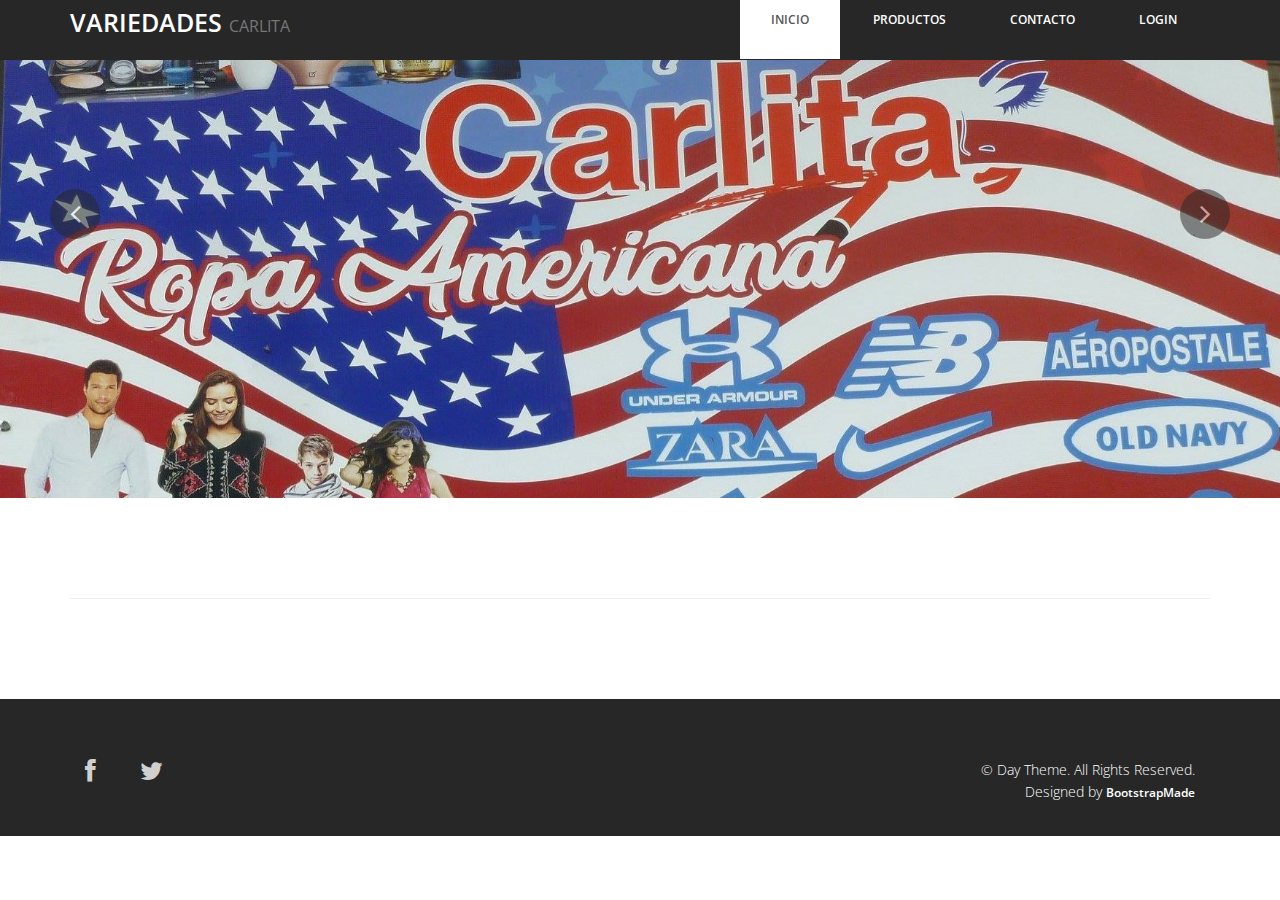
<file: inventario/web/index.html>
<!DOCTYPE html>
<html lang="en">

<head>
  <meta charset="utf-8">
  <meta http-equiv="X-UA-Compatible" content="IE=edge">
  <meta name="viewport" content="width=device-width, initial-scale=1">
  <!-- The above 3 meta tags *must* come first in the head; any other head content must come *after* these tags -->
  <title>INDEX</title>

  <!-- Bootstrap -->
  <link href="css/bootstrap.min.css" rel="stylesheet">
  <link rel="stylesheet" href="css/font-awesome.min.css">
  <link rel="stylesheet" href="css/animate.css">
  <link href="css/animate.min.css" rel="stylesheet">
  <link href="css/style.css" rel="stylesheet" />
  <!-- =======================================================
    Theme Name: Day
    Theme URL: https://bootstrapmade.com/day-multipurpose-html-template-for-free/
    Author: BootstrapMade
    Author URL: https://bootstrapmade.com
  ======================================================= -->
</head>

<body>
  <header id="header">
    <nav class="navbar navbar-default navbar-static-top" role="banner">
      <div class="container">
        <div class="navbar-header">
          <button type="button" class="navbar-toggle" data-toggle="collapse" data-target=".navbar-collapse">
                        <span class="sr-only">Barra de navegación</span>
                        <span class="icon-bar"></span>
                        <span class="icon-bar"></span>
                        <span class="icon-bar"></span>
                    </button>
          <div class="navbar-brand">
            <a href="index.html"><h1> Variedades <small> Carlita</small></h1></a>
            
          </div>
        </div>
        <div class="navbar-collapse collapse">
          <div class="menu">
            <ul class="nav nav-tabs" role="tablist">
              <li role="presentation"><a href="index.html" class="active">Inicio</a></li>
    
             
              <li role="presentation"><a href="gallery.html">Productos</a></li>
              <li role="presentation"><a href="contact.html">Contacto</a></li>
              <li role="presentation"><a href="login.jsp">Login</a></li>
             
            </ul>
          </div>
        </div>
      </div>
      <!--/.container-->
    </nav>
    <!--/nav-->
  </header>
  <!--/header-->

  <div class="slider">
    <div id="about-slider">
      <div id="carousel-slider" class="carousel slide" data-ride="carousel">
        <!-- Indicators -->
        <ol class="carousel-indicators visible-xs">
          <li data-target="#carousel-slider" data-slide-to="0" class="active"></li>
          <li data-target="#carousel-slider" data-slide-to="1"></li>
          <li data-target="#carousel-slider" data-slide-to="2"></li>
        </ol>

        <div class="carousel-inner">
          <div class="item active">
             
            <img src="img/inicio1.jpg" class="img-responsive" alt="">
            <div class="carousel-caption">
              <div class="wow fadeInUp" data-wow-offset="0" data-wow-delay="0.3s">
           
              </div>
              <div class="col-md-10 col-md-offset-1">
                <!--<div class="wow fadeInUp" data-wow-offset="0" data-wow-delay="0.6s">
                  <p>Todo lo que necesitas lo tenemos aqui!!</p>
                </div>-->
              </div>
              <!--<div class="wow fadeInUp" data-wow-offset="0" data-wow-delay="0.9s">
                <form class="form-inline">
                  <div class="form-group">
                    <button type="livedemo" name="Live Demo" class="btn btn-primary btn-lg" required="required">Ropas</button>
                  </div>
                  <div class="form-group">
                    <button type="getnow" name="Get Now" class="btn btn-primary btn-lg" required="required">Cosmeticos</button>
                  </div>
                </form>
              </div>-->
            </div>
          </div>

         <div class="item">
            <img src="img/logominiatura.jpg" class="img-responsive" alt="">
            <div class="carousel-caption">
              <!--<div class="wow fadeInUp" data-wow-offset="0" data-wow-delay="1.0s">
                <h2>No te lo puedes perder</h2>
              </div>
              <div class="col-md-10 col-md-offset-1">
                <div class="wow fadeInUp" data-wow-offset="0" data-wow-delay="0.6s">
                  <p>Ofrecemos prendas de vestir en las mejores marcas!!</p>
                </div>-->
              </div>
              
            </div>
          </div>
          

        <a class="left carousel-control hidden-xs" href="#carousel-slider" data-slide="prev">
					<i class="fa fa-angle-left"></i>
				</a>

        <a class=" right carousel-control hidden-xs" href="#carousel-slider" data-slide="next">
					<i class="fa fa-angle-right"></i>
				</a>
      </div>
      <!--/#carousel-slider-->
    </div>
    <!--/#about-slider-->
  </div>
  <!--/#slider-->

  <div class="about">
    <div class="container">
     
  <hr>

      </div>
      </div>

    </div>
  </footer>

  <div class="sub-footer">
    <div class="container">
      <div class="social-icon">
        <div class="col-md-4">
          <ul class="social-network">
            <li><a href="https://www.facebook.com/groups/190852865118270/?ref=br_rs" class="fb tool-tip" title="Facebook"><i class="fa fa-facebook"></i></a></li>
            <li><a href="#" class="twitter tool-tip" title="Twitter"><i class="fa fa-twitter"></i></a></li>
            <!--<li><a href="#" class="gplus tool-tip" title="Google Plus"><i class="fa fa-google-plus"></i></a></li>
            <li><a href="#" class="linkedin tool-tip" title="Linkedin"><i class="fa fa-linkedin"></i></a></li>
            <li><a href="#" class="ytube tool-tip" title="You Tube"><i class="fa fa-youtube-play"></i></a></li>-->
          </ul>
        </div>
      </div>

      <div class="col-md-4 col-md-offset-4">
        <div class="copyright">
          &copy; Day Theme. All Rights Reserved.
          <div class="credits">
            <!--
              All the links in the footer should remain intact.
              You can delete the links only if you purchased the pro version.
              Licensing information: https://bootstrapmade.com/license/
              Purchase the pro version with working PHP/AJAX contact form: https://bootstrapmade.com/buy/?theme=Day
            -->
            Designed by <a href="https://bootstrapmade.com/">BootstrapMade</a>
          </div>
        </div>
      </div>
    </div>
  </div>

  <!-- jQuery (necessary for Bootstrap's JavaScript plugins) -->
  <script src="js/jquery.js"></script>
  <!-- Include all compiled plugins (below), or include individual files as needed -->
  <script src="js/bootstrap.min.js"></script>
  <script src="js/wow.min.js"></script>
  <script>
    wow = new WOW({}).init();
  </script>
</body>

</html>
</file>
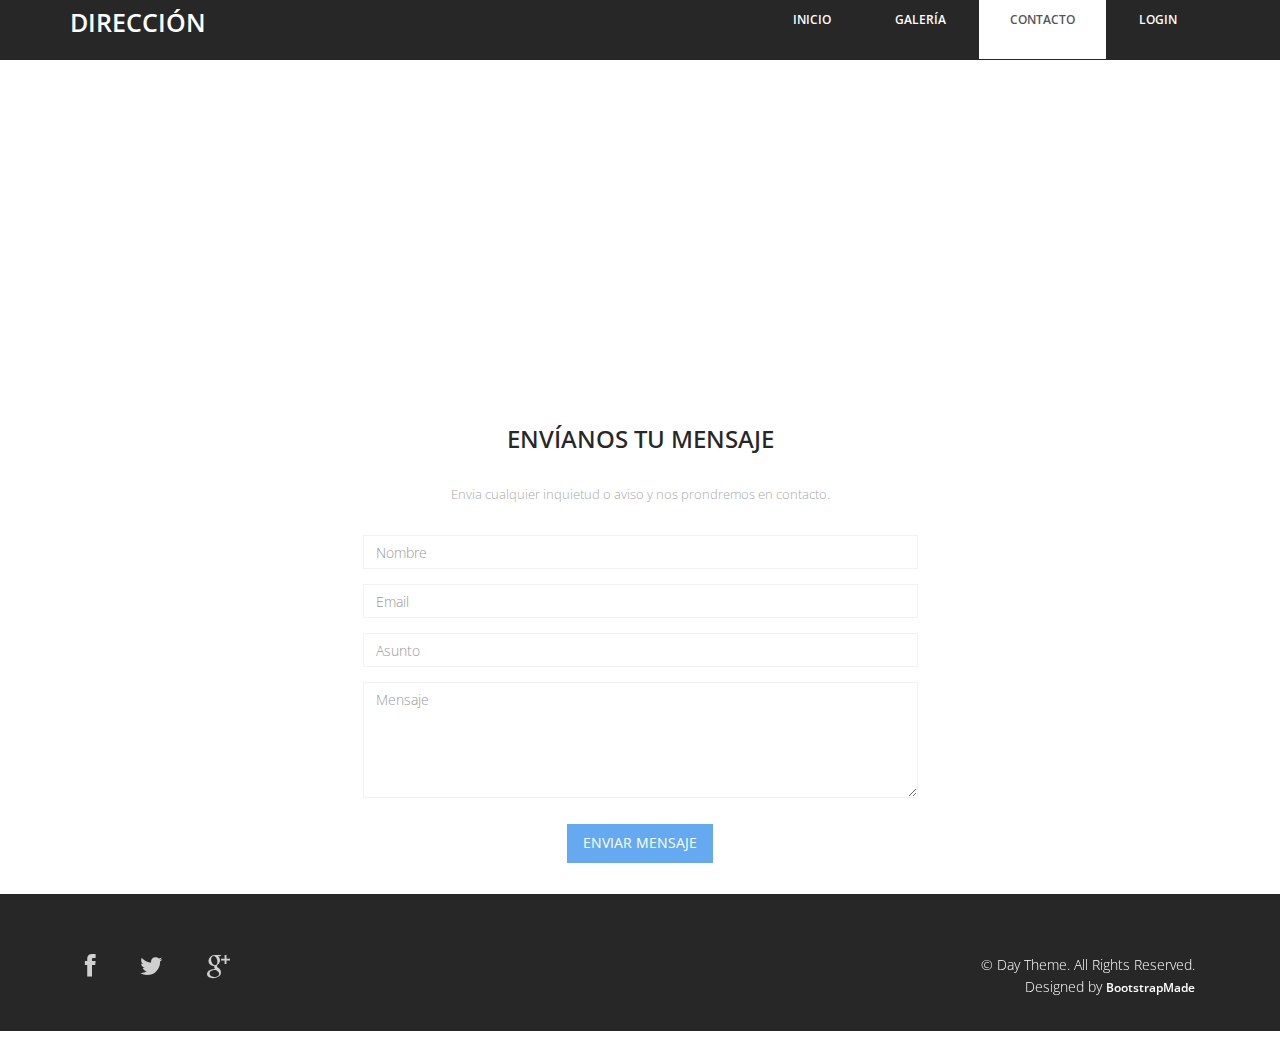
<file: inventario/web/contact.html>
<!DOCTYPE html>
<html lang="en">

<head>
  <meta charset="utf-8">
  <meta http-equiv="X-UA-Compatible" content="IE=edge">
  <meta name="viewport" content="width=device-width, initial-scale=1">
  <!-- The above 3 meta tags *must* come first in the head; any other head content must come *after* these tags -->
  <title>Contacto</title>

  <!-- Bootstrap -->
  <link href="css/bootstrap.min.css" rel="stylesheet">
  <link rel="stylesheet" href="css/font-awesome.min.css">
  <link rel="stylesheet" href="css/animate.css">
  <link href="css/animate.min.css" rel="stylesheet">
  <link href="css/style.css" rel="stylesheet" />
  <!-- =======================================================
    Theme Name: Day
    Theme URL: https://bootstrapmade.com/day-multipurpose-html-template-for-free/
    Author: BootstrapMade
    Author URL: https://bootstrapmade.com
  ======================================================= -->
</head>

<body>
  <header id="header">
    <nav class="navbar navbar-default navbar-static-top" role="banner">
      <div class="container">
        <div class="navbar-header">
          <button type="button" class="navbar-toggle" data-toggle="collapse" data-target=".navbar-collapse">
            <span class="sr-only">Toggle navigation</span>
            <span class="icon-bar"></span>
            <span class="icon-bar"></span>
            <span class="icon-bar"></span>
          </button>
          <div class="navbar-brand">
            <a href="index.html">
              <h1>Dirección</h1>
            </a>
          </div>
        </div>
        <div class="navbar-collapse collapse">
          <div class="menu">
            <ul class="nav nav-tabs" role="tablist">
              <li role="presentation"><a href="index.html">Inicio</a></li>
              <li role="presentation"><a href="gallery.html">Galería</a></li>
              <li role="presentation"><a href="contact.html" class="active">Contacto</a></li>
              <li role="presentation"><a href="login.jsp">Login</a></li>
            </ul>
          </div>
        </div>
      </div>
      <!--/.container-->
    </nav>
    <!--/nav-->
  </header>
  <!--/header-->

  <div class="map">
      <iframe src="https://www.google.com/maps/embed?pb=!1m18!1m12!1m3!1d7976.225847129645!2d-78.6577463283988!3d-1.675287160087406!2m3!1f0!2f0!3f0!3m2!1i1024!2i768!4f13.1!3m3!1m2!1s0x91d3a829a8a93737%3A0x8532538172c01be6!2sGarc%C3%ADa+Moreno+%26+Esmeraldas%2C+Riobamba!5e0!3m2!1ses!2sec!4v1549915942931" width="100%" height="380" frameborder="0" style="border:0" allowfullscreen></iframe>
   </div>

  <section class="contact-page">
    <div class="container">
      <div class="text-center">
        <h2>Envíanos tu mensaje</h2>
        <p>Envia cualquier inquietud o aviso y nos prondremos en contacto.</p>
      </div>
      <div class="row contact-wrap">
        <div class="col-md-6 col-md-offset-3">
          <div id="sendmessage">Tu mensaje fue enviado,Gracias!</div>
          <div id="errormessage"></div>
          <form action="" method="post" role="form" class="contactForm">
            <div class="form-group">
              <input type="text" name="name" class="form-control" id="name" placeholder="Nombre" data-rule="minlen:4"
                data-msg="Por favor ingresa mas de cuatro carácteres" />
              <div class="validation"></div>
            </div>
            <div class="form-group">
              <input type="email" class="form-control" name="email" id="email" placeholder="Email" data-rule="email"
                data-msg="Por favor ingresa un email valido" />
              <div class="validation"></div>
            </div>
            <div class="form-group">
              <input type="text" class="form-control" name="subject" id="subject" placeholder="Asunto" data-rule="minlen:4"
                data-msg="  Por favor ingresa mas de 8 carácteres" />
              <div class="validation"></div>
            </div>
            <div class="form-group">
              <textarea class="form-control" name="message" rows="5" data-rule="required" data-msg="Por favor escribe aqui tu mensaje"
                placeholder="Mensaje"></textarea>
              <div class="validation"></div>
            </div>
            <div class="text-center"><button type="submit" name="submit" class="btn btn-primary btn-lg" required="required"> Enviar
                Mensaje</button></div>
          </form>
        </div>
      </div>
      <!--/.row-->
    </div>
    <!--/.container-->
  </section>
  <!--/#contact-page-->


  <!--<footer>
    <div class="container">
      <div class="col-md-4 wow fadeInDown" data-wow-duration="1000ms" data-wow-delay="300ms">
        <h4>About Us</h4>
        <p>Day is tellus ac cursus commodo, mauesris condime ntum nibh, ut fermentum mas justo sitters.</p>
        <div class="contact-info">
          <ul>
            <li><i class="fa fa-home fa"></i>Suite 54 Elizebth Street, Victoria State Newyork, USA </li>
            <li><i class="fa fa-phone fa"></i> +38 000 129900</li>
            <li><i class="fa fa-envelope fa"></i> info@domain.net</li>
          </ul>
        </div>
      </div>

      <div class="col-md-4 wow fadeInDown" data-wow-duration="1000ms" data-wow-delay="600ms">
        <div class="text-center">
          <h4>Photo Gallery</h4>
          <ul class="sidebar-gallery">
            <li><a href="#"><img src="img/gallery1.png" alt="" /></a></li>
            <li><a href="#"><img src="img/gallery2.png" alt="" /></a></li>
            <li><a href="#"><img src="img/gallery3.png" alt="" /></a></li>
            <li><a href="#"><img src="img/gallery4.png" alt="" /></a></li>
            <li><a href="#"><img src="img/gallery5.png" alt="" /></a></li>
            <li><a href="#"><img src="img/gallery6.png" alt="" /></a></li>
          </ul>
        </div>
      </div>

      <div class="col-md-4 wow fadeInDown" data-wow-duration="1000ms" data-wow-delay="900ms">
        <h4>Newsletter Registration</h4>
        <p>Subscribe today to receive the latest Day news via email. You may unsubscribe from this service at any time</p>
        <div class="btn-gamp">
          <input type="email" class="form-control" id="exampleInputEmail3" placeholder="Enter Email">
        </div>
        <div class="btn-gamp">
          <a type="submit" class="btn btn-default">Subscribe</a>
        </div>
      </div>
    </div>
  </footer>-->

  <div class="sub-footer">
    <div class="container">
      <div class="social-icon">
        <div class="col-md-4">
          <ul class="social-network">
            <li><a href="https://www.facebook.com/groups/190852865118270/?ref=br_rs" class="fb tool-tip" title="Facebook"><i class="fa fa-facebook"></i></a></li>
            <li><a href="#" class="twitter tool-tip" title="Twitter"><i class="fa fa-twitter"></i></a></li>
            <li><a href="#" class="gplus tool-tip" title="Google Plus"><i class="fa fa-google-plus"></i></a></li>
            <!--<li><a href="#" class="linkedin tool-tip" title="Linkedin"><i class="fa fa-linkedin"></i></a></li>
            <li><a href="#" class="ytube tool-tip" title="You Tube"><i class="fa fa-youtube-play"></i></a></li>-->
          </ul>
        </div>
      </div>

      <div class="col-md-4 col-md-offset-4">
        <div class="copyright">
          &copy; Day Theme. All Rights Reserved.
          <div class="credits">
            <!--
              All the links in the footer should remain intact.
              You can delete the links only if you purchased the pro version.
              Licensing information: https://bootstrapmade.com/license/
              Purchase the pro version with working PHP/AJAX contact form: https://bootstrapmade.com/buy/?theme=Day
            -->
            Designed by <a href="https://bootstrapmade.com/">BootstrapMade</a>
          </div>
        </div>
      </div>
    </div>
  </div>

  <!-- jQuery (necessary for Bootstrap's JavaScript plugins) -->
  <script src="js/jquery.js"></script>
  <!-- Include all compiled plugins (below), or include individual files as needed -->
  <script src="js/bootstrap.min.js"></script>
  <script src="js/wow.min.js"></script>
  <script>
    wow = new WOW({}).init();
  </script>
  <script src="contactform/contactform.js"></script>

</body>

</html>
</file>
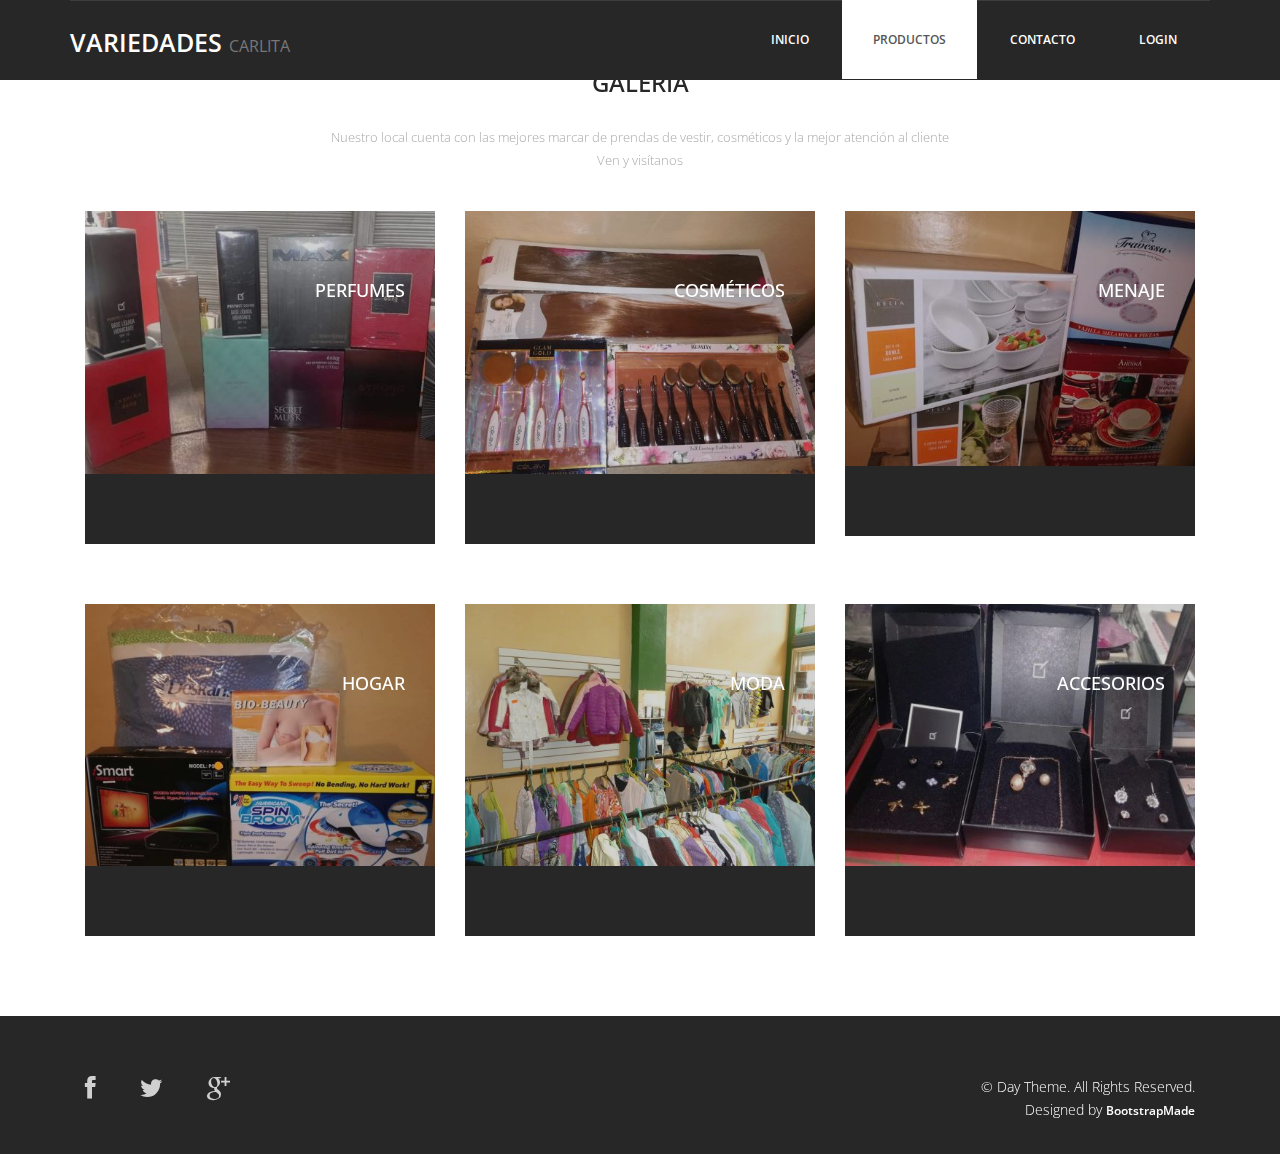
<file: inventario/web/gallery.html>
<!DOCTYPE html>
<html lang="en">

<head>
  <meta charset="utf-8">
  <meta http-equiv="X-UA-Compatible" content="IE=edge">
  <meta name="viewport" content="width=device-width, initial-scale=1">
  <!-- The above 3 meta tags *must* come first in the head; any other head content must come *after* these tags -->
  <title>Productos</title>

  <!-- Bootstrap -->
  <link href="css/bootstrap.min.css" rel="stylesheet">
  <link rel="stylesheet" href="css/font-awesome.min.css">
  <link rel="stylesheet" href="css/animate.css">
  <link href="css/animate.min.css" rel="stylesheet">
  <link href="css/style.css" rel="stylesheet" />
  <!-- =======================================================
    Theme Name: Day
    Theme URL: https://bootstrapmade.com/day-multipurpose-html-template-for-free/
    Author: BootstrapMade
    Author URL: https://bootstrapmade.com
  ======================================================= -->
</head>

<body>
  <header id="header">
    <nav class="navbar navbar-default navbar-static-top" role="banner">
      <div class="container">
        <div class="navbar-header">
          <button type="button" class="navbar-toggle" data-toggle="collapse" data-target=".navbar-collapse">
                        <span class="sr-only">Toggle navigation</span>
                        <span class="icon-bar"></span>
                        <span class="icon-bar"></span>
                        <span class="icon-bar"></span>
                    </button>
          <div class="navbar-brand">
            <a href="index.html"><h1> Variedades <small>Carlita</small></h1></a>
          </div>
        </div>
        <div class="navbar-collapse collapse">
          <div class="menu">
            <ul class="nav nav-tabs" role="tablist">
              <li role="presentation"><a href="index.html">Inicio</a></li>
              <li role="presentation"><a href="gallery.html" class="active">Productos</a></li>
              <li role="presentation"><a href="contact.html">Contacto</a></li>
               <li role="presentation"><a href="login.jsp">Login</a></li>
            </ul>
          </div>
        </div>
      </div>
      <!--/.container-->
    </nav>
    <!--/nav-->
  </header>
  <!--/header-->

  <div class="gallery">
    <div class="text-center">
      <h2>Galería</h2>
      <p>Nuestro local cuenta con las mejores marcar de prendas de vestir, cosméticos y la mejor atención al cliente<br> Ven y visítanos </p>
    </div>
    <div class="container">
      <div class="col-md-4">
        <figure class="effect-marley">
          <img src="img/perfumes.jpg" alt="" class="img-responsive" />
          <figcaption>
            <h4>Perfumes</h4>
            <p>Yanbal, esika,cyzone, l´bel</p>
          </figcaption>
        </figure>
      </div>
      <div class="col-md-4">
        <figure class="effect-marley">
          <img src="img/galeria2.1.jpg" alt="" class="img-responsive" />
          <figcaption>
            <h4>Cosméticos</h4>
            <p>Maquillaje, extensiones </p>
          </figcaption>
        </figure>
      </div>
      <div class="col-md-4">
        <figure class="effect-marley">
          <img src="img/galeria3.1.jpg" alt="" class="img-responsive" />
          <figcaption>
            <h4>Menaje</h4>
            <p>Vajilla, copas </p>
          </figcaption>
        </figure>
      </div>
    </div>

    <div class="container">
      <div class="col-md-4">
        <figure class="effect-marley">
          <img src="img/galeria4.1.jpg" alt="" class="img-responsive" />
          <figcaption>
            <h4>Hogar</h4>
            <p>Edredones, aspiradora</p>
          </figcaption>
        </figure>
      </div>
      <div class="col-md-4">
        <figure class="effect-marley">
          <img src="img/galeria6.1.jpg" alt="" class="img-responsive" />
          <figcaption>
            <h4>Moda</h4>
            <p>Hombre, mujer y niños</p>
          </figcaption>
        </figure>
      </div>
      <div class="col-md-4">
        <figure class="effect-marley">
          <img src="img/galeria5.1.jpg" alt="" class="img-responsive" />
          <figcaption>
            <h4>Accesorios</h4>
            <p>Aretes, cadenas, anillos </p>
          </figcaption>
        </figure>
      </div>
    </div>
  </div>

 

  <div class="sub-footer">
    <div class="container">
      <div class="social-icon">
        <div class="col-md-4">
          <ul class="social-network">
            <li><a href="https://www.facebook.com/groups/190852865118270/?ref=br_rs" class="fb tool-tip" title="Facebook"><i class="fa fa-facebook"></i></a></li>
            <li><a href="#" class="twitter tool-tip" title="Twitter"><i class="fa fa-twitter"></i></a></li>
            <li><a href="#" class="gplus tool-tip" title="Google Plus"><i class="fa fa-google-plus"></i></a></li>
            <!--<li><a href="#" class="linkedin tool-tip" title="Linkedin"><i class="fa fa-linkedin"></i></a></li>
            <li><a href="#" class="ytube tool-tip" title="You Tube"><i class="fa fa-youtube-play"></i></a></li>-->
          </ul>
        </div>
      </div>

      <div class="col-md-4 col-md-offset-4">
        <div class="copyright">
          &copy; Day Theme. All Rights Reserved.
          <div class="credits">
            <!--
              All the links in the footer should remain intact.
              You can delete the links only if you purchased the pro version.
              Licensing information: https://bootstrapmade.com/license/
              Purchase the pro version with working PHP/AJAX contact form: https://bootstrapmade.com/buy/?theme=Day
            -->
            Designed by <a href="https://bootstrapmade.com/">BootstrapMade</a>
          </div>
        </div>
      </div>
    </div>
  </div>

  <!-- jQuery (necessary for Bootstrap's JavaScript plugins) -->
  <script src="js/jquery.js"></script>
  <!-- Include all compiled plugins (below), or include individual files as needed -->
  <script src="js/bootstrap.min.js"></script>
  <script src="js/wow.min.js"></script>
  <script>
    wow = new WOW({}).init();
  </script>

</body>

</html>
</file>
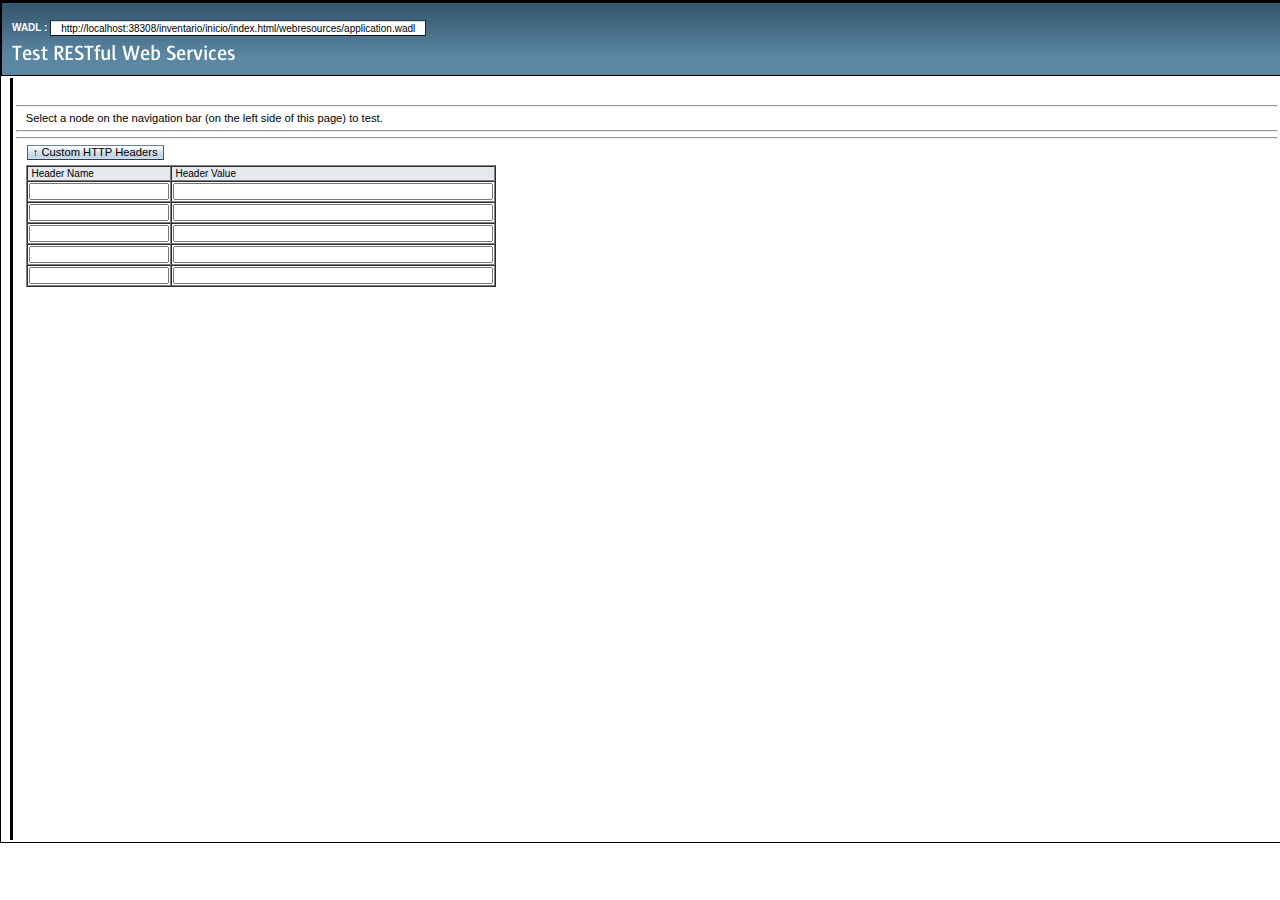
<file: inventario/web/test-resbeans.html>
<?xml version="1.0" encoding="UTF-8"?>
<!DOCTYPE html PUBLIC "-//W3C//DTD XHTML 1.0 Transitional//EN"
"http://www.w3.org/TR/xhtml1/DTD/xhtml1-transitional.dtd">

<html xmlns="http://www.w3.org/1999/xhtml">
    <head>
        <title>Test RESTful Web Services</title>
        <meta http-equiv="Content-Type" content="text/html; charset=UTF-8" />
        <link rel="stylesheet" href="test-resbeans.css" type="text/css"/>
        <link rel="stylesheet" href="css_master-all.css" type="text/css"/>
        <script type="text/javascript">
            //___ BASE_URL ___ will get replaced by the base url of application
            //whose resource beans needs to be tested For eg:- http://localhost:8080/SimpleServlet/
            var baseURL = "http://localhost:38308/inventario/inicio/index.html/||/webresources";
        </script>
        <script type="text/javascript" src="test-resbeans.js"></script>
    </head>
    <body>
        <div class="outerBorder">
            <div class="header">
                <div id="subheader" class="subheader"></div> <!-- sub-header -->
                <div class="banner"><img src="./images/pname.png" alt="Test RESTful Web Services banner"/></div>
            </div> <!-- header -->
            <div id="main" class="main hide">
                <table style="width:100%;">
                    <tr>
                        <td id="leftSidebar" style="vertical-align:top;"></td>
                        <td class="seperator" style="vertical-align:top;"></td>
                        <td id="content" class="content" style="vertical-align:top;">
                            <div id="navigation" class="details"></div><hr/>
                            <div id="request">Select a node on the navigation bar (on the left side of this page) to test.</div><hr/>
                            <div id="testaction" class="ConMgn_sun4"></div>
                            <div id="testinput" class="ConMgn_sun4"></div>
                            <hr/>
                            <div id="req_headers" class="ConMgn_sun4">
                                <input id = "headers_btn" class="Btn1_sun4 Btn1Hov_sun4" type="button" name="" value="&uarr; Custom HTTP Headers" 
                                       onclick="toggleHeadersBlock('headers_block', 'headers_btn', 'Custom Request Headers');"/>
                                <div id = "headers_block" style="padding-top: 5px;">
                                    <table id="headers_tbl" cellspacing="0" border="1">
                                      <thead>
                                        <tr>
                                          <th style="font-size:10px;text-align: left; background-color: #E5E9ED;">&nbsp;Header Name</th>
                                          <th style="font-size:10px; text-align: left; background-color: #E5E9ED;">&nbsp;Header Value</th>
                                        </tr>
                                      </thead>
                                      <tbody>
                                        <tr>
                                            <td><input style="font-size:10px;" id="req_hdr_1" type="text" size="20"></input></td>
                                            <td><input style="font-size:10px;" id="req_hdr_val_1" type="text" size="50"></input></td>
                                        </tr>
                                        <tr>
                                            <td><input style="font-size:10px;" id="req_hdr_2" type="text" size="20" value=""></input></td>
                                            <td><input style="font-size:10px;" id="req_hdr_val_2" type="text" size="50" value=""></input></td>
                                        </tr>
                                        <tr>
                                            <td><input style="font-size:10px;" id="req_hdr_3" type="text" size="20" value=""></input></td>
                                            <td><input style="font-size:10px;" id="req_hdr_val_3" type="text" size="50" value=""></input></td>
                                        </tr>
                                        <tr>
                                            <td><input style="font-size:10px;" id="req_hdr_4" type="text" size="20" value=""></input></td>
                                            <td><input style="font-size:10px;" id="req_hdr_val_4" type="text" size="50" value=""></input></td>
                                        </tr>
                                        <tr>
                                            <td><input style="font-size:10px;" id="req_hdr_5" type="text" size="20" value=""></input></td>
                                            <td><input style="font-size:10px;" id="req_hdr_val_5" type="text" size="50" value=""></input></td>
                                        </tr>
                                      </tbody>
                                    </table>
                                </div>
                            </div>
                            <div class="ConMgn_sun4">
                                <table class="details">
                                    <tr><td><div id="result"></div></td></tr><tr><td style="height:10px;">&nbsp;</td></tr>
                                    <tr><td><div id="resultheaders" class="ml20"></div></td></tr><tr><td style="height:10px;">&nbsp;</td></tr>
                                </table>
                            </div>
                        </td>
                    </tr>
                </table>
            </div> <!-- main -->
        </div> <!-- outerborder -->
	<!--<script type="text/javascript">
            var rjsConfig = {
                    isDebug: true
            };
	</script>-->
        <script type="text/javascript">
            var ts = new TestSupport();
            ts.init();
            
            // global request headers section toggle function (hiding and opening headers table)
            function toggleHeadersBlock(id, buttonId, buttonText) {
              var o = toggleHeadersBlock.cache;
              var obj = document.getElementById(id);
              var tbdy = obj.getElementsByTagName('table')[0];
              if (obj) {
                if (!o) {
                  o = toggleHeadersBlock.cache = {
                    tbdy: tbdy
                  };
                }
                if (tbdy) {
                  ts.storeRequestHeaders();
                  obj.removeChild(o.tbdy);
                  document.getElementById(buttonId).value = '\u2193 '+buttonText;
                } else {
                  obj.appendChild(o.tbdy);
                  document.getElementById(buttonId).value = '\u2191 '+buttonText;
                }
              }
            }
            
            ts.restoreRequestHeaders();
            toggleHeadersBlock('headers_block', 'headers_btn', 'Custom Request Headers');
            document.getElementById("req_headers").style.visibility="hidden";
            
        </script>
    </body>
</html>
</file>
<file: inventario/web/test-resbeans.css>
/*
DO NOT ALTER OR REMOVE COPYRIGHT NOTICES OR THIS HEADER.

Copyright (c) 2007, 2016 Oracle and/or its affiliates. All rights reserved.

Oracle and Java are registered trademarks of Oracle and/or its affiliates.
Other names may be trademarks of their respective owners.

The contents of this file are subject to the terms of either the GNU
General Public License Version 2 only ("GPL") or the Common
Development and Distribution License("CDDL") (collectively, the
"License"). You may not use this file except in compliance with the
License. You can obtain a copy of the License at
http://www.netbeans.org/cddl-gplv2.html
or nbbuild/licenses/CDDL-GPL-2-CP. See the License for the
specific language governing permissions and limitations under the
License.  When distributing the software, include this License Header
Notice in each file and include the License file at
nbbuild/licenses/CDDL-GPL-2-CP.  Oracle designates this
particular file as subject to the "Classpath" exception as provided
by Oracle in the GPL Version 2 section of the License file that
accompanied this code. If applicable, add the following below the
License Header, with the fields enclosed by brackets [] replaced by
your own identifying information:
"Portions Copyrighted [year] [name of copyright owner]"

If you wish your version of this file to be governed by only the CDDL
or only the GPL Version 2, indicate your decision by adding
"[Contributor] elects to include this software in this distribution
under the [CDDL or GPL Version 2] license." If you do not indicate a
single choice of license, a recipient has the option to distribute
your version of this file under either the CDDL, the GPL Version 2 or
to extend the choice of license to its licensees as provided above.
However, if you add GPL Version 2 code and therefore, elected the GPL
Version 2 license, then the option applies only if the new code is
made subject to such option by the copyright holder.

Contributor(s):
 */

body{
    /*font: 10pt Verdana, sans-serif;*/
    font-family: Arial,Helvetica,sans-serif;
    font-size: 12pt;
    color: navy;
}
.category{
    cursor: pointer;
    display: block;
}
.item{
    display: none;
    margin-left: 16px;
    color: #000000;
}

/*div#testinput*/ div#navigation, div#request {
    overflow: auto;
    /*width: 500px;*/
}

/*div#testinput {
    height: 20px;
}*/

.fxdHeight {
    height: 150px;
    overflow: auto;
}

div#navigation {
    height: 20px;
    margin-left:10px;
}

div#request {
    width: 520px;
    margin-left:10px;
}

.outerBorder {
    width: 100%;
    border: 1px solid #000000;
}

.header {
    height:30%;
    border: 1px solid #000000;
    background-image: url(images/masthead.png);
}

.banner {
    vertical-align:middle;
    padding: 10px;
}

.subheader {
    clear:both;
    height: 10px;
    color: #FFFFFF;
    font-size:10px;
    padding: 10px;
}

.subheader div {
    float:right;
}

.main {
    position: relative;
    width: 100%;
}

.content {
    margin: 0 0 0 0px;
    height: 760px;
    background-color: #FFFFFF;
    color: #000000;
    overflow: auto;
}

.seperator {
    background-color: #000000;
    width: 1px;
}

.details {
    /*margin: 0 0 0 20px;*/
    width: 100%;
}

.leftSidebar {
    float: left;
    height: 760px;
    font-size: 10px;
    background-color: #FFFFFF;
    color: #000000;
    overflow: auto;
}       

.tableheader {
    background-color: #54809D;
    color: #FFFFFF;
}

.col
{
    width: 21%;
    float: left;
    margin-top: 0px;
}

.resultHeader
{
    background-color: #164A78;
    color: #FF9933;
    font-family: Arial, Verdana, Helvetica;
    font-size: 11px;
}

.results
{
    width: 720px;
    margin-left: 0%;
    border: 1px solid #e0e7ec;
    font-family: verdana, arial;
    background-color: #ffffff;
    cellpadding: 10px;
    font-size:12px;
}

.stext
{
    color: #000000;
}

a.tab {
  background-image: url(images/tbuns.png);
  border: 1px solid #000000;
  border-color: #000000 #000000 #ffffff #000000;
  text-decoration: none;
  z-index: 100;
  position: relative;
  top: 2px;
}

a.tab, a.tab:visited {
  color: #8060b0;
}

a.tab:hover {
  background-color: #a080d0;
  border-color: #c0a0f0 #8060b0 #8060b0 #c0a0f0;
  color: #ffe0ff;
}

a.tab.activeTab, a.tab.activeTab:hover, a.tab.activeTab:visited {
  background-image: url(images/tbsel.png);
  border-color: #000000 #000000 #ffffff #000000;
  color: #ffe0ff;
}

a.tab.activeTab {
  padding-bottom: 1px;
  z-index: 102;
}

.menu
{
    margin-top: 0px;
}

div.tabMain {
  z-index: 101;
  /*padding: 0.5em;*/
  border-style: solid;
  border-width: 1px;
  border-color: #80929B;
  /*width: 540px;*/
  width: 100%;
  height: 300px;
}

.frame {
  z-index: 101;
  /*padding: 0.5em;*/
  border-style: solid;
  border-width: 1px;
  border-color: #80929B;
  /*width: 540px;*/
  width: 100%;
  height: 300px;
  overflow: hidden;
}

div.tabMain {
  background-color: #ffffff;
  position: relative;
}

/*.frame
{
    background-color: #FFFFFF;
    border: 8px solid #000000;
    border-color: #9070c0;
    position: absolute;
    margin-left: -9px;
    margin-top: -6px;
}*/

div.button {
  background-image: url(images/pbena.png);
  background-repeat:  repeat-x;
  color: #000000;
  border: 1px solid #000000;
  text-decoration: none;
  width: 50px;
  text-align: center;
}

div.button:hover {
  background-image: url(images/pbmou.png);
}

div.button:visited {
  background-image: url(images/pbsel.png);
  color: #ffffff;
}

div#tableContent, div#headerInfo, div#structureInfo, div#rawContent, div#monitorContent{
    background-color: #ffffff;
    height: 300px;
    overflow: auto;
}

.item1, .item2
{
   font-size: 12px;
   margin-top: -16px;
}

.item1
{
   margin-left: 50px;
}

.item2 {
    margin-left: 45px;
}

.font10
{
    font-size: 10px;
}

.ml20
{
    margin-left:20px;
}

.nodisp
{
    display: none;
}

.hide
{
    visibility: hidden;
}

.wht 
{
   color: #FFFFFF
}

.bld
{
   font-weight: bold
}
</file>
<file: inventario/web/css_master-all.css>
/*
 * DO NOT ALTER OR REMOVE COPYRIGHT NOTICES OR THIS HEADER.
 *
 * Copyright (c) 2008, 2016 Oracle and/or its affiliates. All rights reserved.
 *
 * Oracle and Java are registered trademarks of Oracle and/or its affiliates.
 * Other names may be trademarks of their respective owners.
 *
 * The contents of this file are subject to the terms of either the GNU
 * General Public License Version 2 only ("GPL") or the Common
 * Development and Distribution License("CDDL") (collectively, the
 * "License"). You may not use this file except in compliance with the
 * License. You can obtain a copy of the License at
 * http://www.netbeans.org/cddl-gplv2.html
 * or nbbuild/licenses/CDDL-GPL-2-CP. See the License for the
 * specific language governing permissions and limitations under the
 * License.  When distributing the software, include this License Header
 * Notice in each file and include the License file at
 * nbbuild/licenses/CDDL-GPL-2-CP.  Oracle designates this
 * particular file as subject to the "Classpath" exception as provided
 * by Oracle in the GPL Version 2 section of the License file that
 * accompanied this code. If applicable, add the following below the
 * License Header, with the fields enclosed by brackets [] replaced by
 * your own identifying information:
 * "Portions Copyrighted [year] [name of copyright owner]"
 *
 * If you wish your version of this file to be governed by only the CDDL
 * or only the GPL Version 2, indicate your decision by adding
 * "[Contributor] elects to include this software in this distribution
 * under the [CDDL or GPL Version 2] license." If you do not indicate a
 * single choice of license, a recipient has the option to distribute
 * your version of this file under either the CDDL, the GPL Version 2 or
 * to extend the choice of license to its licensees as provided above.
 * However, if you add GPL Version 2 code and therefore, elected the GPL
 * Version 2 license, then the option applies only if the new code is
 * made subject to such option by the copyright holder.
 *
 * Contributor(s):
 */
/* CSS Document */

body {
	margin:0;
}
.form_sun4 {
	margin:0;
}
.hidden_sun4 {
	display:none;
}

.clear_sun4 {
	clear:both;
}
.float_sun4 {
	float:left;
}

.ConMgn_sun4 {
	margin:0px 10px;
}
/*---*/
/* SKIP NAVIGATION LINK */
.SkpWht_sun4, .SkpMedGry1_sun4 {
	height:0px;
}
/*---*/
/* ADDREMOVE [originalName: ADD-REMOVE-IDIOM]*/
.AddRmvBtnTbl_sun4 .Btn1_sun4, .AddRmvBtnTbl_sun4 .Btn1Hov_sun4, .AddRmvBtnTbl_sun4 .Btn1Dis_sun4,
.AddRmvBtnTbl_sun4 .Btn2_sun4, .AddRmvBtnTbl_sun4 .Btn2Hov_sun4, .AddRmvBtnTbl_sun4 .Btn2Dis_sun4 {
	width:100%;
	margin:0px;
}
.AddRmvVrtDiv_sun4 .Btn1_sun4, .AddRmvVrtDiv_sun4 .Btn1Hov_sun4, .AddRmvVrtDiv_sun4 .Btn1Dis_sun4,
.AddRmvVrtDiv_sun4 .Btn2_sun4, .AddRmvVrtDiv_sun4 .Btn2Hov_sun4, .AddRmvVrtDiv_sun4 .Btn2Dis_sun4 {
	width:9em;
	margin:0px;
}
.AddRmvBtnTbl_sun4 {
	margin-top:1.6em;
}
.AddRmvVrtFst_sun4 {
	margin:5px 0px 10px 5px;
	float:left;
}
.AddRmvVrtWin_sun4 {
	margin:5px 0px 10px 5px;
	float:left;
}
.AddRmvVrtBwn_sun4 {
	margin:5px 0px 10px 10px;
	float:left;
}
.AddRmvHrzWin_sun4 {
	margin-top:3px;
	min-width:100px;
}
.AddRmvHrzBwn_sun4 {
	margin-top:8px;
	min-width:100px;
}
.AddRmvHrzDiv_sun4 {
	margin:5px 7px 10px 0px;
}
.AddRmvVrtDiv_sun4 {
	clear:left;
}
.AddRmvHrzLst_sun4 {
	clear:both;
}
.AddRmvVrtBtn_sun4 {
	width:120px;
}
.AddRmvLbl_sun4 {
	margin-left: 0px;
}
.AddRmvLbl2_sun4 {
	padding-left: 5px;
	display: block;
}
.AddRmvLbl2ReadOnly_sun4 {
	padding-left: 0px;
}
.AddRmvLbl2_sun4, .AddRmvLbl2ReadOnly_sun4 {
	height: 1.6em;
}
/*---*/

/* BREADCRUMBS */
.BcmWhtDiv_sun4 {
	margin:10px 10px 0px 10px;
        padding: 0px;  /* must nullify BcmGryDiv.padding */
}
.BcmGryDiv_sun4 {
	padding:13px 10px 10px 10px;
        margin: 0px;  /* must nullify BcmWhtDiv.margin */
}
.BcmSep_sun4 {
	margin:0px 5px;
}
/*---*/

/* CHECKBOXES AND RADIO BUTTONS */
.RbSpn_sun4 input, .RbSpnDis_sun4 input {
	vertical-align: -1px;
}
.CbSpn_sun4 input, .CbSpnDis_sun4 input {
	vertical-align: -1px;
}

.CbReadOnly_sun4, .RbReadOnly_sun4 {
        opacity:.45;  -moz-opacity: 0.45;
}

.CbDis_sun4, .RbDis_sun4 {
        opacity:.40;  -moz-opacity: 0.4;    
}
.RbLbl_sun4, .RbLblDis_sun4 {
	vertical-align: 1px;
}
.CbLbl_sun4, .CbLblDis_sun4 {
	vertical-align: 4px;
}
.RbImg_sun4, .RbImgDis_sun4 {
	vertical-align: -5px
}
.CbImg_sun4, .CbImgDis_sun4 {
	vertical-align: -3px
}
.CbGrp_sun4 td, .RbGrp_sun4 td {
	text-align: left;
}
.CbGrp_sun4 label, .RbGrp_sun4 label {
	vertical-align: 6px;
}

/* DnD styles */

.dojoDndItem { 
	padding:3px; 
}

.dndOuterSpan_sun4 {
    position: relative;
}

.dndContainer_sun4 {
    position:relative; 
    top:0px; 
    right:0px; 
    bottom:0px; 
    left:0px;
}
/* HORIZONTAL AND VERTICAL CHECKBOX GROUP AND RADIO BUTTON GROUP */
.RBGRPVert_sun4, .RBGRPHoriz_sun4, .CBGRPVert_sun4, .CBGRPHoriz_sun4 {
    padding:0;
}
.RBGRPVert_sun4 ul, .RBGRPHoriz_sun4 ul, .CBGRPVert_sun4 ul, .CBGRPHoriz_sun4 ul {
    clear:left;
    float:left;
    list-style:none;
    margin:0;
    padding:0;
    text-align:left;
}
.RBGRPClear_sun4, .CBGRPClear_sun4  {
    clear:both;
}
.RBGRPCaption_sun4, .CBGRPCaption_sun4 {
    vertical-align:top;
}
.RBGRPHoriz_sun4 ul li, .CBGRPHoriz_sun4 ul li {
    float:left;
    margin:0 10px 0 0;
}

/*---*/

/* EDITABLE LIST */
/* [check overwrite classes on ie.css] */
.EdtLstTbl_sun4 .EdtLstAddLblTd_sun4 {
	padding:2px 10px 0px 0px;
}
.EdtLstTbl_sun4 .EdtLstRmvLblTd_sun4 {
	padding:6px 10px 0px 0px;
	vertical-align:top;
}
.EdtLstTbl_sun4 .EdtLstAddTxtTd_sun4 {
	padding:2px 14px 0px 0px;
	vertical-align:top;
	margin-top: 3px;
}
.EdtLstTbl_sun4 .EdtLstRmvLstTd_sun4 {
	padding:2px 10px 1px 0px;
	vertical-align:top;
}
.EdtLstTbl_sun4 .EdtLstRmvLstTd_sun4 .Lst_sun4,
.EdtLstTbl_sun4 .EdtLstRmvLstTd_sun4 .LstDis_sun4 {
	margin-bottom: 3px;
}
.EdtLstTbl_sun4 .EdtLstAddTxtTd_sun4 .TxtFld_sun4,
.EdtLstTbl_sun4 .EdtLstAddTxtTd_sun4 .TxtFldDis_sun4 {
	height: 1.3em;
}
.EdtLstTbl_sun4 .EdtLstAddBtnTd_sun4 {
	padding:2px 10px 0px 0px;
	vertical-align:top;
	width:100px;
}
.EdtLstTbl_sun4 .EdtLstRmvBtnTd_sun4 {
	padding:2px 10px 1px 0px;
	vertical-align:top;
	width:100px;
}
.EdtLstTbl_sun4 .EdtLstBtnWin_sun4 {
	margin-top:3px;
}
.EdtLstTbl_sun4 .EdtLstBtnBwn_sun4 {
	margin-top:9px;
}
.EdtLstTbl_sun4 .TxtFld_sun4, .EdtLstTbl_sun4 .TxtFldDis_sun4,
.EdtLstTbl_sun4 .Btn1_sun4, .EdtLstTbl_sun4 .Btn1Hov_sun4, .EdtLstTbl_sun4 .Btn1Dis_sun4,
.EdtLstTbl_sun4 .Btn2_sun4, .EdtLstTbl_sun4 .Btn2Hov_sun4, .EdtLstTbl_sun4 .Btn2Dis_sun4 {
	width:100%;
	margin:0px;
}
/*---*/

/* BUTTONS */
.Btn1_sun4, .Btn1Hov_sun4, .Btn1Mni_sun4, .Btn1MniHov_sun4, .Btn2_sun4, .Btn2Hov_sun4, .Btn2Mni_sun4, .Btn2MniHov_sun4, .Btn1Dis_sun4, .Btn2Dis_sun4, .Btn1MniDis_sun4, .Btn2MniDis_sun4 {
	border-style:solid;
	border-width:1px;
}
.Btn1_sun4, .Btn1Hov_sun4, .Btn1Mni_sun4, .Btn1MniHov_sun4, .Btn2Mni_sun4, .Btn2MniHov_sun4, .Btn2_sun4, .Btn2Hov_sun4 {
	background-repeat:repeat-x;
	background-position:center center;
}
.Btn1_sun4, .Btn1Hov_sun4, .Btn1Dis_sun4, .Btn1Mni_sun4, .Btn1MniHov_sun4, .Btn1MniDis_sun4, .Btn2_sun4, .Btn2Hov_sun4, .Btn2Dis_sun4, .Btn2Mni_sun4, .Btn2MniHov_sun4, .Btn2MniDis_sun4 {
	padding:0 5px 1px 5px;
	margin:0 2px 0 1px;
}

/* for arrays where buttons need to be of equal width */
.BtnTbl_sun4 .Btn1_sun4, .BtnTbl_sun4 .Btn1Hov_sun4, .BtnTbl_sun4 .Btn1Dis_sun4, .BtnTbl_sun4 .Btn2_sun4, .BtnTbl_sun4 .Btn2Hov_sun4, .BtnTbl_sun4 .Btn2Dis_sun4 {
	width:100%;
	margin:0px
}
.BtnAryDiv_sun4 {
	margin:5px 8px;
}
/*revised borders for masthead  */
.MstDiv_sun4 .Btn1_sun4, .MstDiv_sun4 .Btn1Mni_sun4, .MstDiv_sun4 .Btn1Hov_sun4, .MstDiv_sun4 .Btn1MniHov_sun4, .MstDiv_sun4 .Btn2_sun4, .MstDiv_sun4 .Btn2Mni_sun4, .MstDiv_sun4 .Btn2Hov_sun4, .MstDiv_sun4 .Btn2MniHov_sun4 {
	border-width:0;
	vertical-align:middle;
	margin:0;
	padding-bottom:1px;
}
.mastheadButton_4_sun4 a:link, .mastheadButton_4_sun4 a:visited, .mastheadButton_4_sun4 a:hover {
	padding:1px 7px 1px 9px;
}
.mastheadButton_4_sun4 {
	display:inline;
	border-style:solid;
	border-top-width:1px;
	border-right-width:0;
	border-bottom-width:1px;
	border-left-width:0;
	margin:0;
	padding:0 1px 2px 1px;
	text-align:center;
}
/*---*/

/* FILE CHOOSER */
/* [check overwrite classes on ie.css] */
.ChoNavBtnGrpDiv_sun4 {
	float: left;
	margin-top: 5px;
	margin-bottom: 5px;
}
.ChoImgBtn_sun4 {
	padding-right: 6px;
}
.ChoSortByDiv_sun4 {
	margin-top: 5px;
	margin-bottom: 11px;
	float: right;
}
.ChoFltHlpDiv_sun4 {
	float: left;
	margin-bottom: 5px;
	margin-left: 7em;
}
.ChoSortByDiv_sun4 .LblLev2Txt_sun4 {
	padding-right: 35px;
}
.ChoMultiHlpDiv_sun4 {
	float: left;
	margin-top: 0px;
	margin-bottom: 0px;
}
.ChoLev2Div_sun4 {
	float: left;
	width: 7em;
}
.ChoLookinDiv_sun4 {
	float: left;
	margin-top: 2px;
	margin-bottom: 2px;
}
.ChoFltDiv_sun4 {
	float: left;
	margin-top: 2px;
	margin-bottom: 2px;
}
.ChoSelFileDiv_sun4 {
	float: left;
	margin-top: 8px;
	margin-bottom: 7px;
}
.ChoSelFileLev2Div_sun4 {
	float: left;
	width: 8.7em;
}
.ChoSrvDiv_sun4 {
	float: left;
	margin-top: 10px;
	margin-bottom: 2px;
}
.ChoFltDiv_sun4 .TxtFld_sun4, .ChoLookinDiv_sun4 .TxtFld_sun4, .ChoSelFileDiv_sun4 .TxtFld_sun4, .ChoSrvDiv_sun4 .ChoSrvTxt_sun4, .ChoFltHlpDiv_sun4 .inlineFieldHelp_sun4 {
	margin-left: 10px;
}
.ChoLookinDiv_sun4 .TxtFld_sun4, .ChoSelFileDiv_sun4 .TxtFld_sun4 {
	width: 32em;
}
.ChoFltHlpDiv_sun4 .inlineFieldHelp_sun4 {
	padding-top: 4px;
}
.ChoLstHdr_sun4 {
	margin-bottom: 0px;
	height: 1.6em;
	line-height: 1.6em;
}
.ChoLstHdr_sun4 .ChoNameHdr_sun4 {
	height: 1.6em;
	padding-left: 5px;
	width: 56%;
	float: left;
}
.ChoLstHdr_sun4 .ChoSizeHdr_sun4 {
	height: 1.6em;
	padding-left: 5px;
	width: 16%;
	float: left;
}
.ChoLstHdr_sun4 .ChoDateTimeHdr_sun4 {
	height: 1.6em;
	padding-left: 5px;
	float: left;
}
.ChoLstDiv_sun4 .LstMno_sun4 {
	margin-bottom: 0;
}
/*---*/

/* HELP WINDOW */
.HlpStpTab_sun4 {
	margin:0px 0px 5px 0px;
}
.HlpTtlDiv_sun4 {
	margin:15px 0px 0px 10px;
}
.HlpSchDiv_sun4, .HlpIdxDiv_sun4 {
	margin:5px 5px 5px 10px;
}
.HlpRltDiv_sun4 {
	margin-top:6px;
}
body.HlpBdy_sun4 {
	border-left-style:solid;
	border-left-width:1px;
	padding:10px;
}
body.HlpBdy_sun4 h1 {
	margin-bottom:-3px;
}
body.HlpBdy_sun4 h2, body.HlpBdy_sun4 h3, body.HlpBdy_sun4 h4, body.HlpBdy_sun4 h5, H6 {
	margin-bottom:-5px;
}
.HlpBtnDiv_sun4 {
	padding:7px 10px 1px 0;
	vertical-align:middle;
}
/*---*/

/* PAGEALERT [originalName: FULL ALERTS]*/
.FulAlrtHdrDiv_sun4 {
	margin:7px 10px 5px 37px;
}
.FulAlrtMsgDiv_sun4 {
	margin:5px 10px 0px 37px;
}
.FulAlrtFrmDiv_sun4 {
	margin:10px 10px 5px 37px;
}


/*---*/
/* INLINE ALERT */
.inlineAlert_4_sun4 {
	margin:0 20px 0 20px;
	text-align:center;
}
.inlineAlert_4_sun4 table {
	display: inline;	
}
.inlineAlert_4_sun4 .topLeftCorner_sun4, .inlineAlert_4_sun4 .topRightCorner_sun4, .inlineAlert_4_sun4 .bottomLeftCorner_sun4, .inlineAlert_4_sun4 .bottomRightCorner_sun4 {
	width:8px;
	height:8px;
}
.inlineAlert_4_sun4 .topMiddle_sun4 {
	height:8px;
}
.inlineAlert_4_sun4 .leftMiddle_sun4 {
	width:7px;
	vertical-align:top;
	border-left-style:solid;
	border-left-width:1px;
} 
.inlineAlert_4_sun4 .middle_sun4 {
	padding:0 13px;
}
.inlineAlert_4_sun4 .middle_sun4 .header_sun4{
	vertical-align:middle;
	text-align:center;
}
.inlineAlert_4_sun4 .middle_sun4 .header_sun4 img{
	vertical-align:middle;
	padding:0 4px 0 0;
}
.inlineAlert_4_sun4 .middle_sun4  .header_sun4 .label_sun4{
	vertical-align:middle;
}
.inlineAlert_4_sun4 .middle_sun4 .details_sun4 {
	margin:7px 0 0 0;
	vertical-align:middle;
	text-align:center;
}
.inlineAlert_4_sun4 .middle_sun4 .details_sun4 img{
	padding:0 1px 0 10px;
}
.inlineAlert_4_sun4 .rightMiddle_sun4 {
	width:7px;
	vertical-align:top;
	border-right-style:solid;
	border-right-width:1px;
}
.inlineAlert_4_sun4 .bottomMiddle_sun4 {
	height:7px;
	border-bottom-style:solid;
	border-bottom-width:1px;
}
/*---*/
/* LEFT PANE HELP */
.LftHlpHlp_sun4 {
	position:absolute;
	top:0px;
	right:70%;
	bottom:34px;
	left:0px;
	overflow:auto;
}
.LftHlpBdy_sun4 {
	position:absolute;
	top:0px;
	bottom:34px;
	left:30%;
	right:0px;
	overflow:auto;
	border-left:1px solid;
}
.LftHlpDiv_sun4 {
	margin:15px 10px 5px;
}
.LftHlpBtm_sun4 {
	position:absolute;
	bottom:0px;
	border-top:1px solid;
	padding:0 13px 0 30%;
	height:33px;
}
.LftHlpBtnBtm_sun4 {
	float:right;
	margin: 7px 0 8px;
	padding: 0 0 0 13px;
	text-align:right;
}
/*---*/
/* LISTS */
.Lst_sun4, .LstDis_sun4, .LstMno_sun4, .LstMnoDis_sun4 {
	border-width:1px;
	border-style:solid;
}
.LstAln_sun4 {
	vertical-align:top;
	padding-right:5px;
} 
/*---*/
/* HELPINLINE [originalName: INLINE HELP]*/
.inlineFieldHelp_sun4 {
	padding:2px 0 0 0;
}
/*---*/

/* PROPERTY SHEET */
.LblRqdDiv_sun4 {
	line-height:1.0em;
}
.ConFldSetDiv_sun4 {
	margin:7px 10px 0px;
}
.ConFldSetLgdDiv_sun4 {
	margin-bottom:10px;
	line-height:1.1em;
}
.ConSubSecDiv_sun4 {
	padding:0px 10px 5px 0px;
}
.ConTblCl1Div_sun4 {
	margin:8px 6px 0px 15px;
}
.ConTblCl2Div_sun4 {
	margin:8px 6px 0px 0px;
	padding:1px 0 0 0;
}
.ConEmbTblCl1Div_sun4 {
	margin:6px 10px 0px 30px;
}
.ConEmbTblCl2Div_sun4 {
	margin:3px 10px 0px 0px;
}
.ConJmpScnDiv_sun4 {
	margin:17px 10px 0px 0;
}
.ConJmpLnkDiv_sun4 {
	margin:0 25px 0 10px;
}
.ConRqdDiv_sun4 {
	text-align:right;
	margin:5px 10px 5px 0px;
}
.ConJmpTopDiv_sun4 {
	line-height:.7em;
	margin:15px 10px 10px 10px;
}
.ConEmbTblCl1Div_sun4 input[type=checkbox], .ConEmbTblCl1Div_sun4 input[type=radio] {
	margin-left:-5px;
	vertical-align:middle;
}
div.ConTblCl2Div_sun4 input, div.ConTblCl2Div_sun4 select {
	vertical-align:middle;
} 
div.ConTblCl2Div_sun4 .CbSpn_sun4 input[type=checkbox] {
	 margin-top:-8px;
}
.ConFldSetLgdDiv_sun4 {
	margin-bottom:10px;
}
.ConSubSecTtlTxt_sun4 {
	margin:15px 0px 0px 15px;
}
/*---*/
/* CONTENTPAGETITLE [originalName: PAGE TITLE]*/
.TtlTxtDiv_sun4 {
	margin:12px 0px 0px 10px;
} 
.TtlTxtDiv_sun4 img {
	vertical-align:text-bottom;
	margin-right:5px;
} 
.TtlTxt_sun4 {
	margin:0px;
}

.TtlActDiv_sun4, .TtlVewDiv_sun4  {
	margin:8px 10px 0px 10px;
}
.TtlHlpDiv_sun4 {
	margin:5px 10px 0px 10px;
}
.TtlBtnDiv_sun4 {
	margin:0px 8px 0px 10px;
}
.TtlBtnBtmDiv_sun4 {
	padding:10px 8px 0px 10px;
}
/*---*/

/* SCHEDULER [originalName: DATE AND TIME]*/
.DatCalDiv_sun4 {
	border-right-width:1px;
	border-right-style:solid;
	border-bottom-width:1px;
	border-bottom-style:solid;
	border-left-width:1px;
	border-left-style:solid;
	text-align:center;
	padding:2px 0 0 0;
	clear:both;
}
.DatCalDiv_sun4 .DatSelDiv_sun4 {
	float:left;
	clear:right;
}
.DatCalDiv_sun4 .DatCalLeft_sun4 {
	float:left;
	clear:none;
}

.DatCalDiv_sun4 .DatCalLeft_sun4 img {
	vertical-align:middle;
}
.DatCalDiv_sun4 .DatCalLeft_sun4 select {
	margin:2px 1px 2px 2px;
	vertical-align:top;
}

.DatCalDiv_sun4 .DatCalRight_sun4 {
	float:right;
	clear:right;
}
.DatCalDiv_sun4 .DatCalRight_sun4 select {
	margin:2px 1px 2px 0;
	vertical-align:top;
}

.DatCalDiv_sun4 .DatCalDiv_sun4 {
	border:0;
	padding:0;
	margin:0 2px 2px 3px;
}
.DatCalDiv_sun4 .DatCalDiv_sun4 table, .DatCalTbl_sun4 {
	border-collapse:collapse;
}
a.DatLnk_sun4:link, a.DatLnk_sun4:visited, a.DatLnk_sun4:hover, a.DatBldLnk_sun4:link, a.DatBldLnk_sun4:visited, a.DatCurLnk_sun4:link, a.DatCurLnk_sun4:visited,
a.DatCurLnk_sun4:hover, a.DatOthLnk_sun4:link, a.DatOthLnk_sun4:visited, a.DatOthLnk_sun4:hover, a.DatOthBldLnk_sun4:link, a.DatOthBldLnk_sun4:visited,
.DatCalTbl_sun4 td, .DatCalTbl_sun4 th {
	border-style:solid;
	border-width:1px;
}
a.DatLnk_sun4:link, a.DatLnk_sun4:visited {
	display:block;
	padding:5px 0px 3px;
}
a.DatBldLnk_sun4:link, a.DatBldLnk_sun4:visited {
	display:block;
	padding:5px 0px 3px;
}
a.DatCurLnk_sun4:link, a.DatCurLnk_sun4:visited {
	display:block;
	padding:5px 0px 3px;
}
a.DatOthLnk_sun4:link, a.DatOthLnk_sun4:visited {
	display:block;
	padding:5px 0px 3px;
}
a.DatOthBldLnk_sun4:link, a.DatOthBldLnk_sun4:visited {
	display:block;
	padding:5px 0px 3px;
}
.DateSelContainer_sun4 {
	border-top-style:solid;
	border-left-style:solid;
	border-right-style:solid;
	border-top-width:1px;
	border-left-width:1px;
	border-right-width:1px;
}
.DatSelTopMiddle_sun4 {
	border-top-width:1px;
	border-top-style:solid;
	height:4px;
}
.DatSelContent_sun4 {
	border-right-width:1px;
	border-right-style:solid;
	border-left-width:1px;
	border-left-style:solid;
	padding:0 0 6px 8px;
	line-height:.9em;
}
.DatSelDiv_sun4 {
	text-align:left;
	padding:0 1px
}
.DatSelDiv_sun4 span {
	/* no attributes specified */
}
.DatSelDiv_sun4 input {
	padding-top:1px;
}
.DatDayHdrTxt_sun4 {
	display:block;
	padding:2px 0px;
}
.DatCalTbl_sun4 td, .DatCalTbl_sun4 th {
	width:29px;
}
.DatFieldTable_sun4 td {
	padding:1px 0;
}
/*---*/
/*CALENDAR */
.CalPopDiv_sun4 {
	padding:0 4px 0 0;
	display:block;
	position:relative;
	float:left;
	top:0;
	left:0;
}
.CalPopDiv_sun4 .DatCalDiv_sun4 {
	position:relative;
	top: -3px;	
	padding:0 0 0 0;
	margin-bottom:0;
}
.CalPopShdDiv_sun4 {
	display:none;
	position:absolute;
	z-index:1000;
	margin:-9px 0 0 -22px;
	width:20em;
        left:5px;
        top:24px;
}
.CalPopShd2Div_sun4 {
}
.CalPopDiv_sun4 .DatSelContent_sun4 {
	border-right-width:1px;
	border-right-style:solid;
	border-left-width:1px;
	border-left-style:solid;
	position:relative;
	float:left;
	top: -3px;
	left:0;
	padding:0 0 3px 0;
}
.CalPopDiv_sun4 .DatCalTbl_sun4 {
	border-left-style:solid;
	border-left-width:1px;
	border-right-style:solid;
	border-right-width:1px;
}
.CalPopDiv_sun4 .DatCalTbl_sun4 th {
	border-bottom-style:solid;
	border-bottom-width:1px;
	border-left:none;
	border-right:none;
	border-top-style:solid;
	border-top-width:1px;
}
.CalPopDiv_sun4 .DatCalTbl_sun4 td.CalPopFtr_sun4, .CalPopDiv_sun4 .CalPopFtr_sun4Div_sun4 {
	border:0;
}
.CalPopDiv_sun4  a.DatCurLnk_sun4:link, .CalPopDiv_sun4 a.DatCurLnk_sun4:visited,.CalPopDiv_sun4  a.DatLnk_sun4:link,.CalPopDiv_sun4 a.DatLnk_sun4:visited,.CalPopDiv_sun4 a.DatBldLnk_sun4:link,.CalPopDiv_sun4 a.DatBldLnk_sun4:visited,
.CalPopDiv_sun4 a.DatOthLnk_sun4:link,.CalPopDiv_sun4 a.DatOthLnk_sun4:visited,.CalPopDiv_sun4 a.DatOthBldLnk_sun4:link,.CalPopDiv_sun4 a.DatOthBldLnk_sun4:visited {
	display:block;
	padding:2px 0px 2px;
}
.CalPopDiv_sun4 .DatSelDiv_sun4 {
	margin:0 0 5px 0;
	text-align:left;
	padding: 2px 1px 0 0;
}
.CalPopDiv_sun4 .DatDayHdrTxt_sun4 {
	display:block;
	padding:2px 0px;
}
.CalPopDiv_sun4 .DatCalTbl_sun4 {
	border-collapse:collapse;
}
.CalPopDiv_sun4 .DatCalTbl_sun4 td, .CalPopDiv_sun4 .DatCalTbl_sun4 th {
	width:25px;
}
.CalPopDiv_sun4 .DatCalTbl_sun4 th {
	padding-top:2px;
}
.CalPopDiv_sun4 .DatSelContent_sun4 .closeBtn_sun4 {
	display:block;
	float:right;
	margin: 0 3px 0 0;
}
.CalPopDiv_sun4 .DatSelContent_sun4 .DatSelDate_sun4 {
	float:left;
	line-height:.9em;
	padding:3px 0 3px 8px;
}
.CalPopDiv_sun4 .DatCalTbl_sun4 td.CalPopFtr_sun4 {
	width:auto;
}
.CalPopDiv_sun4 .CalPopFtrDiv_sun4 {
	float:left;
	width:100%;
}
.CalPopDiv_sun4 .CurDayTxt_sun4 {
	float:left;
	clear:right;
	padding:4px 0px 4px 4px;
}
.CalPopFldLbl_sun4 {
	display:block;
	margin-right:8px;
	padding-top:3px;
}
.CalPopFldImg_sun4 img {
	margin-left:5px;
}
/* Override pluto portal server rule */
.CalRootTbl_sun4 {
	width: auto;
 }
.CalPopBtnDiv_sun4 {
        position: relative;
}
.CalPopTxt_sun4 {
        width:12em;
        padding-left:4px;
}
/*---*/


/* TEXT, TEXTAREAS AND PASSWORD FIELDS */
.TxtFld_sun4, .TxtFldDis_sun4, .TxtAra_sun4, .TxtAraDis_sun4 {
	border-style:solid;
	border-width:1px;
	padding:1px 0 0 2px;
}
.TxtFld_ReadOnly_sun4, .TxtAra_ReadOnly_sun4{
	border: none;
	border-width:0px;
}
.TxtAra_sun4, .TxtAraDis_sun4 {
	padding-left:2px;
}


.TxtAraLabel_sun4 span , .TxtAraLabel_sun4 span > img { vertical-align: top; }



/*---*/

/* EDITABLE FIELDS */
.EdtFld_Edt_sun4 {
	border: none;
	border-width:0px;
	padding:1px 0 0 2px;
        background-color: #CCCCEE;        
}
.EdtFldDis_sun4 {
	border: none;
	border-width:0px;
	padding:1px 0 0 2px;
        background-color: #CCCCEE;        
}
.EdtFld_ReadOnly_sun4 {
	border: none;
	border-width:0px;
	padding:1px 0 0 2px;
        background-color: #DDDDDD;        
}

/*---*/


/* MENUS */
.MnuJmpOpt_sun4:hover {text-decoration:underline;}
.MnuJmp_sun4, .MnuStd_sun4, .MnuJmp_sun4Dis, .MnuStdDis_sun4 {

	border-width:1px;

	border-style:solid;
}
.MnuJmpOptSel_sun4 {font-weight:normal;}
.MnuJmpOptGrp_sun4, .MnuStdOptGrp_sun4 {font-weight:normal;font-style:normal;}
/*---*/

/* MASTHEAD */
a.MstLnk_sun4:link, a.MstLnk_sun4:visited, a.MstLnkRt_sun4:link, a.MstLnkRt_sun4:visited {
	border-width:1px;
	border-style:solid;
}
a.MstLnkLft_sun4:link, a.MstLnkLft_sun4:visited, a.MstLnkCen_sun4:link, a.MstLnkCen_sun4:visited {
	border-top-width:1px;
	border-top-style:solid;
	border-bottom-width:1px;
	border-bottom-style:solid;
	border-left-width:1px;
	border-left-style:solid;
}
td.MstTdTtl_sun4 {
	padding:0px 10px 0px 10px;
	vertical-align:top;
	white-space:nowrap;
}
td.MstTdAlm_sun4 {
	vertical-align:top;
}
td.MstTdLogo_sun4 {
	vertical-align:top;
	padding:6px 13px 8px 20px;
}
div.MstDivTtl_sun4 {
	padding-top:4px;
}
.MstFooter_sun4 {
	padding:3px 10px 3px 0;
	border-style:solid;
	border-width:1px;
	min-width:590px;
}
.MstSec_sun4 {
	height:54px;
	border-style:solid;
	border-width:1px;
	min-width:600px;
}
.MstSec_sun4 div {
	padding:15px 0 16px 0;
	vertical-align:middle;
}
.MstSec_sun4 td {
	padding:0 10px;
}
div.MstDivUsr_sun4 {
	padding:4px 0 0 0;
}
.MstLbl_sun4, .MstTxt_sun4, 
.MstUsrLnk_sun4, .MstAlmLnk_sun4, 
span.MstAlmDwnTxt_sun4, span.MstAlmCrtTxt_sun4,
span.MstAlmMajTxt_sun4, span.MstAlmMinTxt_sun4 {
	vertical-align:top;
	line-height:1.0em;
}
a.MstLnk_sun4:link, a.MstLnk_sun4:visited {
	background-repeat:repeat-x;
	background-position:center center;
	padding:2px 10px 1px;
	vertical-align:middle
}
a.MstLnk_sun4:hover,a.MstLnkLft_sun4:hover, a.MstLnkRt_sun4:hover, a.MstLnkCen_sun4:hover {
	background-repeat:repeat-x;
	background-position:center center;
}
.MstSpcImg_sun4 {
	display:none;
}
.MstBdy_sun4 {
	margin:0px;
}
.MstDiv_sun4 {
	border-style:solid;
	border-width:1px;
	min-width:600px;
}
.MstTblTop_sun4 td {
	padding:6px 10px 4px;
}
.MstTblTop_sun4 .TxtFld_sun4, .MstTblTop_sun4 .MnuStd_sun4 {
	margin:0 6px 0 0;
	vertical-align:middle;
}
.MstTblTop_sun4 img {
	vertical-align:middle;
}
.MstTblEnd_sun4 {
	background-repeat:repeat-x;
	background-position:left top;
}
.MstTblEnd_sun4  td {
	padding:1px 0 2px 0;
}
td.MstTblEnd_sun4 {
	padding-left:10px;
}
.MstTblBot_sun4 .hrule_sun4 {
	margin:0 0 1px 0;
	border-top-style:solid;
	border-top-width:1px;
	height:1px;
}	
.MstStatDiv_sun4 a, .MstTmeDiv_sun4 span, .MstAlmDiv_sun4 a {
	vertical-align:top;
	line-height:1.0em;
}
a.MstLnkLft_sun4:link, a.MstLnkLft_sun4:visited, a.MstLnkRt_sun4:link, a.MstLnkRt_sun4:visited, a.MstLnkCen_sun4:link, a.MstLnkCen_sun4:visited {
	background-repeat:repeat-x;
	background-position:center center;
	padding:2px 10px 1px;
	vertical-align:middle;
	white-space:nowrap;
}

/*---*/

/* TABSET [originalName: LEVEL TABS]*/
.Tab1Div_sun4 td {
	border-style:solid;
	border-width:1px;
}
.Tab1Div_sun4 {
	padding:6px 10px 0px;
} 
a.Tab1Lnk_sun4:link, a.Tab1Lnk_sun4:visited  {
	display:block;
	padding:8px 15px 7px;
	text-align:center;
}
.Tab1Div_sun4 table {
	border-collapse:collapse;
}
.Tab1Div_sun4 td.Tab1TblSpcTd_sun4 {
	border:none;
}
.Tab1Div_sun4 td.Tab1TblSelTd_sun4 {
	background-repeat:repeat-x;
	background-position:left top;
	border-bottom:none;
}
.Tab1Div_sun4 .Tab1SelTxtLeft_sun4 {
	position: absolute;
	width: 2px;
	height: 2.8em;
	background-position: top left;
	background-repeat: no-repeat;
}
.Tab1Div_sun4 .Tab1SelTxtNew_sun4 {
	display:block;
	padding:0px 13px 2px 13px;
	text-align:center;
	background-position: top right;
	background-repeat: no-repeat;
}
.Tab1Div_sun4 td a.TabPad_sun4 {
	padding:8px 20px 7px;
}
.Tab1Div_sun4 td.Tab1TblSelTd_sun4 div.TabPad_sun4 {
	padding:8px 20px 7px;
}
/* LEVEL 2 TABS */
.Tab2Div_sun4 td {
	border-style:solid;
	border-width:1px;
}
table.Tab2TblNew_sun4 td.Tab2TblSelTd_sun4 {
	border-top-width:1px;
	border-top-style:solid;
	border-right-width:1px;
	border-right-style:solid;
	border-left-width:1px;
	border-left-style:solid;
}
table.Tab2Tbl3New_sun4 td.Tab2TblSelTd_sun4 {
	border-top-width:1px;
	border-top-style:solid;
	border-right-width:1px;
	border-right-style:solid;
	border-left-width:1px;
	border-left-style:solid;
}
.Tab2Div_sun4 {
	padding:6px 0px 0px 10px;
}
a.Tab2Lnk_sun4:link, a.Tab2Lnk_sun4:visited {
	display:block;
	padding:5px 15px 4px;
	text-align:center;
}
.Tab2Div_sun4 table {
	border-collapse:collapse;
}
.Tab2Div_sun4 .Tab2SelTxtLeft_sun4 {
	position: absolute;
	width: 2px;
	height: 2.1em;
	background-position: top left;
	background-repeat: no-repeat;
}
.Tab2Div_sun4 .Tab2SelTxt_sun4 {
	display:block;
	padding:5px 15px 4px;
	text-align:center;
	background-position: top right;
	background-repeat: no-repeat;
}
.Tab2Div_sun4 td.Tab2TblSelTd_sun4 {
	border-bottom:none;
}
.Tab2Div_sun4 td a.TabPad_sun4, .Tab2Div_sun4 td.Tab2TblSelTd_sun4 div.TabPad_sun4 {
	padding:5px 20px 4px;
}
/* LEVEL 3 TABS*/
.Tab3Div_sun4 {
	padding:6px 0px 0px 10px;
}
.Tab3Div_sun4 td {
	border-style:solid;
	border-width:1px;
}
a.Tab3Lnk_sun4:link,a.Tab3Lnk_sun4:visited {
	display:block;
	padding:4px 15px 3px;
	text-align:center;
}
table.Tab3TblNew_sun4 td {
	border-bottom-style:solid;
	border-bottom-width:1px;
}
table.Tab3TblNew_sun4 div.Tab3SelTxt_sun4 {
	padding:4px 15px 3px;
	text-align:center;
}
table.Tab3TblNew_sun4 td.Tab3TblSelTd_sun4 {
	border-top-width:1px;
	border-top-style:solid;
	border-right-width:1px;
	border-right-style:solid;
	border-left-width:1px;
	border-left-style:solid;
	border-bottom:none;
}
.Tab3Div_sun4 td a.TabPad_sun4, .Tab3Div_sun4 td.Tab3TblSelTd_sun4 div.TabPad_sun4 {
	padding:5px 20px 4px;
}
/* Hide Styles */
.Tab1Div_sun4 td.hidden_sun4, .Tab2Div_sun4 td.hidden_sun4, .Tab3Div_sun4 td.hidden_sun4 {
	display:none;
}
/* MINI-TABS */
.MniTabDiv_sun4 {
	padding:7px 0px 0px 10px;
}
.MniTabDiv_sun4 td.hidden_sun4 {
	display:none;
}
table.MniTabTbl_sun4 {
	border-collapse:collapse;
}
table.MniTabTbl_sun4 td {
	border-style:solid;
	border-width:1px;
}
a.MniTabLnk_sun4:link,a.MniTabLnk_sun4:visited {
	display:block;
	padding:5px 15px 4px;
}
table.MniTabTbl_sun4 td.MniTabTblSelTd_sun4 {
	border-top-width:1px;
	border-top-style:solid;
	border-right-width:1px;
	border-right-style:solid;
	border-left-width:1px;
	border-left-style:solid;
	border-bottom:none;
}
.MniTabSelTxt_sun4 {
	display:block;
	padding:5px 15px 4px;
}
/* MINI-TABS - LIGHTWEIGHT */
.TabGrp_sun4 .TabGrpBox_sun4 {
	border-right-width:1px;
	border-right-style:solid;
	border-bottom-width:1px;
	border-bottom-style:solid;
	border-left-width:1px;
	border-left-style:solid;
	border-top:none;
	padding:10px;
}
.TabGrp_sun4 a.MniTabLnk_sun4:link, .TabGrp_sun4 a.MniTabLnk_sun4:visited, .TabGrp_sun4 .MniTabSelTxt_sun4 {
	padding:4px 10px 3px;
}
.TabGrp_sun4 .MniTabDiv_sun4 td.hidden_sun4 {
	display:none;
}

/*---*/
/* TABLE [originalName: ACTION TABLE] */
table.Tbl_sun4 {
	border-style:solid;
	border-width:1px;
	padding:6px;
	width:100%;
	empty-cells:show;
}
table.Tbl_sun4 td, table.Tbl_sun4 th {
	border-right:none;
	border-top:none;
	padding:3px 5px 1px 5px;
	border-left-style:solid;
	border-left-width:1px;
	border-bottom-style:solid;
	border-bottom-width:1px; 
	margin:0;
}
/* Table Caption/Title */
table.Tbl_sun4 caption.TblTtlTxt_sun4 {
	text-align:left;
	background-position:3px 3px;
	-moz-border-radius-topleft:5px;
	-moz-border-radius-topright:5px;
	padding:3px 10px 2px 10px;
}
.TblTtlTxtSpn_sun4 {
	padding:0;
	float:left;
}
.TblTtlMsgSpn_sun4 {
	padding:0 0 0 3px;
	float:right;
}
/* Action Bar */
table.Tbl_sun4 td.TblActTdLst_sun4 {
	border-top-style:solid; 
	border-top-width:1px;
}
table.Tbl_sun4 td.TblActTd_sun4 {
	border-left:none;
	border-bottom:none;
	padding:0px 0px 6px 0px;
	vertical-align:middle;
}
table.Tbl_sun4 td.TblActTdLst_sun4 {
	border-left:none;
	border-bottom:none;
	padding:6px 0px 2px 0px;
	vertical-align:middle;
}
.TblPgnTxtBld_sun4 {
	margin:0px 5px 0px 10px;
}
.TblPgnTxt_sun4 {
	margin:0px 3px 0px 3px;
}
.TblPgnLftBtn_sun4 {
	margin:0px;
}
.TblPgnRtBtn_sun4 {
	margin-right:10px;
}
.TblPgnGoBtn_sun4 {
	margin-right:8px;
}
/* Selection Column - Headers */
table.Tbl_sun4 th.TblColHdrSel_sun4 {
	border-top-width:1px; 
	border-top-style:solid;
	border-left-width:1px; 
	border-left-style:solid; 
	border-bottom-width:1px; 
	border-bottom-style:solid;
	vertical-align:bottom;
	padding:0;
}
table.Tbl_sun4 th.TblColHdrSel_sun4 a.TblHdrLnk_sun4:link {
	display:block;
	padding:3px 0px;
}
table.Tbl_sun4 th.TblColHdrSel_sun4 a.TblHdrLnk_sun4:visited {
	display:block;
	padding:3px 0px;
}
table.Tbl_sun4 th.TblColHdrSrtSel_sun4 {
	border-top-width:1px; 
	border-top-style:solid;
	border-left-width:1px; 
	border-left-style:solid; 
	border-bottom-width:1px; 
	border-bottom-style:solid; 
	text-align:center;
	border-right:none;
	padding:0px;
	vertical-align:bottom;
}
table.Tbl_sun4 th.TblColHdrSrtSel_sun4 a.TblHdrImgLnk_sun4:link, 
table.Tbl_sun4 th.TblColHdrSrtSel_sun4 a.TblHdrImgLnk_sun4:visited {
	border-left-width:1px; 
	border-left-style:solid;
}
table.Tbl_sun4 th.TblColHdrSrtSel_sun4 a.TblHdrImgLnk_sun4:link, 
table.Tbl_sun4 th.TblColHdrSrtSel_sun4 a.TblHdrImgLnk_sun4:visited {
	display:block;
	text-align:left;
	padding-bottom:1px;
	width:21px;
}
table.Tbl_sun4 th.TblColHdrSrtSel_sun4 a.TblHdrImgLnk_sun4:hover {
	width:21px;
}
table.Tbl_sun4 th.TblColHdrSrtSel_sun4 a.TblHdrLnk_sun4:link,
table.Tbl_sun4 th.TblColHdrSrtSel_sun4 a.TblHdrLnk_sun4:visited {
	display:block;
	padding:3px 0px 2px;
}
/* Selection Column - Cells */
table.Tbl_sun4 td.TblTdSel_sun4, 
table.Tbl_sun4 td.TblTdSrtSel_sun4 {
	text-align:center;
	vertical-align:middle;
	padding:0px 3px;
}
/* Regular Column Headers */
table.Tbl_sun4 th.TblColHdr_sun4 {
	border-top-width:1px; 
	border-top-style:solid;
	border-left-width:1px; 
	border-left-style:solid; 
	border-bottom-width:1px; 
	border-bottom-style:solid; 
	vertical-align:bottom;
	padding:0;
}
table.Tbl_sun4 a.TblHdrImgLnk_sun4:link, 
table.Tbl_sun4 a.TblHdrImgLnk_sun4:visited {
	border-left-width:1px; 
	border-left-style:solid;
}
.TblHdrTxt_sun4 {
	display:block;
	padding:4px 5px 3px;
	min-height:11px;
}
table.TblHdrTbl_sun4 {
	width:100%;
	border:0;
	height:1.7em;
}
table.TblHdrTbl_sun4 td, 
table.TblHdrTbl_sun4 th {
	border:0;
	padding:0;
	vertical-align:bottom;
	width:100%;
}
table.TblHdrTbl_sun4 img {
	margin:0;
	padding-right:5px;
	padding-left:5px;
}
table.Tbl_sun4 a.TblHdrLnk_sun4:link, 
table.Tbl_sun4 a.TblHdrLnk_sun4:visited {
	display:block;
	padding:3px 0 3px 5px;
}
table.Tbl_sun4 a.TblHdrImgLnk_sun4:link, 
table.Tbl_sun4 a.TblHdrImgLnk_sun4:visited {
	display:block;
	white-space:nowrap;
	padding:4px 2px 2px 0px;
	width:21px;
}
table.Tbl_sun4 a.TblHdrImgLnk_sun4:hover {
	white-space:nowrap;
	width:21px;
}
table.Tbl_sun4 a.TblHdrImgLnk_sun4 img {
	padding-right:2px;
}
/* Current Sort Column */
table.Tbl_sun4 th.TblColHdrSrt_sun4 {
	border-top-width:1px; 
	border-top-style:solid;
	border-left-width:1px; 
	border-left-style:solid; 
	border-bottom-width:1px; 
	border-bottom-style:solid;
}
table.Tbl_sun4 th.TblColHdrSrt_sun4 a.TblHdrImgLnk_sun4:link,
table.Tbl_sun4 th.TblColHdrSrt_sun4 a.TblHdrImgLnk_sun4:visited {
	border-left-width:1px; 
	border-left-style:solid;
}
table.Tbl_sun4 span.TblColHdrSrtDis_sun4 {
	border-left-width:1px; 
	border-left-style:solid;
}
table.Tbl_sun4 span.TblColHdrSelDis_sun4 {
	border-left-width:1px; 
	border-left-style:solid;
}
table.Tbl_sun4 th.TblColHdrSrt_sun4 {
	vertical-align:bottom;
	padding:0px;
}
table.Tbl_sun4 th.TblColHdrSrt_sun4 table.TblHdrTbl_sun4 {
	width:100%;
	border:none;
}
table.Tbl_sun4 th.TblColHdrSrt_sun4 a.TblHdrLnk_sun4:link, 
table.Tbl_sun4 th.TblColHdrSrt_sun4 a.TblHdrLnk_sun4:visited {
	display:block;
	padding:4px 5px 3px 5px;
}
table.Tbl_sun4 th.TblColHdrSrt_sun4 a.TblHdrImgLnk_sun4:link,
table.Tbl_sun4 th.TblColHdrSrt_sun4 a.TblHdrImgLnk_sun4:visited {
	display:block;
	border-left-style:solid;
	border-left-width:1px;
	padding-bottom:1px;
	width:21px;
}
table.Tbl_sun4 .TblHdrSrtNum_sun4 {
	margin-left:-1px;
	width:21px;
}
table.Tbl_sun4 span.TblColHdrSrtDis_sun4 {
	display:block;
	text-align:left;
	padding:0px 2px 0px 0px;
}
table.Tbl_sun4 span.TblColHdrSrtDis_sun4 img, 
span.TblColHdrSelDis_sun4 img {
	padding-right:2px;
}
table.Tbl_sun4 span.TblColHdrSelDis_sun4 {
	display:block;
	white-space:nowrap;
	padding:4px 2px 2px 0px;
	width:21px;
}
/* Multi-Column Headers */ 
table.Tbl_sun4 th.TblMultColHdr_sun4 {
	border-top:none;
	border-left-style:solid;
	border-left-width:1px;
	border-bottom-style:solid; 
	border-bottom-width:1px;
	padding:0px;
	margin:0px;
	vertical-align:bottom;
}
table.Tbl_sun4 th.TblMultHdr_sun4 {
	border-bottom:none;
	border-top-width:1px;
	border-top-style:solid;
	border-left-width:1px;
	border-left-style:solid;
	text-align:center;
	padding:0 5px;
}
table.Tbl_sun4 th.TblMultColHdr_sun4 a.TblHdrLnk_sun4:link, 
table.Tbl_sun4 th.TblMultColHdr_sun4 a.TblHdrLnk_sun4:visited {
	border-top:none;
}
table.Tbl_sun4 th.TblMultColHdr_sun4 a.TblHdrLnk_sun4:link img, 
table.Tbl_sun4 th.TblMultColHdr_sun4 a.TblHdrLnk_sun4:visited img, 
table.Tbl_sun4 th.TblMultColHdr_sun4 .TblHdrTxt_sun4 img, 
table.Tbl_sun4 th.TblMultColHdrSrt_sun4 a.TblHdrLnk_sun4:link img, 
table.Tbl_sun4 th.TblMultColHdrSrt_sun4 a.TblHdrLnk_sun4:visited img {
	margin:1px 0px;
}
table.Tbl_sun4 th.TblMultColHdr_sun4 a.TblHdrLnk_sun4:hover {
	border-top:none;
}
table.Tbl_sun4 th.TblMultColHdrSrt_sun4 {
	border-top:none;
	border-left-width:1px; 
	border-left-style:solid; 
	border-bottom-width:1px; 
	border-bottom-style:solid;
	padding:0px;
	margin:0px;
	vertical-align:bottom;
}
table.Tbl_sun4 th.TblMultColHdrSrt_sun4 a.TblHdrImgLnk_sun4:link, 
table.Tbl_sun4 th.TblMultColHdrSrt_sun4 a.TblHdrImgLnk_sun4:visited {
	border-left-width:1px; 
	border-left-style:solid;
}
/* Sorted Cells */
table.Tbl_sun4 .TblColFtrSpc_sun4 {
	border-left:none;
	border-bottom-style:solid; 
	border-bottom-width:1px;
	border-top-width:2px; 
	border-top-style:solid;
}
table.Tbl_sun4 .TblColFtrSpc_sun4 {
	padding:4px 5px 1px 5px;
}
/* Spacer Colums */
table.Tbl_sun4 th.TblTdSpc_sun4 {
	border-top-width:1px; 
	border-top-style:solid;
	border-left:none; 
	border-bottom-width:1px; 
	border-bottom-style:solid;
	vertical-align:bottom;
	padding:0;
}
table.Tbl_sun4 td.TblTdSpc_sun4 { 
	border-left:none;
}
/*Table Sub-Grouping */
table.Tbl_sun4 .TblGrpRow_sun4 {
	border-left-style:solid;
	border-left-width:1px;
	border-bottom-style:solid; 
	border-bottom-width:1px;
	border-top-width:0px;
	border-top-style:solid;
}
table.Tbl_sun4 .TblGrpRow_sun4 {
	vertical-align:bottom;
}
table.Tbl_sun4 .TblGrpLft_sun4 input {
	margin:2px 1px 1px 2px;
}
table.Tbl_sun4 .TblGrpLft_sun4 {
	float:left;
}
table.Tbl_sun4 .TblGrpCbImg_sun4 img {
	margin-left:-4px;
	margin-bottom:-3px;
}
table.Tbl_sun4 .TblGrpRt_sun4 {
	float:right;
}
table.Tbl_sun4 .TblGrpRow_sun4 {
	vertical-align:bottom;
	min-height:12px;
	padding:4px 5px 3px;
}
/* Table Footers */
/* Table Column-level Footer */
table.Tbl_sun4 .TblColFtr_sun4 {
	border-bottom-style:solid;
	border-bottom-width:1px;
	border-top-width:2px;
	border-top-style:solid;
}
table.Tbl_sun4 .TblColFtrSrt_sun4 {
	border-bottom-style:solid;
	border-bottom-width:1px;
	border-top-width:2px;
	border-top-style:solid;
}
/*Table Group Column-Level Footer */
table.Tbl_sun4 .TblGrpColFtr_sun4 {
	border-bottom-style:solid;
	border-bottom-width:1px;
}
table.Tbl_sun4 .TblGrpColFtrSrt_sun4 {
	border-bottom-style:solid;
	border-bottom-width:1px;}
table.Tbl_sun4 .TblColFtr_sun4 {
	padding:4px 5px 1px 5px;
}
/* Embedded Table Panels */
.TblPnlLytDiv_sun4 {
	border-top-width:1px; 
	border-top-style:solid;
}
.TblPnlShd1Div_sun4 {}
.TblPnlDiv_sun4 {}
.TblMgn_sun4 {
	margin:0px 10px;
}
/*Other Table Content Styles*/
table.Tbl_sun4 .TblTdLyt_sun4 img, 
table.Tbl_sun4 .TblTdSrt_sun4 img, 
table.Tbl_sun4 .TblTdAlm_sun4 img,  
table.Tbl_sun4 .TblTdSrtAlm_sun4 img {
	vertical-align:middle;
	margin-bottom:2px;
}
table.Tbl_sun4 .TblTdSel_sun4 img, 
table.Tbl_sun4 .TblTdSrtSel_sun4 img {
	vertical-align:middle;
	margin:3px 0px 0px 8px;
}
.TblTdLyt_sun4 {} 
/* Mouseover and Row Selection Styles */
table.Tbl_sun4 tr.TblHovRow_sun4 td {}
table.Tbl_sun4 tr.TblHovRow_sun4 th {}
/* Table Overall Footer */ 
table.Tbl_sun4 td.TblFtrRow_sun4 {
	padding:6px 3px 3px 0px;
	border-left:none;
	border-bottom:none;
	vertical-align:middle;
	text-align:center;
}
table.Tbl_sun4 .TblFtrLft_sun4 {
	float:left;
}
table.Tbl_sun4 .TblFtrMsgSpn_sun4 {
	float:right;
}
/* Table Group Overall Footer */
table.Tbl_sun4 .TblGrpFtrRow_sun4 {
	padding:4px 5px 3px;
}
/* Embedded Table Panels */
table.Tbl_sun4 td.TblPnlTd_sun4 {
	border:none;
	padding:0px;
	vertical-align:middle;
}
.TblPnlLytDiv_sun4 {
	display:none;
	padding:4px 0px;
	margin-left:-3px;
}
.TblPnlShd3Div_sun4 {}
.TblPnlShd2Div_sun4 {}
.TblPnlShd1Div_sun4 {
	border-width:1px;
	border-style:solid;
	margin: 0 0 10px 0;
}
.TblPnlDiv_sun4 {
	border-top-width:1px;
	border-top-style:solid;
	padding:1px 15px 1px 15px;
}
table.Tbl_sun4 div.TblPnlDiv_sun4 td {
	border:none;
	padding-left:0px;
}
.TblPnlTtl_sun4 {
	margin:8px 0 0 0;
	padding:0 0px 5px;
}
.TblPnlBtnDiv_sun4 {
	text-align:left;
	margin:10px 0;
	padding-top:8px;
	margin-right:3px;
	border-top-width:1px;
       	border-top-style:solid;
}
.TblPnlHlpTxt_sun4 {
	margin:10px 0;
	padding:7px 12px;
        border-style:solid;
   	border-width:1px;
	white-space:normal;
   	-moz-border-radius-topleft:5px;
   	-moz-border-radius-topright:5px;
   	-moz-border-radius-bottomleft:5px;
   	-moz-border-radius-bottomright:5px; 
}
.TblPnlSrtTbl_sun4 td {
	padding:3px;
}
/* For when appearing in titledbox*/
.TtldBoxInrDiv_sun4 .TblMgn_sun4 {
	margin:0px;
}
/*---*/

/* LIGHTWEIGHT TABLE DESIGN */
/* Table Caption/Title 
table.Tbl_sun4 .TblLt_sun4 .TblTtlTxt_sun4 {
	padding:5px 5px 5px 0px;
}
.TblLt_sun4 .TblTtlTxt_sun4 .TblTtlMsgSpn_sun4 {
	margin-top:1px;
}*/
/*---*/

/* LIGHTWEIGHT TABLE DESIGN */
table.TblLt_sun4 {
	width:100%;
	padding:0px;
	border-bottom:none;
	empty-cells:show;
	border-collapse:collapse;
}
/* Table Caption/Title */
table.TblLt_sun4 caption.TblTtlTxt_sun4 {
	text-align:left;
	padding:5px 5px 5px 0px;
	border:none;
}
table.TblLt_sun4 caption.TblTtlTxt_sun4 span.TblTtlTxtSpn_sun4 {
	float:left;
}
table.TblLt_sun4 caption.TblTtlTxt_sun4 span.TblTtlMsgSpn_sun4 {
	float:right;
	margin-top:1px;
}
/* Action Bar */
table.TblLt_sun4 td.TblActTd_sun4 {
	padding:8px 5px;
	vertical-align:middle;
	border-style:solid;
	border-width:1px;
}
table.TblLt_sun4 td.TblActTdLst_sun4 {
	padding:5px 5px;
	vertical-align:middle;
	border-style:solid;
	border-width:1px;
}
/* Selection Column - Headers */
table.TblLt_sun4 th.TblColHdrSel_sun4 {
	border-top-width:1px; 
	border-top-style:solid;
	border-left-width:1px; 
	border-left-style:solid;
	border-bottom-width:1px; 
	border-bottom-style:solid;
}
table.TblLt_sun4 th.TblColHdrSrtSel_sun4 {
	border-top-width:1px; 
	border-top-style:solid;
	border-left-width:1px; 
	border-left-style:solid;
	border-bottom-width:1px; 
	border-bottom-style:solid;
}
/* Regular Column Headers */
table.TblLt_sun4 th.TblColHdr_sun4 {
	border-top-width:1px; 
	border-top-style:solid;
	border-left-width:1px; 
	border-left-style:solid;
	border-bottom-width:1px; 
	border-bottom-style:solid;
}
table.TblLt_sun4 table.TblHdrTbl_sun4 td {
	border:none;
	padding:0px;
	margin:0px;
	vertical-align:
	bottom;width:100%;
}
table.TblLt_sun4 a.TblHdrLnk_sun4:link, 
table.TblLt_sun4 a.TblHdrLnk_sun4:visited {
	padding:5px 5px 3px;
	min-height:12px;
}
table.TblLt_sun4 a.TblHdrImgLnk_sun4:link, 
table.TblLt_sun4 a.TblHdrImgLnk_sun4:visited {
	border-left-width:1px; 
	border-left-style:solid;
}
table.TblLt_sun4 span.TblColHdrSelDis_sun4 {
	border-left-width:1px; 
	border-left-style:solid;
}
/* Current Sort Column */
table.TblLt_sun4 th.TblColHdrSrt_sun4 {
	border-top-width:1px; 
	border-top-style:solid;
	border-left-width:1px; 
	border-left-style:solid;
	border-bottom-width:1px; 
	border-bottom-style:solid;
}
table.TblLt_sun4 th.TblColHdrSrt_sun4 a.TblHdrImgLnk_sun4:link, 
table.Tbl_sun4 th.TblColHdrSrt_sun4 a.TblHdrImgLnk_sun4:visited {
	border-left-width:1px; 
	border-left-style:solid;
}
/* Multi-Column Headers */
table.TblLt_sun4 th.TblMultColHdr_sun4 {
	border-top:none;
	border-left-width:1px; 
	border-left-style:solid;
	border-bottom-width:1px; 
	border-bottom-style:solid;
	padding:0px;margin:0px;
	vertical-align:bottom;
}
table.TblLt_sun4 th.TblMultHdr_sun4 {
	border-bottom:none;
	border-top-width:1px; 
	border-top-style:solid;
	border-left-width:1px; 
	border-left-style:solid;
	text-align:center;
	padding:4px 5px;
}
/*Table Sub-Grouping */
table.TblLt_sun4 .TblGrpRow_sun4 {
	border-left-width:1px; 
	border-left-style:solid; 
	border-top-width:3px; 
	border-top-style:double;
	padding:4px 5px 3px;
}
/* Table Footers */ 
table.TblLt_sun4 td.TblFtrRow_sun4 {
	padding:6px 5px 3px;
	border:none;
	vertical-align:middle;
	text-align:center;
	border-left:none;
	border-right:none;
}
table.TblLt_sun4 .TblColFtr_sun4 {
	border-bottom-width:1px; 
	border-bottom-style:solid;
	border-top-width:3px; 
	border-top-style:double;
}
table.TblLt_sun4 .TblColFtrSrt_sun4 {
	border-bottom-width:1px; 
	border-bottom-style:solid;
	border-top-width:3px; 
	border-top-style:double;
}
table.TblLt_sun4 .TblColFtrSpc_sun4 {
	border-left:none;
	border-bottom-width:1px; 
	border-bottom-style:solid; 
	border-top-width:3px; 
	border-top-style:double;
}
/* Embedded Table Panels */
table.TblLt_sun4 td.TblPnlTd_sun4 {
	padding-left:10px;
	border-top:none;
	border-bottom:none;
}
/*---*/

/* TREE */
.TreBdy_sun4 {	
	margin:0px;
}

.Tree_sun4 {
	/*	width:500px;*/
}

.TreeImg_sun4 {	
	padding-top:2px;
	padding-bottom:1px;
}

.TreeImgHeight_sun4 {
	display:inline;	
	line-height:22px;
}

.TreeContent_sun4 {
	display:inline;	
	vertical-align:middle;	
	padding-left:5px;
	white-space:nowrap;
}

.TreeLinkSpace_sun4 {
	margin-left:3px;
}

.TreeRootRow_sun4, .TreeRootSelRow_sun4 {
	height:28px;
}

.TreeRootRowHeader_sun4 {
	height:9px;}

.TreeRow_sun4 {
	white-space:nowrap;
	clear:both;
}

.TreeRow_sun4 .float_sun4 {
	padding-left:5px;
}


.TreeRootRow_sun4 .float_sun4, .TreeRootSelRow_sun4 .float_sun4 {	padding-left:7px;

}

.TreeSelRow_sun4 {
	white-space:nowrap;
}

.TreeSelRow_sun4 .float_sun4 {
	padding-left:5px;
}

/*---*/
/* VERSION DIALOG */
.VrsMstBdy_sun4 {
	float:left;
	clear:right;
	width:100%;
	clear:both;
	height:109px;
}
.VrsBdy_sun4 {
	position:absolute;
	top:0px;
	bottom:0px;
        width:100%;
}
.VrsMgn_sun4 {
	clear:both;
	width:100%;
	overflow:auto;
}
.VrsTxt_sun4 {
	margin:0px 25px 10px;
}
.VrsBtnAryDiv_sun4 {
	text-align:right;
	padding:10px 15px;
	width:auto;
	height:auto;
}
.VrsPrdDiv_sun4 {
	padding:30px 0px 0px 195px;
}
.VrsLgoDiv_sun4 {
	padding:5px 0 0 0;
}
.VrsPrdTd_sun4 {
	float:left;
	clear:none;
	vertical-align:top;
	padding:10px 0px 0px 5px;
}
.VrsLgoTd_sun4 {
	float:right;
	clear:right;
	text-align:right;
	vertical-align:top;
	padding:12px 10px 0px 10px;
}
.VrsHdrTxt_sun4 {
	margin:20px 25px 7px;
}
/*---*/
/* WIZARD */
.WizBar_sun4 {
	height:30px;
	border-bottom-style:solid;
	border-bottom-width:1px;
}
.WizStpTab_sun4 {
	position:relative;
}
.WizTtlBar_sun4 {
	position:relative;
	height:41px;
	border-bottom-style:solid;
	border-bottom-width:1px;
	line-height:41px;
	padding:0 0 0 15px;
}
.WizStp_sun4 {
	position:absolute;
	top:72px;
	right:70%;
	bottom:34px;
	left:0px;
	overflow:auto;
	padding:18px 10px 0 4px;
}
.WizHlpDiv_sun4 {
	position:absolute;
	top:73px;
	right:70%;
	bottom:34px;
	left:0px;
	overflow:auto;
	padding:15px 10px 0 10px;
}
.WizBdy_sun4 {
	position:absolute;
	top:72px;
	bottom:34px;
	left:30%;
	right:0px;
	overflow:auto;
	border-left-style:solid;
	border-left-width:1px;
	padding:18px 10px 0 15px;
}
.WizBtm_sun4 {
	position:absolute;
	bottom:0px;
	border-top-style:solid;
	border-top-width:1px;
	padding:0 13px 0 30%;
	height:33px;
}
.WizBtnBtm_sun4 {
	float:right;
	margin: 7px 0 8px;
	padding: 0 0 0 13px;
	text-align:right;
}
.WizBtnBtm_sun4 .left_sun4 {
	float:left;
	clear:none;
}
.WizBtnBtm_sun4 .right_sun4 {
	float:right;
	clear:none;
}
.WizStpNumDiv_sun4 {
	margin:0 5px 20px 15px;
}
.WizStpArwDiv_sun4 {
	margin:0 5px 20px 0;
}
.WizStpArwDiv_sun4 span {
	vertical-align:middle;
}
.WizStpArwDiv_sun4 img {
	vertical-align:middle;
	padding:0 1px 0 0;
}
.WizStpTxtDiv_sun4 {
	margin:0 0 20px 4px;
}
.WizStpCurTxt_sun4 {
	vertical-align:top;
}
.WizSubTtlDiv_sun4 {
	margin:0 0 20px 0;
}
.WizStpTitle_sun4 {
	padding:4px 0 21px 10px;
}
.WizSubStpTtlDiv_sun4 {
	padding:2px 0 0 10px;
}
.WizCntHlpTxt_sun4 {
	margin:0 0 20px 0;
}
.WizTtl_sun4 .TtlTxtDiv_sun4 {
	margin:10px 0 3px 10px;
} 
.WizStpsPnTtlDiv_sun4 {
	padding:7px 0 7px 10px;
}
/*---*/

/* BUBBLE */
.BubbleDiv_sun4 {
    position:absolute;
    width:20em;
    z-index:99;    
}

.BubbleShadow_sun4 {
    display: block;
}

.Bubble_sun4 {
    position: relative; 
    padding: 0px;
    left: -5px;
    top: -5px;
}

.Bubble_sun4 .topLeftArrow_sun4, 
.Bubble_sun4 .topRightArrow_sun4 {
    margin: 0px;
    width: 44px;
    height: 15px;
    position: relative;
    display: none;
}

.Bubble_sun4 .bottomLeftArrow_sun4,
.Bubble_sun4 .bottomRightArrow_sun4 {
    margin: 0px;
    width: 53px;
    height: 20px;
    position: relative;
    display: none;
}

.Bubble_sun4 .bottomLeftArrow_sun4 {
    top:0px;
    left:5px;
    float:left;
}

.Bubble_sun4 .bottomRightArrow_sun4 {
    top:0px;
    left:-5px;
    float:right;
}

.Bubble_sun4 .topLeftArrow_sun4 {
    left:5px;
    float:left;
}

.Bubble_sun4 .topRightArrow_sun4 {
    left:-5px;
    float:right;
}

.BubbleHeader_sun4 {  /* Note override for IE6 in ie.css */
    overflow: auto;
    margin-right: 1px;
}

.BubbleTitle_sun4 {
    float: left;
    width: 75%;
    padding: 0;
    margin-top: 4px;
    margin-bottom: 4px;
    margin-left: 10px;
    margin-right: 10px;
}

.BubbleCloseBtn_sun4, .NoBubbleCloseBtn_sun4 {
    float: right;
    margin-top: 4px;
    margin-bottom: 4px;
    margin-right: 4px;
    width: 15px;
    height: 14px;
}

.BubbleContent_sun4 {
    margin:10px;
}

.BubbleContent_sun4 {
    clear: both;
}
/*---*/

/* ACCORDION */
.Accordion_sun4 {
    padding: 0;
    width: 100%;  /* default, can be overridden by supplying a style attribute */
    overflow: hidden;
}

.AccdHeader_sun4 {
    border-style: none solid solid solid;
    border-width: 1px;
    overflow: hidden;
    height: 25px;
}

.AccdHeader_sun4 .AccdRefreshBtn_sun4 img, .AccdHeader_sun4 .AccdOpenAllBtn_sun4 img, .AccdHeader_sun4 .AccdCloseAllBtn_sun4 img {
    float:right;
    margin-top: 2px;
    margin-right: 2px;
    margin-left: 2px;
}

.AccdDivider_sun4 {
    float: right;
    height:15px;
    width:1px;
    margin-top: 4px;
    margin-right: 2px;
    margin-left: 2px;
}

.AccdTabExpanded_sun4, .AccdTabCollapsed_sun4 {
    border-style: none solid solid solid;
    border-width: 1px;
}

.AccdTabExpanded_sun4 a, .AccdTabCollapsed_sun4 a {
    display: block;
    padding: 3px 6px 3px 6px;
}

.AccdDownTurner_sun4, .AccdRightTurner_sun4 {
    display: block;
    margin-top:3px;
    margin-left:1px;
    margin-right:1px;
    float: left;
    width: 16px;
    height: 15px;
}

.AccdTabMenuCue_sun4 {
    margin-top: 0px;
    margin-right: 2px;
    float: right;
    height: 16px;
    width: 16px;
}

.AccdTabContent_sun4 {
    border-style: solid solid solid solid;
    border-width: 1px;
    padding: 5px;
    overflow: auto;
    height: 100px;   /* default height, but can be overridden */
 }
/*---*/

/* PROGRESS BAR */
.progressBar_4_sun4 {
	margin:12px 11px;
}
.progressBar_4_sun4 .operationLabel_sun4 {
	margin:0 0 9px 1px;
	line-height:1.0;
}
.progressBar_4_sun4 .barContainer_sun4 {
	display:block;
	float:left;
	position:relative;
	margin-bottom:6px;
	padding:.09em;
	border-style:solid;
	border-width:1px;
	width:16.9em;
}
.progressBar_4_sun4 .barDeterminate_sun4, .progressBar_4_sun4 .barIndeterminate_sun4, .progressBar_4_sun4 .barIndeterminatePaused_sun4 {
	width:0%;
	height:.8em;
}
.progressBar_4_sun4 .failure_sun4{
	
	float:left;
	margin-bottom:7px;
	padding:1px;
	width:17.1em;
}
.progressBar_4_sun4 .failureLabel_sun4 {
	padding:0 0 0 1.3em;
	line-height:1.0;
}
.progressBar_4_sun4 .barIndeterminate_sun4, .progressBar_4_sun4 .barIndeterminatePaused_sun4{
	width:100%
}
.progressBar_4_sun4 .barLabel_sun4 {
	position:absolute;
	line-height:.9;
	top:.09em;
	left:0;
	width:16.9em;
	height:.9em;
	text-align:right;
}
.progressBar_4_sun4 .statusLabel_sun4 {
	padding:0 0 0 1px ;
	line-height:1.0;
	width:16.9em;
	margin-bottom:20px;
}
.progressBar_4_sun4 .buttonsBottom_sun4 {
	margin: 11px 0 20px -1px;
}
.progressBar_4_sun4 .buttonsRight_sun4 {
	float:left;
	clear:right;
	margin: -2px 0 0 0;
	padding-left:.9em;
}
.progressBar_4_sun4 .log_sun4 {
	margin:20px 0;
}
.progressBar_4_sun4 .busy_sun4 {
	margin:10px;
}
/*---*/

/* MENU */
.MenuDiv_sun4 {
    position: absolute;
    z-index: 99;
}

.MenuShadow_sun4 {
    display:block;
}

.Menu_sun4 {
    position: relative; 
    padding: 1px 0px;

    /* If you change these, then you MUST change the defaults in the javascript
       to be the absolute values of these */
    left: -5px;  /* horizontal offset from shadow */
    top: -5px;   /* vertical offset from shadow */
}

ul.MenuItems_sun4, ul.MenuItems_sun4 ul {
    margin: 0;
    padding: 0;
    list-style: none;
}

ul.MenuItems_sun4 {
    position: relative;
    top: 0px;
    left: 0px;
}

ul.MenuItems_sun4 li .MenuItemSeparator_sun4 {
    margin:0 0.5em;
}

ul.MenuItems_sun4 ul li {
    padding:0;
}

ul.MenuItems_sun4 li .MenuItem_sun4,          /* 1st-level menu item */ 
ul.MenuItems_sun4 li .MenuItemDisabled_sun4,
ul.MenuItems_sun4 ul li .MenuItem_sun4,       /* 2nd-level menu item in 1st-level optgroup */
ul.MenuItems_sun4 ul li .MenuItemDisabled_sun4,
ul.MenuItems_sun4 li .MenuOptGroupHeader_sun4 {  /* 1st-level optgroup header */
    margin: 0.3em 0;
    height: 1.3em;
}

ul.MenuItems_sun4 li .MenuItem_sun4,             /* 1st-level menu item */
ul.MenuItems_sun4 li .MenuItemDisabled_sun4,
ul.MenuItems_sun4 li .MenuOptGroupHeader_sun4 {  /* 1st-level optgroup header */
    padding: 0px 5px;
}

.MenuItemWidget_sun4, .NoMenuItemWidget_sun4 {
    margin-top: 0.15em;  /* depends on final image height */
    width: 12px;
    float: left;
}

.MenuItemWidget_sun4 {
    height: 14px;
}

.NoMenuItemWidget_sun4 {
    height: 1px;
}

.MenuItemLabel_sun4 {
    display: block;
    margin-left: 5px;
    float: left;
}

.MenuItemAccel_sun4 {  /* Accelerators not currently supported */
    float: right;
}

.MenuItemSubmenu_sun4, .NoMenuItemSubmenu_sun4 {
    margin-top: .3em;
    margin-left: 5px;
    width: 7px;
    float: right;
}

.MenuItemSubmenu_sun4 {
    height: 7px;
}

.NoMenuItemSubmenu_sun4 {
    height: 1px;
}

ul.MenuItems_sun4 ul li .MenuItem_sun4 .MenuItemLabel_sun4,  /* 2nd-level menu item label under 1st-level optgroup header */
ul.MenuItems_sun4 ul li .MenuItemDisabled_sun4 .MenuItemLabel_sun4 {
    margin: 0 1.0em;
}

/* COMMON TASKS */
.commonTaskSection_4_sun4 {
	width: 100%;
}
.commonTaskSection_4_sun4 .TskScnTpBx_sun4 .header_sun4 {
	margin: 17px 0px 0px 20px;
}
.commonTaskSection_4_sun4 .TskScnTpBx_sun4 .help_sun4 {
	margin: 3px 0 23px 21px;
}
.commonTaskGroup_4_sun4 {
	margin:0 0 20px 20px;
}
.commonTaskSection_4_sun4 .header_sun4 {
	padding-bottom: 5px;
	display: block;
}
.commonTask_4_sun4 {
	margin:0 22px 20px;
}
.commonTaskGroup_4_sun4 .commonTask_4_sun4 {
	margin:0 0 2px 0;
}
.commonTask_4_sun4 .left_sun4 {
	border-top-style:solid;
	border-top-width:1px;
	border-bottom-style:solid;
	border-bottom-width:1px;
	border-left-style:solid;
	border-left-width:1px;
}
.commonTask_4_sun4 .center_sun4 {
	border-top-style:solid;
	border-top-width:1px;
	border-bottom-style:solid;
	border-bottom-width:1px;
}
.commonTask_4_sun4 .right_sun4 {
	border-top-style:solid;
	border-top-width:1px;
	border-bottom-style:solid;
	border-bottom-width:1px;
	border-right-style:solid;
	border-right-width:1px;
}
.commonTask_4_sun4 a.TskScnTxtBg_sun4,.commonTask_4_sun4  a.TskScnTxtBgOvr_sun4 {
	display: block;
	position: relative;
	width: 100%;
	min-height:21px;
}
.commonTask_4_sun4 .infoPanel_sun4 {
	border-style:solid;
	border-width:1px;
	position:absolute;
	height: 20em;
	width: 10em;
	z-index:2;
}
.commonTask_4_sun4 .infoPanel_sun4 .closeButton_sun4 {
	float: right;
}
.commonTask_4_sun4 .infoPanel_sun4 .info_sun4 {
	padding: 0 18px 0 0;
	margin: 21px 3px 15px 12px;
	height:14.2em;
	overflow:auto;
}
.commonTask_4_sun4 .infoPanel_sun4 .more_sun4 {
	height:1.5em;
	margin:5px 5px 0 5px;
	border-top-style:solid;
	border-top-width:1px;
	padding:2px 0 0 5px;
	overflow:hidden;
}
.commonTask_4_sun4 .bullet_sun4 {
	margin-right:.4em;
}
.commonTask_4_sun4 a.TskScnTxtBg_sun4, .commonTask_4_sun4 a.TskScnTxtBgOvr_sun4 {
	border-left-style:solid;
	border-left-width:1px;
}
.commonTask_4_sun4 .TskScnTskPdng_sun4 {
	padding: 0px 7px;
	display: block;
	padding-top: 4px;
	padding-bottom: 3px;
}
.commonTask_4_sun4 .TskScnTskLftBtm_sun4, .commonTask_4_sun4 .TskScnTskLftTp_sun4, .commonTask_4_sun4 .TskScnTskRghtBtm_sun4, .commonTask_4_sun4 .TskScnTskRghtTp_sun4 {
	position: absolute;
	width: 8px;
	height: 11px;
	cursor: pointer;
	background-position: top left;
	background-repeat: no-repeat;
}
.commonTask_4_sun4 .TskScnTskLftBtm_sun4 {
	bottom: -1px;
	left: -1px;
}     
.commonTask_4_sun4 .TskScnTskLftTp_sun4 {
	top: -1px;
	left: -1px;
}             
.commonTask_4_sun4 .TskScnTskRghtBtm_sun4 {
	bottom: -1px;
	right: 0px;
	z-index:1;
}     
.commonTask_4_sun4 .TskScnTskRghtTp_sun4 {
	position: absolute;
	top: -1px;
	right: 0px;
	z-index:1;
} 
.commonTask_4_sun4 .TskScnTskRghtBrdr_sun4 {
	display: block;
	position: absolute;
	height: 100%;
	right: 0px;
	width: 1px;
	cursor: pointer;
}
/*---*/

/* TABLE2 */
.table2_sun4 .center_sun4 {
	text-align:center !important;
}
.table2_sun4 .clear_sun4 {
	clear:both;
	height:0;
}
.table2_sun4 .clear_sun4.spacer_sun4 {
	clear:both;
	height:6px;
}
form {
	margin:0;
}
.table2_sun4 input {
	margin:0;
	padding:0;
}
.table2_sun4 {
	empty-cells:show;
	-moz-border-radius-topleft:5px;
	-moz-border-radius-topright:5px;
	padding:3px 0 0 0;
	position:relative;
	text-align:left;
        clear:both;
        float:left;
        width:100%;
}
.table2_sun4 .header_sun4, .table2_sun4 .footer_sun4 {
	clear:both;
	float:left;
	position:absolute;
	border-left-style:solid;
	border-left-width:1px;
	margin:0 0 0 -1px;
}
.table2_sun4 .header_sun4 th, .table2_sun4 .footer_sun4 th {
	border-bottom-style:solid;
	border-bottom-width:1px;
	padding:0;
}
.table2_sun4 .header_sun4 th, .table2_sun4 .footer_sun4 th {
	border-bottom-style:solid;
	border-bottom-width:1px;
	padding:0;
}
.table2_sun4 .header_sun4 th span, .table2_sun4 .footer_sun4 th span {
	display:block;
	padding:3px 5px 1px 5px;
}
.table2_sun4 .header_sun4 th a.hyperlink_sun4:link,
.table2_sun4 .header_sun4 th a.hyperlink_sun4:hover,
.table2_sun4 .header_sun4 th a.hyperlink_sun4:visited {
	display:block;
	padding:3px 5px 1px 5px;
}
.table2_sun4 .header_sun4 th a span {
	display:block;
	padding:0;
}
.table2_sun4 .bg_sun4 {
	border-width:1px;
	border-style:solid;
	border-top:none;
	float:left;
	padding:6px 5px 6px;
        height:100%;
}
.table2_sun4 .title_sun4 {
	padding:2px 10px 2px 10px;
}
.table2_sun4 .actionBar_sun4 {
	border-left:none;
	border-bottom:none;
	padding:0 0 6px 0;
	vertical-align:middle;
}
.table2_sun4 .actionBar_sun4 button, .table2_sun4 .actionBar_sun4 select {
	margin:0 5px;
}
.table2_sun4 .actionBar_sun4 .actionList_sun4 {
	float:left;
	margin:0;
	padding:0;
}
.table2_sun4 .actionBar_sun4 .controlsList_sun4 {
	float:right;
	margin:0;
	padding:0;
	text-align:right;
}
.table2_sun4 .group_sun4 {
	clear:left;
}
.table2_sun4 .tableScroller_sun4 {
	border-left-style:solid;
	border-left-width:1px;
	border-bottom-width:1px;
	border-bottom-style:solid;
	border-top-width:1px;
	border-top-style:solid;
	float:left;
	height:100px;
	overflow:auto;
	overflow-x: hidden;
	width:100%;
}
.table2_sun4 .tableScroller_sun4 table {
	clear:left;
	float:left;
	width:100%;
}
.table2_sun4 tr {
	border-right-style:solid;
	border-right-width:1px;
}
.table2_sun4 th a.hyperlink_sun4 {
	display:block;
	padding:3px 0 2px;
}
.table2_sun4 td, .table2_sun4 th  {
	border-right-style:solid;
	border-right-width:1px;
	padding:3px 5px 1px 5px;
	text-align:left;
}
.table2_sun4 td {
	border-bottom-style:solid;
	border-bottom-width:1px;
}
.table2_sun4 .groupHeader_sun4 {
	border-style:solid;
	border-width:1px;
	margin:0;
}
.table2_sun4 .groupHeader_sun4 button {
	vertical-align:middle;
}
.table2_sun4 .groupHeader_sun4 input {
	vertical-align:middle;
}
.table2_sun4 .groupHeader_sun4 th {
	padding:6px 5px 5px 5px;
	border:none;
}
.table2_sun4 .groupHeader_sun4 .groupControls_sun4 {
	float:left;
}
.table2_sun4 .groupHeader_sun4 .groupLabel_sun4 {
	margin:0 0 0 .5em;
	vertical-align:middle;
}
.table2_sun4 .groupHeader_sun4 .paginationControls_sun4 {
	float:right;
}
.table2_sun4 .groupHeader_sun4 .rowSelectionCount_sun4 {
	vertical-align:middle;
}
.table2_sun4 .groupHeader_sun4 .paginationButtons_sun4 {
	margin:0 0 0 .5em;
}
.table2_sun4 .groupHeader_sun4 table {
	width:100%;
}
/*---*/
/* CSS Document */

body {
	font-family:Arial, Helvetica, sans-serif;
	font-size:70%;
}
TABLE, TH, TD, P, DIV, SPAN, INPUT, BUTTON, SELECT, TEXTAREA, FORM, B, STRONG, LABEL, I, U, H1, H2, H3, H4, H5, H6, DL, DD, DT, UL, LI, OL, OPTION, OPTGROUP, A {
	font-size:100%;
}
H1, H2, H3, H4, H5, H6 {
	font-weight:bold;
}
H1 {
	font-size:1.7em;
}
H2 {
	font-size:1.4em;
}
H3 {
	font-size:1.3em;
}
H4 {
	font-size:1.2em;
}
H5, H6 {
	font-size:1.0em;
}
input, select {
	font-size:1.0em;
}
strong {
	font-size:1.0em;
	font-weight:bold;
}

/* ADDREMOVE [originalName: ADD-REMOVE-IDIOM]*/
.AddRmvLbl_sun4, .AddRmvLbl2_sun4 {
	font-size:1.0em;
	font-weight:bold;
}
/*---*/

/* BREADCRUMBS */
a.BcmLnk_sun4 {
	font-size:1.0em;
}
/*---*/

/* BUTTONS */
.Btn1_sun4, .Btn1Hov_sun4, .Btn1Dis_sun4, .Btn2_sun4, .Btn2Hov_sun4, .Btn2Dis_sun4, .Btn1Mni_sun4, .Btn1MniHov_sun4, .Btn1MniDis_sun4, .Btn2Mni_sun4, .Btn2MniHov_sun4, .Btn2MniDis_sun4 {
	font-size:1.0em;
}
/*---*/

/* FILE CHOOSER */
.ChoLstHdr_sun4 {
	font-size:1.0em;
	font-weight: bold;
}
.ChoSrvTxt_sun4 {
	font-size:1.0em;
}
/*---*/

/* PAGEALERT [originalName: FULL ALERTS]*/
.FulAlrtHdrTxt_sun4, .FulAlrtMsgTxt_sun4 {
	font-size:1.0em;
}
.FulAlrtHdrTxt_sun4 {
	font-weight:bold;
} 
/*---*/

/* INLINE ALERT */
.inlineAlert_4_sun4 .middle_sun4 .details_sun4 {
	font-size:1.0em;
}
.inlineAlert_4_sun4 .middle_sun4 .header_sun4 .label_sun4 {
	font-size:1.2em;
	font-weight:bold;
}
/*---*/

/* HELP WINDOW */
body.HlpBdy_sun4 h1, body.HlpBdy_sun4 h2, body.HlpBdy_sun4 h3, body.HlpBdy_sun4 h4, body.HlpBdy_sun4 h5, body.HlpBdy_sun4 h6 {
	font-family:sans-serif;
	font-weight:bold;
}
body.HlpBdy_sun4 h1 {
	font-size:1.5em;
}
body.HlpBdy_sun4 h2 {
	font-size:1.3em;
}
body.HlpBdy_sun4 h3 {
	font-size:1.2em;
}
body.HlpBdy_sun4 h4 {
	font-size:1.1em;
}
body.HlpBdy_sun4 h5, H6 {
	font-size:1.0em;
}
/*---*/


/** DnD avatar class */
.dojoDndAvatar {
	font-size: 75%;
}


/* HELPINLINE [originalName: INLINE HELP] */
.inlineFieldHelp_sun4, a.HlpFldLnk_sun4 {
	font-size:1.0em;
}
/*---*/

/* EDITABLE LIST */
table.EdtLstTbl_sun4 td.EdtLstRmvLblTd_sun4 span.LblLev2Txt_sun4,
table.EdtLstTbl_sun4 td.EdtLstAddLblTd_sun4 span.LblLev2Txt_sun4 {
	font-weight: bold;
	font-size:1.0em;
}
/*---*/
/* LABEL [originalName: GENERIC FIELD LABELS]*/

.LblLev2Txt_sun4, .LblLev2smTxt_sun4, .LblRqdDiv_sun4, .LblLev3Txt_sun4, .LblLev3TxtDis_sun4 {
	font-size:1.0em;
}
.LblLev1Txt_sun4 {
	font-size:1.3em;
}
.LblLev1Txt_sun4, .LblLev2Txt_sun4, .LblLev2smTxt_sun4,
.LblLev1TxtDis_sun4, .LblLev2TxtDis_sun4, .LblLev2smTxtDis_sun4, .LblLev3Txt_sun4, .LblLev3TxtDis_sun4 {
	font-weight:bold;
}
/*---*/

/* LEFT PANE HELP */
.LftHlpDiv_sun4 {
	font-size:1.0em;
}
/*---*/

/* LISTS */
.LstOptSel_sun4, 
.LstOptSep_sun4, 
.LstOptGrp_sun4, 
.LstDis_sun4 .LstOptGrp_sun4 {
	font-size:1.0em;
}

/* Use fixed font size in listboxes with mono-spaced fonts */
.LstMno_sun4 .LstOptGrp_sun4, 
.LstMnoDis_sun4 .LstOptGrp_sun4, 
.LstMno_sun4, 
.LstMno_sun4 option, 
.LstMno_sun4 .LstOptGrp_sun4, 
.LstMnoDis_sun4, 
.LstMnoDis_sun4 option, 
.LstMnoDis_sun4 .LstOptGrp_sun4  {
	font-size:11px;
}

.LstOptGrp_sun4, .LstDis_sun4 .LstOptGrp_sun4, .LstMno_sun4 .LstOptGrp_sun4, .LstMnoDis_sun4 .LstOptGrp_sun4 {
	font-weight:normal;
	font-style:normal;
}
.LstMno_sun4, .LstMno_sun4 option, .LstMno_sun4 .LstOptGrp_sun4, .LstMnoDis_sun4, .LstMnoDis_sun4 option, .LstMnoDis_sun4 .LstOptGrp_sun4  {
	font-family:monospace;
}
/*---*/

/* PROPERTY SHEET */
.ConFldSetLgdDiv_sun4 {
	font-size:1.1em;
}
.ConSubSecTtlTxt_sun4 {
	font-size:1.5em;
	font-weight:bold;
}
.ConFldSetLgdDiv_sun4, .ConErrLblTxt_sun4, .ConWrnLblTxt_sun4 {
	font-weight:bold;
}
.ConJmpTopDiv_sun4, a.JmpLnk_sun4 {
	font-size:1.0em;
}
/*---*/

/* CONTENTPAGETITLE [originalName: PAGE TITLE]*/
.TtlVewLbl_sun4 {
	font-weight:bold;
}
.TtlTxt_sun4 {
	font-size:1.5em;
	font-weight:bold;
}
/*---*/

/* TEXTAREA and TEXTFIELDS*/
.TxtAra_sun4, .TxtAraDis_sun4, .TxtAra_ReadOnly_sun4, 
.TxtFld_sun4, .TxtFldDis_sun4, .TxtFld_ReadOnly_sun4, 
.EdtFld_Edt_sun4, .EdtFldDis_sun4, .EdtFld_ReadOnly_sun4{
	font-family:Arial, Helvetica, sans-serif;
	font-size:1.0em;
}
/*---*/

/* TABSET [originalName: LEVEL TABS]*/
.Tab1Div_sun4, .Tab2Div_sun4, .Tab3Div_sun4, .MniTabDiv_sun4, .TabGrpBox_sun4 {
	font-size:1.0em;
}
.Tab1Div_sun4, .Tab2Div_sun4, .Tab3Div_sun4, .MniTabDiv_sun4 {
	font-weight:bold;
}
/*---*/

/* SCHEDULER/POPUP CALENDAR*/
a.DatLnk_sun4:hover, a.DatOthLnk_sun4:hover, .DatLblTxt_sun4, a.DatBldLnk_sun4:link, a.DatBldLnk_sun4:visited, a.DatCurLnk_sun4:link,
 a.DatCurLnk_sun4:visited, a.DatCurLnk_sun4:hover, a.DatOthBldLnk_sun4:link, a.DatOthBldLnk_sun4:visited, .DatSelContent_sun4 {
	font-weight:bold;
}
.DatDayHdrTxt_sun4 {
	font-weight:normal;
}
a.DatLnk_sun4, a.DatBldLnk_sun4, a.DatOthLnk_sun4, a.DatOthBldLnk_sun4, a.DatCurLnk_sun4, .DatDayHdrTxt_sun4, .DatSelContent_sun4 {
	font-size:1.1em;
}
.DatZonTxt_sun4 {
	font-size:1.0em;
}
.CalPopDiv_sun4 a.DatLnk_sun4, .CalPopDiv_sun4 a.DatBldLnk_sun4, .CalPopDiv_sun4 a.DatOthLnk_sun4, .CalPopDiv_sun4 a.DatOthBldLnk_sun4,
.CalPopDiv_sun4 a.DatCurLnk_sun4, .CalPopDiv_sun4 .DatDayHdrTxt_sun4, .CalPopDiv_sun4 .DatSelContent_sun4 {
	font-size:1.0em;
}
.CalPopDiv_sun4  a.DatCurLnk_sun4:link,.CalPopDiv_sun4 a.DatCurLnk_sun4:visited, .CalPopDiv_sun4 a.DatBldLnk_sun4:link,.CalPopDiv_sun4 a.DatBldLnk_sun4:visited,
.CalPopDiv_sun4 a.DatOthBldLnk_sun4:link,.CalPopDiv_sun4 a.DatOthBldLnk_sun4:visited, .CalPopDiv_sun4 .DatDayHdrTxt_sun4 {
	font-weight:bold;
}
/*---*/

/* MASTHEAD */
span.MstLbl_sun4, span.MstUsrRole_sun4 {
	font-weight:bold;
	font-size:1.0em;
}
span.MstTxt_sun4 {
	font-weight:normal;
	font-size:1.0em;
}
a.MstPrgLnk_sun4, a.MstAlmLnk_sun4 {
	font-size:1.0em;
	font-weight:bold;
}
/*---*/

/* TABLE [originalName: ACTION TABLE] */
.TblTtlTxt_sun4 {
	font-size:1.0em;
	font-weight:bold;
}
.TblTtlMsgSpn_sun4 {
	font-weight:normal;
}
.TblHdrTxt_sun4, .TblMultHdrTxt_sun4, .TblGrpTxt_sun4 {
	font-weight:bold;
}
table.Tbl_sun4 th {font-weight:normal}
table.Tbl_sun4 th.TblMultColHdr_sun4 a.TblHdrLnk_sun4:link, table.Tbl_sun4 th.TblMultColHdr_sun4 a.TblHdrLnk_sun4:visited {font-weight:normal;}
table.Tbl_sun4 th.TblMultColHdr_sun4 .TblHdrTxt_sun4 {font-weight:normal;}
table.Tbl_sun4 th.TblMultColHdrSrt_sun4 a.TblHdrLnk_sun4:link, table.Tbl_sun4 th.TblMultColHdrSrt_sun4 a.TblHdrLnk_sun4:visited {font-weight:normal;}
.TblActLbl_sun4 {font-weight:bold;}
table.Tbl_sun4 th.TblColHdrSrtSel_sun4 a.TblHdrImgLnk_sun4:link, th.TblColHdrSrtSel_sun4 a.TblHdrImgLnk_sun4:visited {font-weight:bold;}
table.Tbl_sun4 a.TblHdrLnk_sun4:link, table.Tbl_sun4 a.TblHdrLnk_sun4:visited {font-weight:bold;}
table.Tbl_sun4 a.TblHdrLnk_sun4:hover {font-weight:bold;}
table.Tbl_sun4 th.TblColHdrSrt_sun4 a.TblHdrLnk_sun4:link, table.Tbl_sun4 th.TblColHdrSrt_sun4 a.TblHdrLnk_sun4:visited {font-weight:bold;}
table.Tbl_sun4 th.TblColHdrSrt_sun4 a.TblHdrLnk_sun4:hover {font-weight:bold;}
table.Tbl_sun4 th.TblColHdrSrt_sun4 a.TblHdrImgLnk_sun4:link, table.Tbl_sun4 th.TblColHdrSrt_sun4 a.TblHdrImgLnk_sun4:visited {font-weight:bold;}
table.Tbl_sun4 .TblHdrSrtNum_sun4 {font-size:.9em;font-weight:normal;}
.TblGrpTxt_sun4 {font-weight:bold;}
.TblColFtrTxt_sun4 {font-weight:bold;}
table.Tbl_sun4 .TblFtrRowTxt_sun4 {font-weight:bold;}
table.Tbl_sun4 .TblFtrLft_sun4 {font-weight:bold;}
.TblGrpColFtrTxt_sun4 {font-weight:bold;}
.TblGrpFtrRowTxt_sun4 {font-weight:bold;}
.TblPnlTtl_sun4 {
	font-size:1.2em;
	font-weight:bold;
}
.TblPnlHlpTxt_sun4 {font-size:1.0em;}
/*---*/

/* LIGHTWEIGHT TABLE DESIGN */
/* Table Caption/Title */
table.TblLt_sun4 caption.TblTtlTxt_sun4 {font-weight:bold;font-size:1.0em;}
table.TblLt_sun4 caption.TblTtlTxt_sun4 span.TblTtlTxtSpn_sun4 {font-weight:bold;font-size:1.0em;}
table.TblLt_sun4 caption.TblTtlTxt_sun4 span.TblTtlMsgSpn_sun4 {font-weight:normal;font-size:1.0em;}
/* Table Footers */ 
table.TblLt_sun4 .TblFtrRowTxt_sun4 {font-weight:normal;}
/*---*/

/* TREE */
.Tree_sun4 {
	font-size:1.0em;
}
.TreTtl_sun4 {
	font-weight:bold;
}
a.TreeParentLink_sun4:link, a.TreeParentLink_sun4:visited {
	font-weight:bold;
}
a.TreeParentLink_sun4:hover {
	font-weight:bold;
}
a.TreeSelLink_sun4:link, a.TreeSelLink_sun4:visited {
	font-weight:bold;
}
a.TreeSelLink_sun4:hover {
	font-weight:bold;
}
.TreeSelText_sun4 {
	font-weight:bold;
}
/*---*/

/* VERSION DIALOG */
.VrsHdrTxt_sun4 {
	font-size:1.3em;
	font-weight:bold;
} 
.VrsTxt_sun4 {
	font-size:1.1em;
} 
/*---*/

/* WIZARD */
.WizStpTitle_sun4, .WizStpTxt_sun4, .WizHlpTxt_sun4, .WizStpCurTxt_sun4, a.WizStpLnk_sun4, .WizSubStpTtlTxt_sun4, .WizCntHlpTxt_sun4 {
	font-size:1.0em;
}
.WizTtlBar_sun4 {
	font-size:1.3em;
	font-weight:bold;
}
.WizStpTxt_sun4 {
	font-weight:normal;
}
.WizStpTitle_sun4 {
        font-weight:bold;
}
.WizSubStpTtlTxt_sun4, .WizStpCurTxt_sun4 {
	font-weight:bold;
}
.WizSubTtlTxt_sun4 {
	font-weight:bold;
	font-size:1.4em;
}
/*---*/

/* BUBBLE */
.Bubble_sun4 {
    font-weight: normal;
}
.BubbleTitle_sun4 {
    font-size: 1.0em;
    font-weight: bold;
}
/*---*/

/* ACCORDION */
.AccdTabTitle_sun4 {
    font-weight: bold;
}
/*---*/

/* PROGRESS BAR */
.progressBar_4_sun4 {
	font-size:1.0em;
}
.progressBar_4_sun4 .operationLabel_sun4, .progressBar_4_sun4 .failureLabel_sun4 {
	font-weight:bold;
}
/*---*/
/* MENU */
.Menu_sun4 {
    font-weight: normal;
}

ul.MenuItems_sun4 li div.MenuItem_sun4:hover{    /* standard hover */
    font-weight: bold;
}
/*---*/
/* COMMON TASKS */
.commonTaskSection_4_sun4 .header_sun4 {
	font-size:1.8em;
}
.commonTaskGroup_4_sun4 .header_sun4 {
	font-size: 1.3em;
}
.commonTask_4_sun4 .infoPanel_sun4 .header_sun4, .commonTaskSection_4_sun4 .help_sun4 {
	font-size:1.2em;
}
.commonTask_4_sun4 .TskScnTskPdng_sun4, .commonTask_4_sun4 .infoPanel_sun4 .content_sun4,.commonTask_4_sun4 .infoPanel_sun4 .more_sun4 a:link,
.commonTask_4_sun4 .infoPanel_sun4 .more_sun4 a:visited, .commonTask_4_sun4 .infoPanel_sun4 .more_sun4 a:hover {
	font-size: 1.1em;
} 
.commonTaskSection_4_sun4 .header_sun4, .commonTaskGroup_4_sun4 .header_sun4, .commonTask_4_sun4 .infoPanel_sun4 .header_sun4 {
	font-weight: bold;
}
/*---*/

/* TABLE2 */
.baseFont_sun4 {
	font-family:Arial, Helvetica, sans-serif;
	font-size:70%;
}
.boldface_sun4 {
	font-weight:bold;
}
.actionBar_sun4 button, .actionBar_sun4 select {
	font-size:.95em;
}
td, th  {
	font-weight:normal;
}
/*---*/
/* CSS Document */

body {
	color:#000;
}

a.Hyp_sun4:link, a.Hyp_sun4:visited, a.Anc_sun4:link, a.Anc_sun4:visited {
	color:#003399;
        text-decoration:none;
}
a.Hyp_sun4:hover, a.Anc_sun4:hover {
	color:#003399;
	text-decoration:underline;
}

a.HypDis_sun4:link, a.HypDis_sun4:visited, a.AncDis_sun4:link,a.AncDis_sun4:visited {
    color:#000000;
    text-decoration:none;
    cursor:default;
}

a.HypDis_sun4:hover, a.AncDis_sun4:hover {
   color:#000000;
   text-decoration:none;
}
/* SKIP NAVIGATION LINK */
.SkpWht_sun4 {
	background-color:#FFFFFF;
}
.SkpMedGry1_sun4 {
	background-color:#E5E9ED
}
/*---*/

/* ADDREMOVE [originalName: ADD-REMOVE-IDIOM]*/

.AddRmvLbl_sun4 {
	color:#000;
}

.AddRmvLbl2_sun4 {
	background: #f7f8fb url(images/addremove/add-rem_header.gif) repeat-x top;
	border-top: 1px solid #a4aaaf;
	border-right: 1px solid #a4aaaf;
	border-bottom: 1px solid #686b6e;
	border-left: 1px solid #a4aaaf;
}

.AddRmvLbl2_sun4, .AddRmvLbl2ReadOnly_sun4 {
	color:#000;
}

/*---*/
/* BREADCRUMBS */
.BcmWhtDiv_sun4 {
	background-color:#FFF;
}
.BcmGryDiv_sun4 {
	background-color:#E5E9ED;
}
.BcmGryBackColor_sun4 {
	background-color:#E5E9ED;  /* MUST match BcmGryDiv.background-color */
}
a.BcmLnk_sun4:link, a.BcmLnk_sun4:visited, a.BcmLnk_sun4:hover, .BcmSep_sun4 {
	color:#003399;
}
a.BcmLnk_sun4:link, a.BcmLnk_sun4:visited {
	text-decoration:none;
}
a.BcmLnk_sun4:hover {
	text-decoration:underline;
}
/*---*/

/* BUTTONS */

.Btn1_sun4, .Btn1Mni_sun4 {
	background:#ABD2EB url(images/primary-enabled.gif) repeat-x top;
	border-top-color:#6C8197;
	border-right-color:#4E647A;
	border-bottom-color:#263E5A;
	border-left-color:#4E647A;
}

.Btn1Hov_sun4, .Btn1MniHov_sun4 {
	background:#E2F1FF url(images/primary-roll.gif) repeat-x top;
	border-top-color:#6D8197;
	border-right-color:#475D75;
	border-bottom-color:#273E5A;
	border-left-color:#475D75;
}

.Btn2_sun4, .Btn2Mni_sun4, .Btn2Hov_sun4, .Btn2MniHov_sun4 {
	border-top-color:#83858C;
	border-right-color:#62656B;
	border-bottom-color:#44464C;
	border-left-color:#62656B;
}

.Btn2_sun4, .Btn2Mni_sun4 {
	background:#E0E3EB url(images/secondary-enabled.gif) repeat-x top;
}

.Btn2Hov_sun4, .Btn2MniHov_sun4 {
	background: #F4F7FE url(images/secondary-roll.gif) repeat-x top;
}

.Btn1Dis_sun4, .Btn1MniDis_sun4 {
	background:#BAC4D1 url(images/primary-disabled.gif) repeat-x top;
	color:#777E86;
	border-top-color:#B5BDC6;
	border-right-color:#A7AFB8;
	border-bottom-color:#99A0A8;
	border-left-color:#A7AFB8;
}

.Btn2Dis_sun4, .Btn2MniDis_sun4 {
	background:#D1D4DB url(images/secondary-disabled.gif) repeat-x top;
	color:#7C7D82;
	border-top-color:#CCCDD0;
	border-right-color:#BEBFC2;
	border-bottom-color:#AEAFB2;
	border-left-color:#BEBFC2;
}

.Btn1Hov_sun4, .Btn1MniHov_sun4, .Btn2Hov_sun4, .Btn2MniHov_sun4 {
	cursor:pointer;
}



/* DnD styles -----------*/

/* style for dragItem - item that is activated for dragging 
    Note that due to dojo implementation, this style will stay with the element
    even after it is dropped into Target that is not a Source. In this case
    item is not armed to be dragged, but style misleadingly remains there.
 */
.dojoDndItem { 
	cursor:pointer; 
}


/* CONTAINER styles ---------------------------------------------
    apply to source/target containers
 */

/* container ( source or target) takes on this style when dragItem is dragged
  over it 
 */
.dojoDndContainerOver {
	 border:2px dotted #aaa; 
}

/* horizontal container is marked with .dojoDndHorizontal 
 * although it is anticipated to be used alone but only as part of descendant selector ( see below)
 
 */
.dojoDndHorizontal {
	
}


/* SELECTOR styles ----------------------------------------------
    applied to individual items within containers( selectors)
*/

/* this style is added to dojoDndItem when cursor is over the potential selectable item */
.dojoDndItemOver {
	background: #99ccff; 
}
/* item(s) selected within a source(container) are marked with this style.
   Drag operation will drag all of the selected items
   */
.dojoDndItemSelected {
	background: #90C0FD;         
}
/*  item is selected and an anchor for a "shift" selection, usually  
    presented along with dojoDndItemSelected
*/
.dojoDndItemAnchor {
	background: #9ACAFF; color: black;
}

/* TARGET styles -------------------------------------------------*/
/** 
 This following styles are used to indicate an insertion point in the target. Insertion point is 
 'anchored' to existing nodes ( i.e. if no nodes are present in the list, no insertion point 
 will be displayed ). Thus the element in the target container will be assigned
 both dojoDndItemOver AND dojoDndItemBefore-or-dojoDndItemAfter.
 
 dojoDndItemBefore - The drop insertion point is located just above of the target item that is 
 currently under the cursor. 

 dojoDndItemAfter - The drop insertion point is located just under of the target item that is 
 currently under the cursor. 
 */
.dojoDndItemBefore {
	border-top: 4px dotted #369;
}

.dojoDndItemAfter {
	border-bottom:  4px dotted #369;
}
/* children of horizontal container present border differently */
.dojoDndHorizontal > .dojoDndItemBefore {
	border-left: 2px solid #369;
	border-top: none;
	border-bottom: none;
}
.dojoDndHorizontal > .dojoDndItemAfter {
	border-right: 2px solid #369;
	border-top: none;
	border-bottom: none;
}

/* AVATAR styles ------------------------------------------------
    these styles are hardcoded into default avatar implementation.
    if implementation is changed, they may be irrelevant.
 */
 

/* avatar header */	
.dojoDndAvatarHeader {
	background: #aaa;
}

/* avatar item */
.dojoDndAvatarItem {
	background: #fff;
	border-bottom:1px solid #666;
}
/* avatar is ready to be dropped */
.dojoDndAvatarCanDrop {
	background: #aaf;
	
}

.dojoDndMove .dojoDndAvatarHeader	{background-image: url(images/dnd/dndNoMove.png); background-repeat: no-repeat;}
.dojoDndCopy .dojoDndAvatarHeader	{background-image: url(images/dnd/dndNoCopy.png); background-repeat: no-repeat;}
.dojoDndMove .dojoDndAvatarCanDrop .dojoDndAvatarHeader	{background-image: url(images/dnd/dndMove.png); background-repeat: no-repeat;}
.dojoDndCopy .dojoDndAvatarCanDrop .dojoDndAvatarHeader	{background-image: url(images/dnd/dndCopy.png); background-repeat: no-repeat;}

.dojoDndWebuiItemDragged {
    opacity:.50; -moz-opacity: 0.5; 
}


.MstDiv_sun4 .Btn1_sun4, .MstDiv_sun4 .Btn1Mni_sun4, .MstDiv_sun4 .Btn2_sun4, .MstDiv_sun4 .Btn2Mni_sun4, .MstDiv_sun4 .Btn1Hov_sun4, .MstDiv_sun4 .Btn1MniHov_sun4, .MstDiv_sun4 .Btn2Hov_sun4, .MstDiv_sun4 .Btn2MniHov_sun4,
.mastheadButton_4_sun4 a:link, .mastheadButton_4_sun4 a:visited, .mastheadButton_4_sun4 a:hover {
	color:#FFF;
	vertical-align:middle;
}.MstDiv_sun4 .Btn1_sun4, .MstDiv_sun4 .Btn1Mni_sun4, .MstDiv_sun4 .Btn2_sun4, .MstDiv_sun4 .Btn2Mni_sun4,
.mastheadButton_4_sun4 a:link, .mastheadButton_4_sun4 a:visited {
	background:#7595AB url(images/masthead/masthead_button.gif) repeat-x bottom;
}.mastheadButton_4_sun4 a:link, .mastheadButton_4_sun4 a:visited, .mastheadButton_4_sun4 a:hover {
	text-decoration:none;
}
.mastheadButton_4_sun4 a:hover,
.MstDiv_sun4 .Btn1Hov_sun4, .MstDiv_sun4 .Btn1MniHov_sun4, .MstDiv_sun4 .Btn2Hov_sun4, .MstDiv_sun4 .Btn2MniHov_sun4 {
	background:#99B0C4 url(images/masthead/masthead_button_over.gif) repeat-x bottom;
}

.mastheadButton_4_sun4 {
	background-color:#374154;
	border-top-color:#4a5467;
	border-right-color:#374154;
	border-left-color:#374154;
	border-bottom-color:#7ea0b8;
}
/*---*/
/* SCHEDULER [originalName: DATE AND TIME]*/
.DatCalDiv_sun4 {
	border-left-color: #5F6466;
	border-right-color:#5F6466;
	border-bottom-color:#5F6466;
}
.DatSelTopMiddle_sun4 {
	background-color:#3D6079;
	border-top-color:#5F6466;
}

.DatSelContent_sun4 {
	border-left-color: #5F6466;
	border-right-color:#5F6466;
	background:#3D6079 url(images/scheduler/header-short.gif) bottom left repeat-x;
	color:#FFFFFF;
}

.DatCalDiv_sun4 {
	border-left-color: #5F6466;
	border-right-color:#5F6466;
	border-bottom-color:#5F6466;
}

.DatCalDiv_sun4, .DatCalTbl_sun4 th {
	background-color:#E3E7EA;
}

.DatCalTbl_sun4 th {
	border-color:#E3E7EA;
}

.DatCalTbl_sun4 td {
	border-color:#E1E5E8;
}

.DatDayHdrTxt_sun4, .DatZonTxt_sun4 {
	color:#000000;
}
.DatZonTxt_sun4 {
	color:#707277;
}
.DatLblTxt_sun4 {
	color:#666;
}

a.DatLnk_sun4:link, a.DatLnk_sun4:visited {
	color:#000000;
	background-color:#fff;
	text-decoration:none;
	border-color:#fff;
}

a.DatLnk_sun4:hover {
	text-decoration:underline;
	border-color:#fff;
}

a.DatBldLnk_sun4:link, a.DatBldLnk_sun4:visited {
	color:#000000;
	background-color:#90B7D0;
	border-top-color:#242E34;
	border-right-color:#90B7D0;
	border-bottom-color:#90B7D0;
	border-left-color:#242E34;
	text-decoration:none;
}

a.DatBldLnk_sun4:hover {
	text-decoration:underline;
}

a.DatCurLnk_sun4:link, a.DatCurLnk_sun4:visited {
	color:#000;
	background-color:#fff;
	text-decoration:none;
	border-color:#fff;
}

a.DatCurLnk_sun4:hover {
	text-decoration:underline;
	border-color:#fff;
}

a.DatOthLnk_sun4 {
	color:#000;
	background-color:#ECF0F3;
	text-decoration:none;
	border-color:#ECF0F3;
}

a.DatOthLnk_sun4:hover {
	text-decoration:underline;
}

a.DatOthBldLnk_sun4:link, a.DatOthBldLnk_sun4:visited {
	color:#000000;
	background-color:#90B7D0;
	border-top-color:#242E34;
	border-right-color:#90B7D0;
	border-bottom-color:#90B7D0;
	border-left-color:#242E34;
	text-decoration:none;
}

a.DatOthBldLnk_sun4:hover {
	text-decoration:underline;
}
/*---*/

/*CALENDAR */
.CalPopDiv_sun4 {
	background:transparent url(images/calendar/calpop_dropshadow.png) bottom right no-repeat;
}
.CalPopDiv_sun4  a.DatCurLnk_sun4:hover, .CalPopDiv_sun4  a.DatLnk_sun4:hover, .CalPopDiv_sun4 a.DatBldLnk_sun4:hover, .CalPopDiv_sun4 a.DatOthBldLnk_sun4:hover {
	text-decoration:underline;
}
.CalPopDiv_sun4 .DatCalDiv_sun4 {
	background-color:#E5E9ED;
}
.CalPopDiv_sun4 a.DatOthLnk_sun4 {
	background-color:#E5E9ED;
	border-color:#E5E9ED;
}
.CalPopDiv_sun4 a.DatOthLnk_sun4:hover {
	text-decoration:underline;
}
.DatCalDiv_sun4, .DatCalTbl_sun4 th {
	background-color:#E3E7EA;
}
.CalPopDiv_sun4 .DatCalTbl_sun4 {
	border-color:#D6DCE1;
}
.CalPopDiv_sun4 .DatCalTbl_sun4 td {
	border-color:#D6DCE1;
}
.CalPopDiv_sun4 .DatCalTbl_sun4 th {
	border-color:#D6DCE1;
	background-color:#E5E9ED;
}
.CalPopDiv_sun4 a.CalPopClsLnk_sun4:link, .CalPopDiv_sun4 a.CalPopClsLnk_sun4:active {
	color:#333;
	border-color:#A8B8C3;
	text-decoration:none;
}
.CalPopDiv_sun4 a.CalPopClsLnk_sun4:hover {
	text-decoration:underline;
}
.CalPopDiv_sun4 .CalPopFtrDiv_sun4 {
	background:#EEF1F4 url(images/calendar/calpop_footer_grad.gif) bottom left repeat-x;
}
.CalPopDiv_sun4 .CurDayTxt_sun4 {
	color:#333;
}
/*---*/

/* FILE CHOOSER */
.ChoLblTxt_sun4 {
	color:#5F6466;
}
.ChoSrvTxt_sun4 {
	color:#333;
}
.ChoHr_sun4 {
	background-color: #98a0a5;
}
.ChoLstHdr_sun4 {
	background: #f7f8fb url(images/file-chooser/column_hdr_gradient.gif) repeat-x top;
	border-top: 1px solid #9ca4aa;
	border-bottom: 1px none #686b6e;
	border-left: 1px solid #9ca4aa;
	border-right: 1px solid #9ca4aa;
}
.ChoLstHdr_sun4 .ChoSizeHdr_sun4 {
	border-right: 1px solid #ced0d3;
	border-left: 1px solid #ced0d3;
}

/*---*/
/* PAGEALERT [originalName: FULL ALERTS]*/
.FulAlrtHdrTxt_sun4, .FulAlrtMsgTxt_sun4 {
	color:#000;
}


/* INLINE ALERT */
.inlineAlert_4_sun4 .topLeftCorner_sun4 {
	background:transparent url(images/inlineAlert/alertbackground_top_left.gif) no-repeat;
}
.inlineAlert_4_sun4 .topMiddle_sun4 {
	background:transparent url(images/inlineAlert/alertbackground_top.gif) top repeat-x;
}
.inlineAlert_4_sun4 .topRightCorner_sun4 {
	background:transparent url(images/inlineAlert/alertbackground_top_right.gif) no-repeat;
}
.inlineAlert_4_sun4 .middleRow_sun4 {
	background-color:#FFF7C8;
}
.inlineAlert_4_sun4 .leftMiddle_sun4 {
	background:#FFF7C8 url(images/inlineAlert/alertbackground_middle.gif) top left repeat-x;
	border-left-color:#EDE18D;
} 
.inlineAlert_4_sun4 .middle_sun4 {
	background:#FFF7C8 url(images/inlineAlert/alertbackground_middle.gif) top left repeat-x;
} 
.inlineAlert_4_sun4 .middle_sun4 .details_sun4 a {
	color:#003399;
	text-decoration:none;
}
.inlineAlert_4_sun4 .middle_sun4 .details_sun4 a:hover {
	text-decoration:underline;
}
.inlineAlert_4_sun4 .rightMiddle_sun4 {
	background:#FFF7C8 url(images/inlineAlert/alertbackground_middle.gif) top left repeat-x;
	border-right-color:#EDE18D;
}
.inlineAlert_4_sun4 .bottomLeftCorner_sun4 {
	background:transparent url(images/inlineAlert/alertbackground_bottom_left.gif) no-repeat;
}
.inlineAlert_4_sun4 .bottomMiddle_sun4 {
	background-color:#FFF7C8;
	border-bottom-color:#E6DDA2;
}
.inlineAlert_4_sun4 .bottomRightCorner_sun4 {
	background:transparent url(images/inlineAlert/alertbackground_bottom_right.gif) no-repeat;}
/*---*/

/* HELP WINDOW */
body.HlpBdy_sun4 {
	background-color:#FFF;
	color:#000000;
	border-left-color:#A8B0B5;
}
.HlpMstTtlBdy_sun4 {
	background-color:#E5E9ED;
}
.HlpBtnDiv_sun4 {
	background:#E5E9ED url(images/tabs/background_border_bottom.gif) bottom left repeat-x;
}
/*---*/

/* HELPINLINE [originalName: INLINE HELP]*/
.inlinePageHelp_sun4, .inlineFieldHelp_sun4 {
	color:#707277;
}
 .inlinePageHelp_sun4 a, a.HlpPgeLnk_sun4:link, a.HlpPgeLnk_sun4:visited, a.HlpFldLnk_sun4:link, a.HlpFldLnk_sun4:visited {
	color:#003399;
	text-decoration:none;
}
.inlinePageHelp_sun4 a:hover, a.HlpPgeLnk_sun4:hover, a.HlpFldLnk_sun4:hover {
	color:#003399;
	text-decoration:underline;
}
/*---*/

/* CHECKBOXES AND RADIO BUTTONS */
.CbDis_sun4, .RbDis_sun4 {
	color:#848687;
}
/*---*/

/* Editable Field*/
    
.EdtInvld_sun4 {
    background-color: #FFF7C8 !important;    
} 

.EdtVld_sun4  {
}

/*---*/

/* LABEL [originalName: GENERIC FIELD LABELS]*/

.LblLev1Txt_sun4, .LblLev2Txt_sun4, .LblLev2smTxt_sun4, .LblLev3Txt_sun4 {
	color:#000000;
}
.LblLev1TxtDis_sun4, .LblLev2TxtDis_sun4, .LblLev2smTxtDis_sun4, .LblLev3TxtDis_sun4 {
	color:#7E7E7E;
}
.LblRqdDiv_sun4 {
	color:#707277;
}

/*---*/
/* LEFT PANE HELP */
.LftHlpMst_sun4 {
	background:#E5E9ED;
}
.LftHlpHlp_sun4 {
	background:#E5E9ED url(images/leftpane/left-pane-background.gif) left top repeat-x;
}
.LftHlpBdy_sun4 {
	background-color:#FFFFFF;
}
.LftHlpBtm_sun4, .LftHlpBtnBtm_sun4 {
	background-color:#E5E9ED;
}
.LftHlpTxt_sun4, .LftHlpHlp_sun4, .LftHlpBdy_sun4 {
	color:#000000;
}
.LftHlpBdy_sun4, .LftHlpBtm_sun4, .LftHlpBtnBtm_sun4, .LftHlpMst_sun4 {
	border-color:#A8B0B5;
}
/*---*/
/* LISTS */
/* Regular List */
.Lst_sun4, .LstMno_sun4 {
	background:#FFFFFF url(images/bg_gradient.gif) repeat-x top;
}
.LstDis_sun4, .LstMnoDis_sun4 {
	background:#EAEDF0 url(images/bg_gradient_disabled.gif) repeat-x top;
}
.Lst_sun4, .LstDis_sun4, .LstMno_sun4, .LstMnoDis_sun4 {
	border-top-color:#686B6E;
	border-right-color:#CDCDCF;
	border-bottom-color:#CDCDCF;
	border-left-color:#CDCDCF;
}
.Lst_sun4, .LstOpt_sun4, .LstOptSel_sun4, .LstOptGrp_sun4, .LstMno_sun4, .LstMno_sun4 .LstOptGrp_sun4 {
	color:#333;
}
.LstOptSep_sun4, .LstOptDis_sun4 {
	color:#848687;
}
.LstDis_sun4, .LstDis_sun4 option, .LstDis_sun4 .LstOptGrp_sun4, .LstMnoDis_sun4, .LstMnoDis_sun4 option, .LstMnoDis_sun4 .LstOptGrp_sun4 {
	background-color:#EAEDF0;
	color:#848687;
}
/*---*/

/* MESSAGE AND MESSAGE GROUPS */
.MsgFldSumTxt_sun4 {
    color:#C00;
}
.MsgFldTxt_sun4 {
    color:#C00;
}
.MsgGrpTbl_sun4 {
    border:solid 1px #C00;
    margin-top:10px;
}
.MsgGrpTbl_sun4 td {
    background-color:#FAEDED;
}
.MsgGrpTblTtl_sun4 {
    color:#000;
    background-color:#FAEDED;
}
.MsgGrpDiv_sun4 ul {
    color:#C00;
    list-style-type:square;
}
.MsgGrpSumTxt_sun4 {
    color:#000;
}
.MsgGrpTxt_sun4 {
    color:#333;
}
/*---*/

/* PROPERTY SHEET */
/* [check overwrite classes on css_ie55up.css] */
.ConLin_sun4 {
	margin:10px 0 10px 10px;
	background-color:#92A2AA;
	width:100%;
}
.ConFldSetLgdDiv_sun4, .ConSubSecTtlTxt_sun4, .ConFldSetLgd_sun4 {
	color:#000000;
}
.ConDefTxt_sun4, .ConRqdTxt_sun4 {
	color:#707277;
}
.ConErrLblTxt_sun4 {
	color:#C00;
}
.ConWrnLblTxt_sun4 {
	color:#C90;
}
a.JmpLnk_sun4, a.JmpTopLnk_sun4 {
	color:#003399;
}
a.JmpLnk_sun4:link, a.JmpLnk_sun4:visited {
	text-decoration:none;
	vertical-align:top;
}
a.JmpLnk_sun4:hover {
	text-decoration:underline;
	vertical-align:top;
}
a.JmpTopLnk_sun4:link, a.JmpTopLnk_sun4:visited {
	text-decoration:none;
}
a.JmpTopLnk_sun4:hover {
	text-decoration:underline;
}
/*---*/
/* CONTENTPAGETITLE [originalName: PAGE TITLE]*/
.TtlLin_sun4 {
	background-color:#81939B;
}
span.TtlTxt_sun4, h1.TtlTxt_sun4 {
	color:#000;
}
.TtlVewLbl_sun4 {
	color:#5F6466;
}
/*---*/
/* TABSET [originalName: LEVEL TABS]*/
.Tab1Div_sun4, .Tab1Div_sun4 .Tab1TblSpcTd_sun4 {
	background:#FFFFFF url(images/background_border_bottom.gif) left bottom repeat-x;
} 
a.Tab1Lnk_sun4:link, a.Tab1Lnk_sun4:visited  {
	color:#000;
	text-decoration:none;
}
a.Tab1Lnk_sun4:hover {
	text-decoration:underline;
}
.Tab1Div_sun4 td {
	border-color: #80929B;
	background:#FCFFFF url(images/level1_deselect.jpg) left top repeat-x;
}.Tab1Tbl2New_sun4 .Tab1SelTxtLeft_sun4 {
	background-image:url(images/level1_selected-left.jpg);
}.Tab1Tbl2New_sun4 .Tab1SelTxtNew_sun4{
	background-image:url(images/level1_selected-right.jpg);
}
.Tab1TblNew_sun4 .Tab1TblSelTd_sun4 {
	background-color:#FFFFFF ;
	background-image:url(images/level1_selected-1lvl.jpg);
}
.Tab1Tbl2New_sun4 .Tab1TblSelTd_sun4, .Tab1Tbl3New_sun4 .Tab1TblSelTd_sun4 {
	background-color:#EEF0F4;
	background-image:url(images/level1_selected-middle.jpg);
}
/* LEVEL 2 TABS */
.Tab2Div_sun4 {
	background:#F1F3F6 url(images/background_border_bottom.gif) left bottom repeat-x;
}
a.Tab2Lnk_sun4:link, a.Tab2Lnk_sun4:visited {
	color:#000;
	text-decoration:none;
}
a.Tab2Lnk_sun4:hover {
	text-decoration:underline;
}
.Tab2Div_sun4 td {
	border-color:#80929B;
	background:#FCFFFF url(images/level2_deselect.jpg) left top repeat-x;
}.Tab2Tbl3New_sun4 .Tab2SelTxtLeft_sun4 {
	background-image:url(images/level2_selected-left.jpg);
}.Tab2Tbl3New_sun4 .Tab2SelTxt_sun4 {
	background-image:url(images/level2_selected-right.jpg);
}.Tab2TblNew_sun4 .Tab2TblSelTd_sun4 {
	border-color:#80929B;	background-image:url(images/level2_selected.gif);
}.Tab2Tbl3New_sun4 .Tab2TblSelTd_sun4 {
	border-color:#80929B;
	background:#F8F9FB url(images/level2_selected-middle.jpg) left top repeat-x;
}
.Tab2Div_sun4 {
	padding:6px 0px 0px 10px;
}
.Tab2Div_sun4 table {
	border-collapse:collapse;
}
.Tab2Div_sun4 td.Tab2TblSelTd_sun4 {
	border-bottom:none;
}
/* LEVEL 3 TABS*/
.Tab3Div_sun4 {
	background:#F8F9FA url(images/tabs/background_border_bottom.gif) right bottom repeat-x;
}
.Tab3Div_sun4 td {
	border-color:#80929B;
}
.Tab3Div_sun4 table {
	border-collapse:collapse;
}
a.Tab3Lnk_sun4:link,a.Tab3Lnk_sun4:visited {
	color:#000;
	text-decoration:none;
}
a.Tab3Lnk_sun4:hover {
	text-decoration:underline;
}
table.Tab3TblNew_sun4 {
	background-color:#E2E7EA;
}
table.Tab3TblNew_sun4 td {
	border-bottom-color:#80929B;
	background:#FCFFFF url(images/tabs/level3_deselect.jpg) left top repeat-x;
}.Tab3TblNew_sun4 td.Tab3TblSelTd_sun4 {
	border-color:#80929B;
	background:#FFFFFF url(images/tabs/level3_selected.jpg) left top repeat-x;
}
/* MINI-TABS */
.MniTabDiv_sun4 {
	background:#E5E9ED url(images/tabs/background_border_bottom.gif) bottom left repeat-x;
}
table.MniTabTbl_sun4 td {
	border-color:#80929B;
	background:#FCFFFF url(images/tabs/minitab_deselect.jpg) left top repeat-x;
}
a.MniTabLnk_sun4:link,a.MniTabLnk_sun4:visited {
	color:#000;
	text-decoration:none;
}
a.MniTabLnk_sun4:hover {
	text-decoration:underline;
}
.MniTabSelTxt_sun4 {
	color:#000;
	text-decoration:none;
}
table.MniTabTbl_sun4 td.MniTabTblSelTd_sun4 {
	background:#FFFFFF url(images/tabs/minitab_selected.jpg) left top repeat-x;
	border-color:#80929B;
}
/* MINI-TABS - LIGHTWEIGHT */
.TabGrp_sun4 .TabGrpBox_sun4 {
	border-color:#80929B;
}
.TabGrp_sun4 .MniTabDiv_sun4 {
	background-color:transparent;
	background-image:url(images/tabs/background_border_bottom.gif);
}
/*---*/
/* TEXT AND PASSWORD FIELDS */

.TxtFldDis_sun4, .TxtAraDis_sun4 {
	background:#EAEDF0 url(images/bg_gradient_disabled.gif) repeat-x top;
	color:#7E7E7E;
}

.TxtFld_sun4Sel {
	background:#A0BBD8 url(images/bg_gradient_selected.gif) repeat-x top;
}

.TxtFld_sun4, .TxtFldDis_sun4, .TxtAra_sun4, .TxtAraDis_sun4 {
	border-top-color:#9D9FA1;
	border-right-color:#AEAFB0;
	border-bottom-color:#B9B9BA;
	border-left-color:#AEAFB0;
}
.TxtFldInvld_sun4 , .TxtAraInvld_sun4 {
    background-color: #FFF7C8 !important;    
} 

.TxtFldVld_sun4 , .TxtAraVld_sun4 {
	background:#FFFFFF url(images/bg_gradient.gif) repeat-x top;
}

/*---*/

/* MENUS */

.MnuJmpOptGrp_sun4, .MnuStdOptGrp_sun4 {color:#000;}

.MnuStdOpt_sun4, .MnuStdOptSel_sun4, .MnuStd_sun4 {color:#333;}

.MnuJmpOpt_sun4, .MnuJmpOpt_sun4:hover, .MnuJmp_sun4 {color:#0A3A9C;}

.MnuJmpOptSep_sun4, .MnuJmpOptDis_sun4, .MnuStdOptSep_sun4, .MnuStdOptDis_sun4, .MnuJmpDis_sun4, .MnuStdDis_sun4 {
	color:#848687;
	border-top-color:#9D9FA1;
	border-right-color:#AEAFB0;
	border-bottom-color:#B9B9BA;
	border-left-color:#AEAFB0;
}

.MnuJmpOpt_sun4:hover {text-decoration:underline;}

.MnuJmp_sun4, .MnuStd_sun4 {
	background:#FFFFFF url(images/bg_gradient.gif) repeat-x top;
	border-top-color:#9D9FA1;
	border-right-color:#AEAFB0;
	border-bottom-color:#B9B9BA;
	border-left-color:#AEAFB0;
}

.MnuJmpOptSel_sun4 {font-weight:normal;}

.MnuJmpOptGrp_sun4, .MnuStdOptGrp_sun4 {font-weight:normal;font-style:normal;}

/*---*/

/* MASTHEAD */

span.MstLbl_sun4, span.MstTxt_sun4, span.MstUsrRole_sun4, span.MstAlmDwnTxt_sun4, span.MstAlmCrtTxt_sun4, span.MstAlmMajTxt_sun4, span.MstAlmMinTxt_sun4,
a.MstUsrLnk_sun4:link, a.MstUsrLnk_sun4:visited, a.MstAlmLnk_sun4:link, a.MstAlmLnk_sun4:visited, a.MstPrgLnk_sun4:link, a.MstPrgLnk_sun4:visited {
	color:#FFFFFF;
}

a.MstUsrLnk_sun4:hover, a.MstAlmLnk_sun4:hover, a.MstPrgLnk_sun4:hover,
a.MstUsrLnk_sun4:link, a.MstUsrLnk_sun4:visited, a.MstAlmLnk_sun4:link, a.MstAlmLnk_sun4:visited, a.MstPrgLnk_sun4:link, a.MstPrgLnk_sun4:visited {
	text-decoration:underline;
}

.MstBdy_sun4 {
	background-color:#5B87A5;
}

.MstTblEnd_sun4 {
	background-color:#5B87A5;
}
.MstTblBot_sun4 .hrule_sun4{
	border-top-color:#3E637E;
	background-color:#7196B0;
}	
/*
.MstDiv_sun4 {
	background:#5B87A5 url(images/masthead/masthead-background.jpg) top left repeat-x;
	border-color:#000000;
}
.MstSec_sun4 {
	background:#5B87A5 url(images/masthead/sec-masthead-background.jpg) top left repeat-x;
	border-color:#000000;
}
*/
.MstFooter_sun4 {
	background-color:#5B87A5;
	border-color:#000000;
}

a.MstLnk_sun4:hover, a.MstLnkLft_sun4:hover, a.MstLnkRt_sun4:hover, a.MstLnkCen_sun4:hover {
	background-color:#EAF9FF;
	background-image:url(images/masthead_link_roll.gif);
}

a.MstLnk_sun4:link, a.MstLnk_sun4:visited, a.MstLnkLft_sun4:link, a.MstLnkLft_sun4:visited, a.MstLnkRt_sun4:link, a.MstLnkRt_sun4:visited, a.MstLnkCen_sun4:link, a.MstLnkCen_sun4:visited {
	background-color:#D9E6EC;
	background-image:url(images/masthead_link_enabled.gif);
	color:#000;
	text-decoration:none;
	border-top-color:#2D3C46;
	border-bottom-color:#0E1418;
	border-left-color:#1C262D;
}

a.MstLnk_sun4:link, a.MstLnk_sun4:visited, a.MstLnkRt_sun4:link, a.MstLnkRt_sun4:visited {
	border-right-color:#1C262D;
}
/*---*/


/* TABLE [originalName: ACTION TABLE] */
.Tbl_sun4 {
	border-color:#8C8F91;
	border-top-color:#35556A;
	background-color:#E5E9ED;
	color:#000;
}
table.Tbl_sun4 td, 
table.Tbl_sun4 th {
	border-color:#CAD0D2;
	background-color:#fff;
}
/* Table Caption/Title */
table.Tbl_sun4 caption.TblTtlTxt_sun4 {
	color:#fff;
	background:#36586F url(images/table/table_titlebar_gradient.gif) bottom left repeat-x;
}
caption.TblTtlTxt_sun4 span.TblTtlMsgSpn_sun4 {
	color:#fff;
}
/* Action Bar */
table.Tbl_sun4 td.TblActTdLst_sun4 {
	border-top-color:#e5e5e5;
	background-color:#E5E9ED;
}
table.Tbl_sun4 td.TblActTd_sun4 {
	background-color:#E5E9ED;}
 
/* Selection Column - Headers */
table.Tbl_sun4 th.TblColHdrSel_sun4 {
	border-top-color:#8C8F91;
	border-left-color:#8C8F91;
	border-bottom-color:#8C8F91;
	background-color:#f8f8f9;
}
table.Tbl_sun4 th.TblColHdrSrtSel_sun4 {
	background:#E1E5E8  url(images/table2/column_gradient.png) center top repeat-x;
	border-top-color:#959aa5;
	border-left-color:#959aa5;
	border-bottom-color:#828da4;
}
table.Tbl_sun4 th.TblColHdrSel_sun4 a.TblHdrLnk_sun4:link, 
table.Tbl_sun4 th.TblColHdrSel_sun4 a.TblHdrLnk_sun4:visited, 
table.Tbl_sun4 th.TblColHdrSel_sun4 a.TblHdrLnk_sun4:hover {
	background-color:#fff;
	text-decoration:none;
}
table.Tbl_sun4 th.TblColHdrSrtSel_sun4 a.TblHdrImgLnk_sun4:link,
table.Tbl_sun4 th.TblColHdrSrtSel_sun4 a.TblHdrImgLnk_sun4:visited {
	border-left-color:#C7C8CA;
	color:#336699;text-decoration:none;
}
table.Tbl_sun4 th.TblColHdrSrtSel_sun4 a.TblHdrImgLnk_sun4:hover {
	color:#003399;
}
table.Tbl_sun4 th.TblColHdrSrtSel_sun4 a.TblHdrLnk_sun4:link,
table.Tbl_sun4  th.TblColHdrSrtSel_sun4 a.TblHdrLnk_sun4:visited {
	color:#000000;text-decoration:none;
}
table.Tbl_sun4 th.TblColHdrSel_sun4 a.TblHdrLnk_sun4:link,
table.Tbl_sun4 th.TblColHdrSel_sun4 a.TblHdrLnk_sun4:visited {
	background:#E1E5E8 url(images/table2/column_gradient.png) repeat-x center top;
}
table.Tbl_sun4 th.TblColHdrSel_sun4 a.TblHdrLnk_sun4:hover {
	background:#f1f3f6 url(images/table2/column_gradient.png) repeat-x center top;
}
table.Tbl_sun4 th.TblColHdrSrtSel_sun4 a.TblHdrImgLnk_sun4:hover {
	background-color:#E1E5E8;
	background-image:url(images/table2/column_gradient.png);
}
table.Tbl_sun4 th.TblColHdrSrtSel_sun4 a.TblHdrImgLnk_sun4:hover {
	background-repeat:repeat-x;
	background-position:center top;
}
table.Tbl_sun4 th.TblColHdrSrtSel_sun4 a.TblHdrLnk_sun4:hover {
	background-color:#E1E5E8; 
	background-image:url(images/table2/column_gradient.png);
}
table.Tbl_sun4 th.TblColHdrSrtSel_sun4 a.TblHdrLnk_sun4:hover {
	background-repeat:repeat-x;
	background-position:center top;
}
table.Tbl_sun4 th.TblColHdrSrtSel_sun4 a.TblHdrImgLnk_sun4:link,
th.TblColHdrSrtSel_sun4 a.TblHdrImgLnk_sun4:visited {
	background:none;
}
table.Tbl_sun4 th.TblColHdrSrtSel_sun4 a.TblHdrLnk_sun4:link, 
th.TblColHdrSrtSel_sun4 a.TblHdrLnk_sun4:visited {
	background:none;
}
/* Selection Column - Cells */
table.Tbl_sun4 td.TblTdSel_sun4 {
	background-color:#FFFFFF;
}
table.Tbl_sun4 td.TblTdSrtSel_sun4 {
	background-color:#e5e9ed;
}
/* Regular Column Headers */
table.Tbl_sun4 th.TblColHdr_sun4 {
	border-color:#8C8F91;
	background-color:#FFFFFF;
}
table.Tbl_sun4 .TblHdrTxt_sun4 {
	color:#000000;
	text-decoration:none;
	background:#E1E5E8 url(images/table2/column_gradient.png) repeat-x center top;
}
table.Tbl_sun4 a.TblHdrLnk_sun4:link, 
table.Tbl_sun4 a.TblHdrLnk_sun4:visited {
	background-color:#E1E5E8;
	background-position: center top;
	color:#000000;
	text-decoration:none; 
	background-image:url(images/table2/column_gradient.png);
}
table.Tbl_sun4 a.TblHdrLnk_sun4:link, 
table.Tbl_sun4 a.TblHdrLnk_sun4:visited {
	background-repeat:repeat-x;
	background-position:center top;
}
table.Tbl_sun4 a.TblHdrLnk_sun4:hover {
	color:#000000;
	text-decoration:underline;
	background-color:#f1f3f6; 
	background-image:url(images/table2/column_gradient.png);
}
table.Tbl_sun4 a.TblHdrLnk_sun4:hover {
	background-repeat:repeat-x;
	background-position:center top;
}
table.Tbl_sun4 a.TblHdrImgLnk_sun4:link, 
table.Tbl_sun4 a.TblHdrImgLnk_sun4:visited {
	background-color:#E1E5E8;
	color:#336699;
	text-decoration:none;
	border-left-color:#CAD0D2; 
	background-image:url(images/table2/column_gradient.png);
}
table.Tbl_sun4 a.TblHdrImgLnk_sun4:link, 
table.Tbl_sun4 a.TblHdrImgLnk_sun4:visited {
	background-repeat:repeat-x;
	background-position:center top;
}
table.Tbl_sun4 a.TblHdrImgLnk_sun4:hover {
	color:#336699; 
	background-image:url(images/table2/column_gradient.png);
	background-color:#f1f3f6;
}
table.Tbl_sun4 a.TblHdrImgLnk_sun4:hover {
	background-repeat:repeat-x;
	background-position:center top;
}
table.TblHdrTbl_sun4 {
	background:none;
}
table.TblHdrTbl_sun4 td {
	background:none;
}
/* Current Sort Column */
table.Tbl_sun4 th.TblColHdrSrt_sun4 {
	border-color:#81939B;
	background:#CAD0D2  url(images/table2/column_gradient.png) center top repeat-x; 	
}
table.Tbl_sun4 th.TblColHdrSrt_sun4 a.TblHdrLnk_sun4:link, 
table.Tbl_sun4 th.TblColHdrSrt_sun4 a.TblHdrLnk_sun4:visited {
	color:#000000;
	text-decoration:none;
}
table.Tbl_sun4 th.TblColHdrSrt_sun4 a.TblHdrImgLnk_sun4:link, 
table.Tbl_sun4 th.TblColHdrSrt_sun4 a.TblHdrImgLnk_sun4:visited {
	color:#336699;
	border-left-color:#C7C8CA;
	text-decoration:none;
}
table.Tbl_sun4 th.TblColHdrSrt_sun4 a.TblHdrLnk_sun4:hover {
	color:#000000;
	text-decoration:underline;
	background-color:#E1E5E8;
	background-image:url(images/table2/column_gradient.png);
	background-position:center top;
	background-repeat:repeat-x;
}
table.Tbl_sun4 th.TblColHdrSrt_sun4 a.TblHdrImgLnk_sun4:hover {
	color:#003399;
	background-color:#E1E5E8;
	background-image:url(images/table2/column_gradient.png);
	background-repeat:repeat-x;
	background-position:center top;
}

table.Tbl_sun4 span.TblColHdrSrtDis_sun4 {
	color:#000000;
	text-decoration:none;
	border-left-color:#C7C8CA;
	background:none;
}
table.Tbl_sun4 span.TblColHdrSelDis_sun4 {
	background-color:#E1E5E8;
	color:#000000;
	text-decoration:none;
	border-left-color:#DBE0E3;
	background-image:url(images/table2/column_gradient.png);
	background-repeat:repeat-x;
	background-position:center top;
}
table.Tbl_sun4 th.TblColHdrSrt_sun4 table.TblHdrTbl_sun4 {
	background:none;
}
table.Tbl_sun4 th.TblColHdrSrt_sun4 a.TblHdrLnk_sun4:link, 
table.Tbl_sun4 th.TblColHdrSrt_sun4 a.TblHdrLnk_sun4:visited {
	background:none;
}
table.Tbl_sun4 th.TblColHdrSrt_sun4 a.TblHdrImgLnk_sun4:link, 
table.Tbl_sun4 th.TblColHdrSrt_sun4 a.TblHdrImgLnk_sun4:visited {
	background:none;
	border-left-color:#C7C8CA;
}
/* Multi-Column Headers */ 
table.Tbl_sun4 th.TblMultColHdr_sun4 {
	border-left-color:#81939B;
	border-bottom-color:#81939B;
	background-color:#fff;
}
.TblMultHdrTxt_sun4 {
	color:#000000;
}
table.Tbl_sun4 th.TblMultHdr_sun4 {
	background-color:#fff;
	border-top-color:#81939B;
	border-left-color:#81939B;
}
table.Tbl_sun4 th.TblMultColHdr_sun4 a.TblHdrLnk_sun4:link, 
table.Tbl_sun4 th.TblMultColHdr_sun4 a.TblHdrLnk_sun4:visited {
	color:#000000;
	text-decoration:none;
}
table.Tbl_sun4 th.TblMultColHdr_sun4 a.TblHdrLnk_sun4:hover {
	text-decoration:underline;
}
table.Tbl_sun4 th.TblMultColHdrSrt_sun4 {
	border-left-color:#CAD0D2;
	border-bottom-color:#81939B;
	background-color:#E2E4E9;
	background-image:url(images/table2/column_gradient.png);
	background-repeat:repeat-x;
}
table.Tbl_sun4 th.TblMultColHdrSrt_sun4 a.TblHdrLnk_sun4:link,
table.Tbl_sun4 th.TblMultColHdrSrt_sun4 a.TblHdrLnk_sun4:visited {
	background:none;
	color:#000000;
	text-decoration:none;
}
table.Tbl_sun4 th.TblMultColHdrSrt_sun4 a.TblHdrLnk_sun4:hover {
	background-color:#E1E5E8; 
	color:#000000;
	text-decoration:underline; 
	background-image:url(images/table2/column_gradient.png);
}
table.Tbl_sun4 th.TblMultColHdrSrt_sun4 a.TblHdrImgLnk_sun4:link, 
table.Tbl_sun4 th.TblMultColHdrSrt_sun4 a.TblHdrImgLnk_sun4:visited {
	background:none;
	color:#336699;
	text-decoration:none;
	border-left-color:#C7C8CA;
}
table.Tbl_sun4 th.TblMultColHdrSrt_sun4 a.TblHdrImgLnk_sun4:hover {
	background-color:#E1E5E8;
	color:#003399; 
	background-image:url(images/table2/column_gradient.png);
}
/* Sorted Cells */
table.Tbl_sun4 .TblTdSrt_sun4 {
	background-color:#e5e9ed;
}
table.Tbl_sun4 .TblColFtrSpc_sun4 {
	border-bottom-color:#CAD0D2;
	border-top-color:#E5E9ED;
	background-color:#fff;}
 
/* Spacer Colums */
table.Tbl_sun4 th.TblTdSpc_sun4 {
	border-color:#81939B;
	background-color:#fff;
}
/* Alarm Cells */
table.Tbl_sun4 .TblTdAlm_sun4, 
table.Tbl_sun4 .TblTdSrtAlm_sun4 {
	background-color:#FFFEE7;
}
/*Other Table Content Styles*/
table.Tbl_sun4 a:link, table.Tbl_sun4 a:visited {
	color:#003399;
	text-decoration:none;
}
table.Tbl_sun4 a:hover {
	color:#003399;
	text-decoration:underline;
}
.TblMsgTxt_sun4 {
	color:#000000;
}
/* Mouseover and Row Selection Styles */
table.Tbl_sun4 tr.TblSelRow_sun4 td, 
table.Tbl_sun4 tr.TblSelRow_sun4 th {
	background-color:#90B7D0;
}
/*Table Sub-Grouping */
table.Tbl_sun4 .TblGrpRow_sun4 {
	border-left-color:#98A0A5;
   	border-bottom-color:#98A0A5;
	border-top-color:#98A0A5;
	background:#E1E5E8 url(images/table2/column_gradient.png) center top repeat-x; 
}	
.TblGrpTxt_sun4 {
	color:#000000;
	text-decoration:none;
}
.TblGrpTxt_sun4 {
	color:#000000;
	margin:0px 3px;
}
table.Tbl_sun4 .TblGrpMsgTxt_sun4 {
	color:#000000;
}
/* Table Footers */
/* Table Column-level Footer */
table.Tbl_sun4 .TblColFtr_sun4 {
	border-bottom-color:#CAD0D2;
	border-top-color:#E5E9ED;
	background-color:#fff;}
 
table.Tbl_sun4 .TblColFtrSrt_sun4 {
	background-color:#e5e9ed;
	border-bottom-color:#CAD0D2;
	border-top-color:#E5E9ED;
}
.TblColFtrTxt_sun4 {
	color:#000000;
}
/* Table Overall Footer */ 
table.Tbl_sun4 td.TblFtrRow_sun4 {
	background-color:#E5E9ED;
}
table.Tbl_sun4 .TblFtrRowTxt_sun4 {
	color:#000000;
}
table.Tbl_sun4 .TblFtrLft_sun4 {
	color:#000000;
}
/*Table Group Column-Level Footer */
table.Tbl_sun4 .TblGrpColFtr_sun4 {
	border-bottom-color:#CAD0D2;
	background-color:#fff;
}
table.Tbl_sun4 .TblGrpColFtrSrt_sun4 {
	border-bottom-color:#CAD0D2;
	background-color:#e5e9ed;
}
.TblGrpFtrRowTxt_sun4 {
	color:#000000;
}
/* Embedded Table Panels */
table.Tbl_sun4 td.TblPnlTd_sun4 {
	background-color:#E5E9ED;
}
.TblPnlLytDiv_sun4 {
	border-top-color:#A3AAAC;
}
.TblPnlShd3Div_sun4 {}
.TblPnlShd2Div_sun4 {}
.TblPnlShd1Div_sun4 {
	border-top-color:#4c4f53 ;
	border-right-color:#76797C;
	border-bottom-color:#8C8F91;
	border-left-color:#76797C;
}
.TblPnlDiv_sun4 {
	background-color:#FFFFFF;
	border-top:1px solid #CBCCCD;
}
.TblPnlBtnDiv_sun4 {
   border-top-color:#81939B;
} 
.TblPnlTtl_sun4 {
	color:#000000;
}
.TblCstFltMnu_sun4 {
	background-color:#90B7D0;
	color:#003399;
	border-right-color:#AEAFB0;
	border-bottom-color:#B9B9BA;
}
table.Tbl_sun4 div.TblPnlDiv_sun4 td {
	background:transparent;
}
.TblPnlCnt_sun4 {
	background:none;
}
.TblPnlHlpTxt_sun4 {
	background:#DBE5ED url(images/table2/column_gradient.png) top left repeat-x;
	border-top-color:#758B9B;
	border-right-color:#9CB6C7;
	border-bottom-color:#CADDED;
	border-left-color:#9CB6C7;
} 
/*---*/

/* LIGHTWEIGHT TABLE DESIGN */
table.TblLt_sun4 {
	background-color:#fff;
	color:#000000;
}
/* Table Caption/Title */
table.TblLt_sun4 caption.TblTtlTxt_sun4 {
	color:#000000;
	background:none;
}
table.TblLt_sun4 caption.TblTtlTxt_sun4 span.TblTtlMsgSpn {
	color:#000000;
}
/* Action Bar */
table.TblLt_sun4 td.TblActTd_sun4 {
	background-color:#E5E9ED;
	border-color:#e5e5e5;
}
table.TblLt_sun4 td.TblActTdLst_sun4 {
	background-color:#E5E9ED;
	border-color:#e5e5e5;
}
/* Selection Column - Headers */
table.TblLt_sun4 th.TblColHdrSel_sun4 {
	border-top-color:#8C8F91; 
	border-left-color:#8C8F91; 
	border-bottom-color:#8C8F91; 
	background-color:#FFFFFF;
}
table.TblLt_sun4 th.TblColHdrSrtSel_sun4 {
	background-color:#E1E5E8;
	border-top-color:#959aa5;
	border-left-color:#959aa5;
	border-bottom-color:#828da4; 
	background-image:url(images/table2/column_gradient.png);
}
table.TblLt_sun4 th.TblColHdrSel_sun4 a.TblHdrLnk_sun4:link {
	background-color:#E1E5E8;
	background-image:url(images/table2/column_gradient.png);
	background-position:center top;
}
table.TblLt_sun4 th.TblColHdrSel_sun4 a.TblHdrLnk_sun4:visited {
	background-color:#E1E5E8;
	background-image:url(images/table2/column_gradient.png);
	background-position:center top;
}
table.TblLt_sun4 th.TblColHdrSel_sun4 a.TblHdrLnk_sun4:hover {
	background-color:#f1f3f6; 
	background-image:url(images/table2/column_gradient.png);
	background-position:center top;
}
table.TblLt_sun4 th.TblColHdrSrtSel_sun4 a.TblHdrImgLnk_sun4:hover {
	background-color:#f1f3f7; 
	background-image:url(images/table2/column_gradient.png);
	background-position:center top;
}
table.TblLt_sun4 th.TblColHdrSrtSel_sun4 a.TblHdrLnk_sun4:hover {
	background-color:#f1f3f7; 
	background-image:url(images/table2/column_gradient.png);
}
/* Regular Column Headers */
table.TblLt_sun4 th.TblColHdr_sun4 {
	border-top-color:#81939B;
	border-left-color:#81939B;
	border-bottom-color:#81939B;
	background-color:#E6EBEF;
}
table.TblLt_sun4 table.TblHdrTbl_sun4 td {
	background:none;
}
table.TblLt_sun4 a.TblHdrLnk_sun4:link, 
table.TblLt_sun4 a.TblHdrLnk_sun4:visited {
	background-color:#E1E5E8;
	background-position:center top;
	color:#000000;
	text-decoration:none; 
	background-image:url(images/table2/column_gradient.png);
}
table.TblLt_sun4 a.TblHdrLnk_sun4:hover {
	color:#000000;
	text-decoration:underline;
	background-color:#f1f3f6; 
	background-image:url(images/table2/column_gradient.png);
	background-position:center top;
}
table.TblLt_sun4 a.TblHdrImgLnk_sun4:link, 
table.TblLt_sun4 a.TblHdrImgLnk_sun4:visited {
	background-color:#E1E5E8;
	border-left-color:#CAD0D2;
	color:#336699;
	text-decoration:none; 
	background-image:url(images/table2/column_gradient.png);
	background-position:center top;
}
table.TblLt_sun4 a.TblHdrImgLnk_sun4:hover {
	background-color:#f1f3f6; 
	color:#336699; 
	background-image:url(images/table2/column_gradient.png);
	background-position:center top;
}
table.TblLt_sun4 span.TblColHdrSelDis_sun4 {
	border-left-color:#DBE0E3;
	background-color:#E1E5E8;
	color:#000000;
	text-decoration:none; 
	background-image:url(images/table2/column_gradient.png);
	background-position:center top;
}
table.TblLt_sun4 .TblHdrTxt_sun4 {
	background-color:#E1E5E8;
	color:#000000;
	text-decoration:none;
	background-image:url(images/table2/column_gradient.png);
	background-position:center top;
}
/* Current Sort Column */
table.TblLt_sun4 th.TblColHdrSrt_sun4 {
	border-top-color:#81939B;
	border-left-color:#81939B;
	border-bottom-color:#81939B;
	background-color:#E1E5E8; 
	background-image:url(images/table2/column_gradient.png);
}
table.TblLt_sun4 th.TblColHdrSrt_sun4 a.TblHdrLnk_sun4:hover {
	background-color:#f1f3f7; 
	color:#000000;
	text-decoration:underline; 
	background-image:url(images/table2/column_gradient.png);
}
table.TblLt_sun4 th.TblColHdrSrt_sun4 a.TblHdrImgLnk_sun4:link, 
table.Tbl_sun4 th.TblColHdrSrt_sun4 a.TblHdrImgLnk_sun4:visited {
	border-left-color:#C7C8CA; 
	color:#336699; 
	text-decoration:none;
}
table.TblLt_sun4 th.TblColHdrSrt_sun4 a.TblHdrImgLnk_sun4:hover {
	background-color:#f1f3f7; 
	color:#003399; 
	background-image:url(images/table2/column_gradient.png);
}
/* Multi-Column Headers */
table.TblLt_sun4 th.TblMultColHdr_sun4 {
	border-left-color:#81939B;
	border-bottom-color:#81939B;
	background-color:#E6EBEF;
}
table.TblLt_sun4 th.TblMultHdr_sun4 {
	border-top-color:#81939B;
	border-left-color:#81939B;
	background-color:#E6EBEF;
}
table.TblLt_sun4 th.TblMultColHdrSrt_sun4 a.TblHdrLnk_sun4:hover {
	background-color:#f1f3f7;
	color:#000000;
	text-decoration:underline; 
	background-image:url(images/table2/column_gradient.png);
}
table.TblLt_sun4 th.TblMultColHdrSrt_sun4 a.TblHdrImgLnk_sun4:hover {
	background-color:#f1f3f7;
	color:#003399; 
	background-image:url(images/table2/column_gradient.png);
}
/*Table Sub-Grouping */
table.TblLt_sun4 .TblGrpRow_sun4 {
	background-color:#FFFFFF;
	border-left-color:#CAD0D2;
   	border-bottom-color:#CAD0D2;
   	border-top-color:#E5E9ED;
}
/* Table Footers */ 
table.TblLt_sun4 td.TblFtrRow_sun4 {
	background-color:#fff;
}
table.TblLt_sun4 .TblFtrRowTxt_sun4 {
	color:#5F6466;
}
table.TblLt_sun4 .TblColFtr_sun4 {
	border-bottom-color:#a8b2b6;
	border-top-color:#A9ADB5;
	background-color:#fff;}
 
table.TblLt_sun4 .TblColFtrSrt_sun4 {
	background-color:#e5e9ed;
	border-bottom-color:#a8b2b6;
	border-top-color:#A9ADB5;
}
table.TblLt_sun4 .TblColFtrSpc_sun4 {
	border-bottom-color:#a8b2b6; 
	border-top-color:#A9ADB5; 
	background-color:#fff;
}
/*---*/

/* TREE */
.TreTtl_sun4 {
	color:#000;
}
.Tree_sun4 {
	background-color:#fff;
}
a.TreeLink_sun4:link, a.TreeLink_sun4:visited {
	color:#003399;
	text-decoration:none;
}
a.TreeLink_sun4:hover {
	color:#003399;
	text-decoration:underline;
}
a.TreeParentLink_sun4:link, a.TreeParentLink_sun4:visited {
	color:#003399;
	text-decoration:none;
}
a.TreeParentLink_sun4:hover {
	color:#003399;
	text-decoration:underline;
}
a.TreeSelLink_sun4:link, a.TreeSelLink_sun4:visited {
	color:#000;
	text-decoration:none;
}
a.TreeSelLink_sun4:hover {
	color:#000;
	text-decoration:underline;
}
.TreeRootRow_sun4, .TreeRootRowHeader_sun4 {
	background-color:#e5e9ed;
}
.TreeSelRow_sun4, .TreeRootSelRow  {
	background-color:#90b7d0;
}
.TreeSelText_sun4 {
	color:#000;
}
.TreeContent_sun4 a:link, .TreeContent_sun4 a:visited {
	color:#000;
	text-decoration:none;
}
/*---*/

/* VERSION DIALOG */
.VrsBdy_sun4, .VrsMgn_sun4, .VrsBtnBdy_sun4 {
	background-color:#D2DBE4;
}
.VrsHdrTxt_sun4, .VrsTxt_sun4 {
	color:#000000;
}
.VrsMstBdy_sun4 {
	background:#FFFFFF url(images/version/version_brand.jpg) no-repeat;
}
/*---*/
/* WIZARD */
.WizTtlBar_sun4 {
	background:#5B87A5 url(images/masthead/sec-masthead-background.jpg) top left repeat-x;
	border-color:#000000;
	color:#FFFFFF;
}
.WizBar_sun4 {
        background-color:#E5E9ED;
        border-bottom-color:#80929B;
}
.WizBdy_sun4 {
	border-left-color:#98A0A5;
}
.WizBtm_sun4 {
	background-color:#E5E9ED;
	border-top-color:#98A0A5;
}.WizHlpDiv_sun4 {
	background:#E5E9ED url(images/wizard/left-pane-background.gif) left top repeat-x;
}
.WizSubTtlDiv_sun4, .WizStpsPnTtlDiv_sun4, .WizTtl_sun4 .TtlLin_sun4 {}
a.WizStpLnk_sun4 {
	color:#003399;
	text-decoration:none;
}
a.WizStpLnk_sun4:hover {
	text-decoration:underline;
}
/*---*/

/* BUBBLE */
.BubbleShadow_sun4 {
    background: #BBBBBB;
    border: 1px solid #BBBBBB;
}

.Bubble_sun4 {
    background: #ffffff; 
    border: 1px solid #8c8f91; 
}

.BubbleShadow_sun4, .Bubble_sun4 {
    -moz-border-radius: 5px;
}

.Bubble_sun4 .bottomLeftArrow_sun4 {
    background-image: url(images/bubble/bottomLeftArrow.png);
}

.Bubble_sun4 .bottomRightArrow_sun4 {
    background-image: url(images/bubble/bottomRightArrow.png);
}

.Bubble_sun4 .topLeftArrow_sun4 {
    background-image: url(images/bubble/topLeftArrow.png);
}

.Bubble_sun4 .topRightArrow_sun4 {
    background-image: url(images/bubble/topRightArrow.png);
}

.BubbleHeader_sun4 {
    background-color: #e1e5e8;
    border-bottom: 1px solid #8c8f91;
    -moz-border-radius-topleft: 5px;
    -moz-border-radius-topright: 5px;
}

.BubbleTitle_sun4 {
    color: #36586f;
}

.BubbleCloseBtn_sun4 {
    background-image: url(images/bubble/dismiss_icon.png);
}

.NoBubbleCloseBtn_sun4 {
    background-image: url(images/other/dot.gif);
}
/*---*/

/* ACCORDION */
.Accordion_sun4 {
    border-top: thin solid #8c8f91;
}

.AccdHeader_sun4 {
    border-color: #8c8f91;
    background-image: url(images/accordion/tab_collapsed_gradient.png);
    background-repeat: repeat-x;
    background-color: #e1e5e8;
    background-position: top;
}

.AccdRefreshBtn_sun4, .AccdOpenAllBtn_sun4, .AccdCloseAllBtn_sun4 {
    cursor: pointer;
}

.AccdDivider_sun4 {
    background-color:#C7C8CA;
}

.AccdTabExpanded_sun4, .AccdTabCollapsed_sun4 {
    border-color: #8c8f91;
    cursor: pointer;
}

.AccdTabExpanded_sun4 {
    background: #46708e url(images/accordion/tab_expanded_gradient.png) repeat-x top;
    color: #FFFFFF;
 }
.AccdTabCollapsed_sun4 {
    background: #e1e5e8 url(images/accordion/tab_collapsed_gradient.png) repeat-x top;
 }

.AccdTabExpanded_sun4 a:link,
.AccdTabExpanded_sun4 a:visited,
.AccdTabExpanded_sun4 a:active {
    color: #FFFFFF;
}

.AccdTabCollapsed_sun4 a:link,
.AccdTabCollapsed_sun4 a:visited,
.AccdTabCollapsed_sun4 a:active {
    color: #333333; 
}

.AccdTabExpanded_sun4 a:hover {
    background: #5b87a5 url(images/accordion/tab_expanded_gradient.png) repeat-x top;
}

.AccdTabCollapsed_sun4 a:hover {
    background: #f1f3f6 url(images/accordion/tab_collapsed_gradient.png) repeat-x top;
}

.AccdTabTitle_sun4 a:link,
.AccdTabTitle_sun4 a:visited,
.AccdTabTitle_sun4 a:hover,
.AccdTabTitle_sun4 a:active {
    text-decoration: none;
}

.AccdTabExpanded_sun4 .AccdDownTurner_sun4 {
    background: transparent url(images/accordion/tab_expanded_turner.png);
    cursor: pointer;
}

.AccdTabCollapsed_sun4 .AccdRightTurner_sun4 {
    background: transparent url(images/accordion/tab_collapsed_turner.png);
    cursor: pointer;
}

.AccdTabMenuCue_sun4 {
    cursor: pointer;
}

.AccdTabExpanded_sun4 .AccdTabMenuCue_sun4 {
    background-image: url(images/accordion/tab_expanded_droparrow.png);
}

.AccdTabCollapsed_sun4 .AccdTabMenuCue_sun4 {
    background-image: url(images/accordion/tab_collapsed_droparrow.png);
}

.AccdTabContent_sun4 {
    background-color: #FFFFFF;
    border-color: #8c8f91;
 }
/*---*/

/* PROGRESS BAR */
.progressBar_4_sun4 {
	border-color:#F1F1F1;
}
.progressBar_4_sun4 .barContainer_sun4 {
	background-color:#F2F3F4;
	border-color:#666664;
}
.progressBar_4_sun4 .barIndeterminatePaused_sun4 {
	background: #A0CCE7 url(images/progressBar/still-indeterminate.gif) repeat-x top;
}
.progressBar_4_sun4 .barIndeterminate_sun4 {
	background: #A0CCE7 url(images/progressBar/indeterminate.gif) repeat-x top;
}
.progressBar_4_sun4 .barDeterminate_sun4 {
	background: #A0CCE7 url(images/progressBar/reg-slice.gif) repeat-x top;
}
.progressBar_4_sun4 .failure_sun4 {
	background-image:url(images/alerts/failed_small.gif);
	background-position:top left;
	background-repeat:no-repeat;
}
.progressBar_4_sun4 .failureLabel_sun4 {
	color:#CC0000;
}
.progressBar_4_sun4 .checkboxContainer_sun4 label {
	cursor:pointer;
}

/* MENU */
.MenuShadow_sun4 {
    background:#bbb; 
    border:1px solid #ddd;
}

.Menu_sun4 {
    background: #fff; 
    border: 1px solid #8c8f91; 
}

ul.MenuItems_sun4 {
    background-color: #FFFFFF;
}

ul.MenuItems_sun4 li .MenuItemSeparator_sun4 {
    border-top: 1px solid #cad0d2;
}

ul.MenuItems_sun4 li .MenuItem_sun4,       /* 1st-level menu item */
ul.MenuItems_sun4 ul li .MenuItem_sun4 {   /* 2nd-level menu item in 1st-level optgroup */
    color: #003399;
}

ul.MenuItems_sun4 li .MenuOptGroupHeader_sun4 {  /* 1st-level optgroup header */
    color: #000;
}

ul.MenuItems_sun4 li .MenuItemDisabled_sun4,       /* 1st-level menu item */
ul.MenuItems_sun4 ul li .MenuItemDisabled_sun4 {   /* 2nd-level menu item in 1st-level optgroup */
    color: #7a7277;
}

ul.MenuItems_sun4 li .MenuItem_sun4:hover,     /* standard hover */
ul.MenuItems_sun4 li .MenuItem_sun4.MenuFocus_sun4{  
    background-color: #90b7d0;
    color: #ffffff;
}

ul.MenuItems_sun4 li .MenuItem_sun4:hover{     /* standard hover */
    cursor: pointer;
}

.NoMenuItemWidget_sun4 {
    background-image: url(images/other/dot.gif);
}

.MenuItemSubmenu_sun4 {
    background-color: transparent;
}

.NoMenuItemSubmenu_sun4 {
    background-image: url(images/other/dot.gif);
}

/*---*/

/* COMMON TASKS */
.commonTaskbgColor_sun4 {
	background:#B6C6D6
}
.commonTaskSection_4_sun4 {
	background:#B6C6D6 url(images/commontaskssection/bkgrnd.gif) right top repeat-x;
}
.commonTaskSection_4_sun4 .TskScnTpBx_sun4 {
	background:url(images/commontaskssection/s-curve.gif) bottom left repeat-x;
}
.commonTaskSection_4_sun4 .header_sun4, .commonTaskSection_4_sun4 .help_sun4, .commonTaskGroup_4_sun4 .header_sun4 {
	color: #4B5E6A;
}
.commonTask_4_sun4 .left_sun4 {
	border-top-color:#AEB3B8;
	border-bottom-color:#AEB3B8;
	border-left-color:#AEB3B8;
}
.commonTask_4_sun4 .center_sun4 {
	border-top-color:#AABCC8;
	border-bottom-color:#AABCC8;
}
.commonTask_4_sun4 .right_sun4 {
	background-color: #99B3C0;
	border-top-color:#AABCC8;
	border-bottom-color:#AABCC8;
	border-right-color:#AABCC8;
}
.commonTask_4_sun4 .background_sun4 {
	background: #9AB2BF url(images/commontaskssection/gradation-grey.gif) right top repeat-x;
}
.commonTask_4_sun4 a.TskScnTxtBg_sun4 {
	border-left-color:#AABCC8;
}
.commonTask_4_sun4 a.TskScnTxtBg_sun4:link,.commonTask_4_sun4  a.TskScnTxtBg_sun4:visited {
	background: #E2E7EA url(images/commontaskssection/grad1.gif) right top repeat-x;
	color:#333333;
}
.commonTask_4_sun4 a.TskScnTxtBg_sun4:hover {
	background:#4581B3 url(images/commontaskssection/grad2.gif) right top repeat-x;
	color:#FFF;
}
.commonTask_4_sun4 .infoPanel_sun4 {
	border-color: #AABCC8;
	background-color: #F4F6F7;
}
.commonTask_4_sun4 .infoPanel_sun4 .more_sun4 {
	border-top-color:#CFD7D9;
}
.commonTask_4_sun4 .infoPanel_sun4 .more_sun4 a:link, .commonTask_4_sun4 .infoPanel_sun4 .more_sun4 a:visited, .commonTask_4_sun4 .infoPanel_sun4 .more_sun4 a:hover {
	color:#003399;
}
.commonTask_4_sun4 .infoPanel_sun4 .more_sun4 a:link, .commonTask_4_sun4 .infoPanel_sun4 .more_sun4 a:visited, .commonTask_4_sun4 a.TskScnTxtBg_sun4, .commonTask_4_sun4 a.TskScnTxtBgOvr_sun4 {
	text-decoration:none;
}
.commonTask_4_sun4 .infoPanel_sun4 .more_sun4 a:hover {
	text-decoration:underline;
}
.commonTask_4_sun4 .infoPanel_sun4 .header_sun4 {
	color:#666666;
}
.commonTask_4_sun4 .TskScnTskLftBtm_sun4 {
	background-image: url(images/commontaskssection/leftBottom.gif);
}     
.commonTask_4_sun4 .TskScnTskLftTp_sun4 {
	background-image: url(images/commontaskssection/leftTop.gif);
}             
.commonTask_4_sun4 .TskScnTskRghtBtm_sun4 {
	background-image: url(images/commontaskssection/rightBottom.gif);
}     
.commonTask_4_sun4 .TskScnTskRghtTp_sun4 {
	background-image: url(images/commontaskssection/rightTop.gif);
} 
.commonTask_4_sun4 .TskScnTskRghtBrdr_sun4 {
	background-color: #AABCC8;
}
/*---*/
.hyperlink_sun4 {
	color:#003399;
	text-decoration:none;
}

/* Table2 */
.table2_sun4 {
	background-color:#213D51;
	border-top:1px solid #374154;	
	color:#000000;
}
.table2_sun4 .bg_sun4 {
	background-color:#E5E9ED;
	border-color:#8C8F91;
}
.table2_sun4 .title_sun4 {
	color:#FFFFFF;
	background:#386787 url(images/table2/tab_expanded_gradient.png) top left repeat-x;
}
.table2_sun4 .header_sun4, .table2_sun4 .footer_sun4 {
	border-left-color:#98A0A5;
}
.table2_sun4 .header_sun4 th, .table2_sun4 .footer_sun4 th {
	border-bottom-color:#98A0A5;
}
.table2_sun4 .tableScroller_sun4 {
	background-color:#FFFFFF;
	border-top-color:#CAD0D2;
	border-bottom-color:#CAD0D2;
	border-left-color:#98A0A5;
}
.table2_sun4 .tableScroller_sun4 tr.selected_sun4 td {
	background-color:#90B7D0;
}
.table2_sun4 tr {
	border-right-color:#CAD0D2;
}
.table2_sun4 th {
	border-color:#CAD0D2;
	background:#E1E5E8 url(images/table2/column_gradient.png) top left repeat-x;
	width:100%;
	text-align:left;
}
.table2_sun4 td {
	border-bottom-color:#CAD0D2;
	border-right-color:#CAD0D2;
	background-color:#FFFFFF;
}
.table2_sun4 th a.hyperlink_sun4 {
	color:#000000;
}
.table2_sun4 .header_sun4 th a.hyperlink_sun4:hover {
	background:#CAD0D2 url(images/table2/column_gradient_selected.png) top left repeat-x;
}
.table2_sun4 .header_sun4 th a span {
	background-image:url(images/table2/down_arrow.png);
	background-position:right;
	background-repeat:no-repeat;
}
.table2_sun4 .groupHeader_sun4 {
	border-color:#98A0A5;
	border-top-color:#8C8F91;
	background:#E1E5E8 url(images/table2/column_gradient.png) top left repeat-x;
}
/*---*/
</file>
<file: inventario/web/css/style.css>
/*
    Theme Name: Day
    Theme URL: https://bootstrapmade.com/day-multipurpose-html-template-for-free/
    Author: BootstrapMade
    Author URL: https://bootstrapmade.com
*/
/* ==== Google font ==== */
@import url(https://fonts.googleapis.com/css?family=Open+Sans:400,300,700,600);
@import url('font-awesome.css');
/* ==== overwrite bootstrap standard ==== */
@import url('animate.css');



body {
	font-family:'Open Sans', Arial, sans-serif;
	font-size:14px;
	font-weight:300;
	line-height:1.6em;
	color:#fff;
	background-color:#fff;
	overflow-x:hidden;
}

hi,h2,h3,h4,h5,h6 {
	color:#272727;
	line-height:1.1em;
}

p {
	color:#aaa;
	font-size:13px;
}
a {
    text-decoration:none;
    transition: all 0.1s ease-in-out;
    -moz-transition: all 0.1s ease-in-out;
    -webkit-transition: all 0.1s ease-in-out;
    -o-transition: all 0.1s ease-in-out;
    outline: none;
	color:#272727;
}
a:hover {
	text-decoration: none;
	color:#aaa;	
	}

.btn {
	border-radius:0;
	margin-top:10px;
	background-color: #65AAF0;
	text-transform:uppercase;
	border-color:#fff;
	font-size:14px;
}

.btn:hover {
	background-color: #fff;
	border-color:#f2f2f2;
	color:#272727;	
}
	
/*===========================
  Menu and Navigation
============================ */
.navbar-brand {
  float: left;
  height: 50px;
  padding: 15px 15px;
  font-size: 18px;
  line-height: 20px;
}

.navbar-brand h1 {
	margin-top:9px;
	padding-top:5px;
	float: left;	
	font-size: 25px;	
	color:#fff;	
	text-transform:uppercase;
	font-weight:600;
}

@media (max-width: 767px) {
  .navbar-brand {
    padding: 0 0 0 15px;
  }
}

.menu {
	font-size:12px;
	float:right;
	text-transform:uppercase;
	font-weight:600;	
}

.navbar-collapse {
  padding-right: 15px;
  padding-left: 15px;
  overflow-x: visible;
  -webkit-overflow-scrolling: touch;
  border-top: 0px solid transparent;
  -webkit-box-shadow: inset 0 1px 0 rgba(255, 255, 255, .1);
          box-shadow: inset 0 1px 0 rgba(255, 255, 255, .1);
}
.navbar-collapse.in {
  overflow-y: auto;
}

.menu ul.nav-tabs li {
	color:#fff;	
}

.nav-tabs {
	border-bottom: 0;
}
.nav-tabs > li {
	float: left;
	margin-bottom: 0;
}

.nav-tabs > li > a {	
	border-radius:0;
	color:#fff;
	padding:30px;
}

.nav-tabs > li > a:hover {
	color:#272727;
	background:#fff;	
} 

.nav-tabs > li a.active {
	color: #555;
	cursor: default;
	background-color: #fff;
	border: 1px solid #fff;
	border-bottom-color:#fff;
}

.navbar-default {
	background-color: #272727;
	border-color:#272727;
        position: fixed;
       left: 0;
      
       right: 0;
}

/*===========================
  slider
============================ */
.slider {
	position: relative;	
	margin-top:-20px;
}

.slider img {
    width: 100%;
}

#carousel-slider {
  position: relative;
}

#carousel-slider .carousel-indicators {
  bottom: -40px;
}

#carousel-slider .carousel-indicators li {
  border: 1px solid #ffbd20;
}

#carousel-slider a i {
	border-radius:50%;
	font-size: 30px;
	height: 50px;
	padding: 10px;
	position: absolute;
	top: 50%;
	width: 50px;
	color:#272727;
	background:#272727;
	color:#fff;
}

#carousel-slider a i:hover {
	background:#65AAF0;
	color:#fff;
	border: 1px solid #65AAF0;
}

#carousel-slider 
.carousel-control {
	width:inherit;
}

#carousel-slider .carousel-control.left i {
	left:50px;
	top: calc(50% - 50px);
}

#carousel-slider .carousel-control.right i {
	right: 50px;
	top: calc(50% - 50px);
}

.carousel-caption {
	position: absolute;
	right: 15%;
	top: calc(50% - 150px);
	font-size:40px;
	left: 15%;
	z-index: 10;
	padding-bottom: 0px;
	color: #fff;
	text-align: center;
}

.carousel-caption  h2 {
	font-size:60px;
	color: #fff;
}

.carousel-caption  h2 span {
	font-size:60px;
	color: #fff;
}

.carousel-caption  p {
	font-size:30px;
	margin-top:30px;
	margin-bottom:20px;
	color:#fff;
	padding:10px;
	background:#65AAF0;
}

@media (max-width: 767px) {
    .carousel-caption  {
      font-size: 18px;
    }
    .carousel-caption h2, .carousel-caption  h2 span, .carousel-caption  p {
    	font-size:18px;
    }
}

.carousel-inner .form-inline .form-group button[type="livedemo"]{
	padding:20px 60px;
	font-size:20px;
	background:#65AAF0;
	color:#fff;
	border-radius:0;
	border-color:#fff;
	text-transform:uppercase;
}

.carousel-inner .form-inline .form-group button[type="livedemo"]:hover {
	color:#272727;
	opacity: 0.8;
	-webkit-transition: color 300ms, background-color 300ms;
  -moz-transition: color 300ms, background-color 300ms;
  -o-transition:  color 300ms, background-color 300ms;
  transition:  color 300ms, background-color 300ms;
}

.carousel-inner .form-inline .form-group button[type="getnow"]{
	padding:20px 60px;
	font-size:20px;
	background:#fff;
	color:#272727;
	border-radius:0;
	text-transform:uppercase;
	border: 1px solid #fff;
}

.carousel-inner .form-inline .form-group button[type="getnow"]:hover {
	color:#fff;
	border-color:#fff;
	background:#65AAF0;
	-webkit-transition: color 300ms, background-color 300ms;
  -moz-transition: color 300ms, background-color 300ms;
  -o-transition:  color 300ms, background-color 300ms;
  transition:  color 300ms, background-color 300ms;
}

.form-inline {
	margin-top:50px;	
}


/*===========================
  about
============================ */

.about {
	padding:80px 0 80px 0;
	background:#fff;
}

.about .text-center h2 {
	text-transform:uppercase;
	font-weight:550;
	font-size:24px;
}

.about .text-center p {
	margin-top:20px;
	margin-bottom:80px;
	color:#aaa;
} 

.btn-gamp a {
  float: right;
  font-size: 12px;
  text-transform: uppercase;
  letter-spacing: 3px;
  color: #272727;
  border: 2px solid #272727;
  width: 180px;
  height: 60px;
  text-align: center;
  display: inline-block;
  line-height: 56px;
}

.btn-gamp a:hover {
  opacity: 0.8;
  transition: all 0.5s;
}

.gamp-btn a {
  float: left;
  font-size: 12px;
  text-transform: uppercase;
  letter-spacing: 3px;
  background: #272727;
  color: #ffffff;
  width: 180px;
  height: 60px;
  text-align: center;
  display: inline-block;
  line-height: 60px;
}
.gamp-btn a:hover {
  color: #ffffff;
  opacity: 0.8;
  transition: all 0.5s;
}

.center span {
	color:#E8CE0E;
}

#about-us {
	margin-bottom:50px;
}

#about-us .text-center h2 {
	text-transform:uppercase;
	font-weight:550;
	font-size:24px;
	margin-bottom:30px;
}

.skill_text {
  display: block;
  margin-bottom: 60px;
  margin-top: 25px;
  overflow: hidden;
}

.sinlge-skill {
  background:#f2f2f2;
  border-radius: 100%;
  color: #FFFFFF;
  font-size: 22px;
  font-weight: bold;
  height: 200px;
  position: relative;
  width: 200px;
  text-transform: uppercase;
  overflow: hidden;
  margin: 30px 0;
}

.sinlge-skill p em {
  color: #FFFFFF;
  font-size: 38px;
}

.sinlge-skill p {
  line-height: 1;
   color: #FFFFFF;
}

.joomla-skill, 
.html-skill, 
.css-skill, 
.wp-skill {
  position: absolute;
  height: 100%;
  bottom: 0;
  width:100%;
  border-radius: 100%;
  padding: 70px 0;
  text-align: center;
}

.joomla-skill {
  background: rgb(242,242,242); /* Old browsers */
  background: -moz-linear-gradient(top, rgba(242,242,242,1) 0%, rgba(242,242,242,1) 28%, rgba(45,125,164,1) 28%); /* FF3.6+ */
  background: -webkit-gradient(linear, left top, left bottom, color-stop(0%,rgba(242,242,242,1)), color-stop(28%,rgba(242,242,242,1)), color-stop(28%,rgba(45,125,164,1))); /* Chrome,Safari4+ */
  background: -webkit-linear-gradient(top, rgba(242,242,242,1) 0%,rgba(242,242,242,1) 28%,rgba(45,125,164,1) 28%); /* Chrome10+,Safari5.1+ */
  background: -o-linear-gradient(top, rgba(242,242,242,1) 0%,rgba(242,242,242,1) 28%,rgba(45,125,164,1) 28%); /* Opera 11.10+ */
  background: -ms-linear-gradient(top, rgba(242,242,242,1) 0%,rgba(242,242,242,1) 28%,rgba(45,125,164,1) 28%); /* IE10+ */
  background: linear-gradient(to bottom, rgba(242,242,242,1) 0%,rgba(242,242,242,1) 28%,rgba(45,125,164,1) 28%); /* W3C */
  filter: progid:DXImageTransform.Microsoft.gradient( startColorstr='#f2f2f2', endColorstr='#2d7da4',GradientType=0 ); /* IE6-9 */    
}

.html-skill {
  background: rgb(242,242,242); /* Old browsers */
  background: -moz-linear-gradient(top, rgba(242,242,242,1) 0%, rgba(242,242,242,1) 9%, rgba(106,164,47,1) 9%); /* FF3.6+ */
  background: -webkit-gradient(linear, left top, left bottom, color-stop(0%,rgba(242,242,242,1)), color-stop(9%,rgba(242,242,242,1)), color-stop(9%,rgba(106,164,47,1))); /* Chrome,Safari4+ */
  background: -webkit-linear-gradient(top, rgba(242,242,242,1) 0%,rgba(242,242,242,1) 9%,rgba(106,164,47,1) 9%); /* Chrome10+,Safari5.1+ */
  background: -o-linear-gradient(top, rgba(242,242,242,1) 0%,rgba(242,242,242,1) 9%,rgba(106,164,47,1) 9%); /* Opera 11.10+ */
  background: -ms-linear-gradient(top, rgba(242,242,242,1) 0%,rgba(242,242,242,1) 9%,rgba(106,164,47,1) 9%); /* IE10+ */
  background: linear-gradient(to bottom, rgba(242,242,242,1) 0%,rgba(242,242,242,1) 9%,rgba(106,164,47,1) 9%); /* W3C */
  filter: progid:DXImageTransform.Microsoft.gradient( startColorstr='#f2f2f2', endColorstr='#6aa42f',GradientType=0 ); /* IE6-9 */
}

.css-skill {
  background: rgb(242,242,242); /* Old browsers */
  background: -moz-linear-gradient(top, rgba(242,242,242,1) 0%, rgba(242,242,242,1) 32%, rgba(255,189,32,1) 32%); /* FF3.6+ */
  background: -webkit-gradient(linear, left top, left bottom, color-stop(0%,rgba(242,242,242,1)), color-stop(32%,rgba(242,242,242,1)), color-stop(32%,rgba(255,189,32,1))); /* Chrome,Safari4+ */
  background: -webkit-linear-gradient(top, rgba(242,242,242,1) 0%,rgba(242,242,242,1) 32%,rgba(255,189,32,1) 32%); /* Chrome10+,Safari5.1+ */
  background: -o-linear-gradient(top, rgba(242,242,242,1) 0%,rgba(242,242,242,1) 32%,rgba(255,189,32,1) 32%); /* Opera 11.10+ */
  background: -ms-linear-gradient(top, rgba(242,242,242,1) 0%,rgba(242,242,242,1) 32%,rgba(255,189,32,1) 32%); /* IE10+ */
  background: linear-gradient(to bottom, rgba(242,242,242,1) 0%,rgba(242,242,242,1) 32%,rgba(255,189,32,1) 32%); /* W3C */
  filter: progid:DXImageTransform.Microsoft.gradient( startColorstr='#f2f2f2', endColorstr='#ffbd20',GradientType=0 ); /* IE6-9 */
}

.wp-skill {
  background: rgb(242,242,242); /* Old browsers */
  background: -moz-linear-gradient(top, rgba(242,242,242,1) 0%, rgba(242,242,242,1) 19%, rgba(219,54,21,1) 19%); /* FF3.6+ */
  background: -webkit-gradient(linear, left top, left bottom, color-stop(0%,rgba(242,242,242,1)), color-stop(19%,rgba(242,242,242,1)), color-stop(19%,rgba(219,54,21,1))); /* Chrome,Safari4+ */
  background: -webkit-linear-gradient(top, rgba(242,242,242,1) 0%,rgba(242,242,242,1) 19%,rgba(219,54,21,1) 19%); /* Chrome10+,Safari5.1+ */
  background: -o-linear-gradient(top, rgba(242,242,242,1) 0%,rgba(242,242,242,1) 19%,rgba(219,54,21,1) 19%); /* Opera 11.10+ */
  background: -ms-linear-gradient(top, rgba(242,242,242,1) 0%,rgba(242,242,242,1) 19%,rgba(219,54,21,1) 19%); /* IE10+ */
  background: linear-gradient(to bottom, rgba(242,242,242,1) 0%,rgba(242,242,242,1) 19%,rgba(219,54,21,1) 19%); /* W3C */
  filter: progid:DXImageTransform.Microsoft.gradient( startColorstr='#f2f2f2', endColorstr='#db3615',GradientType=0 ); /* IE6-9 */
}

.skill-wrap {
  display: block;
  overflow: hidden;
  margin: 60px 0;
}

.team .text-center h2 {
	text-transform:uppercase;
	font-weight:550;
	font-size:24px;
	margin-bottom:30px;
}

.team .text-center p {
	margin-bottom:50px;
}

.team h4 {
  margin-top: 0;
  text-transform: uppercase;
}

.team h5 {
  font-weight: 300;
}

.single-profile-top, 
.single-profile-bottom {
  font-weight: 400;
  line-height: 24px;
}

.single-profile-top, 
.single-profile-bottom  {
  border: 1px solid #ddd;
  padding: 15px;
  position: relative;
}

.media_image {
  margin-bottom: 10px;
}

.team .btn {
  background:transparent;
  font-size: 12px;
  font-weight: 300;
  margin-bottom: 3px;
  padding: 1px 5px;
  text-transform: uppercase;
  border:1px solid#ddd;
  margin-right: 3px;
}


ul.social_icons,
ul.tag {
  list-style: none;
  padding: 0;
  margin: 10px 0;
  display: block;
}

ul.social_icons li,
ul.tag li {
  display: inline-block;
  margin-right: 5px;
}

ul.social_icons li  a i{
  border-radius: 50%;
  color: #FFFFFF;
  height: 25px;
  line-height: 25px;
  font-size: 12px;
  padding: 0;
  text-align: center;
  width: 25px;
  opacity:.8;
}

.team .social_icons .fa-facebook:hover, 
.team .social_icons .fa-twitter:hover, 
.team .social_icons .fa-google-plus:hover {
  transform: rotate(360deg);
  -ms-transform:rotate(360deg);
  -webkit-transform:rotate(360deg); 
  transition-duration:2s;
  transition-property: all;
  transition-timing-function: ease;
  opacity:1;
  transition: all 0.9s ease 0s;
  -moz-transition: all 0.9s ease 0s;
  -webkit-transition: all 0.9s ease 0s;
  -o-transition: all 0.9s ease 0s;
}

.team .social_icons .fa-facebook {
  background: #0182c4;
}

.team .social_icons .fa-twitter {
  background: #20B8FF
}

.team .social_icons .fa-google-plus {
  background: #D34836
}


.team-bar .first-one-arrow {
  float: left;
  margin-right: 30px;
  width: 2%;
}

.team-bar .first-arrow {
  float: left;
  margin-left: 5px;
  margin-right: 35px;
  width: 22%;
}

.team-bar .second-arrow {
  float: left;
  margin-left: 5px;
  width: 21%;
}

.team-bar .third-arrow {
  float: left;
  margin-left: 40px;
  margin-right: 12px;
  width: 22%;
}

.team-bar .fourth-arrow {
  float: left;
  margin-left: 25px;
  width: 20%;
}

.team-bar .first-one-arrow hr {
  border-bottom: 1px solid #2D7DA4;
  border-top: 1px solid #2D7DA4;
 }

.team-bar .first-arrow hr {
  border-bottom: 1px solid #2D7DA4;
  border-top: 1px solid #2D7DA4;
 }

.team-bar .second-arrow hr {
  border-bottom: 1px solid #6aa42f;
  border-top: 1px solid #6aa42f;
}

.team-bar .third-arrow hr {
  border-bottom: 1px solid #FFBD20;
  border-top: 1px solid #FFBD20;

}

.team-bar .fourth-arrow hr {
  border-bottom: 1px solid #db3615;
  border-top: 1px solid #db3615;
}

.team-bar {
  margin-bottom: 15px;
  margin-top: 30px;
  position: relative;
}

.team-bar i {
  border-radius: 50%;
  color: #FFFFFF;
  display: block;
  height: 24px;
  line-height: 24px;
  margin-top: -32px;
  overflow: hidden;
  padding: 0;
  text-align: center;
  width: 24px;
  position: absolute;
}

.team-bar .first-arrow .fa-angle-up {
  background:#2D7DA4;
  margin-left:-33px
 }

.team-bar .second-arrow .fa-angle-down {
  background:#6AA42F;
  margin-left: -33px;
}

.team-bar .third-arrow .fa-angle-up {
  background:#FFBD20;
  margin-left: -32px;
}

.team-bar .fourth-arrow .fa-angle-down {
  background:#db3615;
  margin-left: -32px;
}

.team .single-profile-top:before, 
.team .single-profile-top:after {
  content: "";
  position: absolute;
  width: 0;
  height: 0;
  border-style: solid;
}

.team .single-profile-top:before {
  left:26px;
  bottom: -20px;
  border-width: 10px;
  border-color:#fff transparent transparent transparent;
  z-index: 1;
}

.team .single-profile-top:after {
  left: 25px;
  bottom: -22px;
  border-style: solid;
  border-width: 11px;
  border-color:#ddd transparent transparent transparent;
  z-index: 0;
}

.team .single-profile-bottom:before,
.team .single-profile-bottom:after {
  position: absolute;
  content:"";
  width: 0;
  height: 0;
  border-style: solid;
}

.team .single-profile-bottom:before {
  left:30px;
  top: -20px;
  border-width: 10px;
  border-color: transparent transparent #fff transparent;
  z-index: 1;
}

.team .single-profile-bottom:after {
  left: 29px;
  top: -22px;
  border-style: solid;
  border-width: 11px;
  border-color: transparent transparent #DDD transparent;
  z-index: 0;
}

/*===========================
  services
============================ */

.services {
	padding:80px 0 80px 0;
}

.services .text-center h2 {
	font-weight:300;
	text-transform:uppercase;
	text-shadow:none;
	margin-bottom:50px;
	font-size:24px;
}

.services i {
	margin-top:20px;
	margin-bottom:10px;
	font-size:50px;
	color:#ddd;
}

.services h3 {
	margin-bottom:20px;
	font-size: 16px;
	font-weight: 600;
	text-transform: uppercase;
	letter-spacing: 1px;
 }

/*===========================
  gallery
============================ */

.gallery {
	padding:50px;
}

.gallery .text-center h2 {
	text-transform:uppercase;
	font-weight:550;
	font-size:24px;
	margin-bottom:30px;
}

.gallery figure {
	position: relative;	
	margin-top:30px;
	margin-bottom:30px;
	background: #272727;
	text-align: center;
	cursor: pointer;
}

.gallery figure img {
	position: relative;
	display: block;
	opacity: 0.8;
}

.gallery figure figcaption {
	padding: 2em;
	color: #fff;
	text-transform: uppercase;
	font-size: 1.25em;
	-webkit-backface-visibility: hidden;
	backface-visibility: hidden;
}

.gallery figure figcaption::before,
.gallery figure figcaption::after {
	pointer-events: none;
}

/*---------------*/
/***** Marley *****/
/*---------------*/

figure.effect-marley figcaption {
	text-align: right;
}

figure.effect-marley h4,
figure.effect-marley p {
	position: absolute;
	right: 30px;
	left: 30px;
	padding: 10px 0;
}


figure.effect-marley p {
	bottom: 30px;
	color:#fff;
	line-height: 1.5;
	-webkit-transform: translate3d(0,100%,0);
	transform: translate3d(0,100%,0);
}

figure.effect-marley h4 {
	top: 30px;
	color:#fff;
	-webkit-transition: -webkit-transform 0.35s;
	transition: transform 0.35s;
	-webkit-transform: translate3d(0,20px,0);
	transform: translate3d(0,20px,0);
}

figure.effect-marley:hover h4 {
	-webkit-transform: translate3d(0,0,0);
	transform: translate3d(0,0,0);
}

figure.effect-marley h4::after {
	position: absolute;
	top: 100%;
	left: 0;
	width: 100%;
	height: 4px;
	background: #fff;
	content: '';
	-webkit-transform: translate3d(0,40px,0);
	transform: translate3d(0,40px,0);
}

figure.effect-marley h4::after,
figure.effect-marley p {
	opacity: 0;
	-webkit-transition: opacity 0.35s, -webkit-transform 0.35s;
	transition: opacity 0.35s, transform 0.35s;
}

figure.effect-marley:hover h4::after,
figure.effect-marley:hover p {
	opacity: 1;
	-webkit-transform: translate3d(0,0,0);
	transform: translate3d(0,0,0);
}


.action {
  overflow: visible;
  padding: 0px;
  width: 100;
  background: #f2f2f2;
  position: relative;
}
.action .left-text {
  padding: 70px 0;
  padding-right: 60px;
  width: 50%;
}
.action .left-text h4 {
  text-transform: uppercase;
  font-size: 24px;
  font-weight: 600;
  letter-spacing: 1px;
}
.action .left-text p {
  padding-top: 20px;
}
.action .left-text em {
  font-size: 16px;
  color: #aaa;
  font-weight: 300;
  font-style: normal;
}
.action .right-image {
  position: absolute;
  top: 0;
  right: 0;
  width: 50%;
  height: 100%;
  background-size: cover;
  background-position: 0 0;
  background-repeat: no-repeat;
  background-image: url(../img/7.jpg);
}

/* --- Map --- */
.map{
	position:relative;
	margin-top:-20px;
	margin-bottom:40px;
}

/* google map */
#google-map{
	position:relative;
    height: 400px;
}

.contact-page{
  padding-top: 0;
  background:#fff;
  margin-bottom:30px;
}

.contact-page h2 {
	text-transform:uppercase;
	font-weight:550;
	font-size:24px;
	margin-bottom:30px;
}

.contact-page p {	
	margin-bottom:30px;
}

.contact-page .contact-form 
.form-group label {
  color: #4E4E4E;
  font-size: 16px;
  font-weight: 300;
}

.form-group .form-control {
  padding: 7px 12px;
  border-color:#f2f2f2;
  box-shadow: none;
  border-radius:0;
}

textarea#message{
   resize: none;
   padding: 10px;
   border-radius:0;
}

.contact-page .contact-wrap {
  margin-top: 20px;
}

.validation {
    color: red;
    display:none;
    margin: 0 0 20px;
    font-weight:400;
    font-size:13px;
}

#sendmessage {
    color: green;
    border:1px solid green;
    display:none;
    text-align:center;
    padding:15px;
    font-weight:600;
    margin-bottom:15px;
}

#errormessage {
    color: red;
    display:none;
    border:1px solid red;
    text-align:center;
    padding:15px;
    font-weight:600;
    margin-bottom:15px;
}

#sendmessage.show, #errormessage.show, .show {
	display:block;
}

/*===========================
  Footer
============================ */
footer {
	padding:50px;
	background:#65AAF0;
}

footer p {
	color:#fff;
}

footer h4 {
	margin-bottom:30px;
	text-transform:uppercase;
	text-shadow:none;
	font-weight:550;
	color:#272727;
}

footer .btn-gamp a {
	font-size: 12px;
	text-transform: uppercase;
	letter-spacing: 3px;
	color: #fff;
	width: 180px;
	height: 60px;
	text-align: center;
	display: inline-block;
	line-height: 45px;
	margin-right:170px;
	margin-top:20px;
	background:#272727;
	border: 1px solid #fff;
	border-radius:0px;
}

footer .btn-gamp a:hover {
	background:#fff;
	color:#272727;
	opacity: 0.8;
	transition: all 0.5s;
}

footer .btn-gamp input {
	font-size: 12px;
	text-transform: uppercase;
	letter-spacing: 3px;
	color: #272727;	
	width: 180px;
	height: 60px;
	text-align: center;
	display: inline-block;
	line-height: 56px;
	border-radius:0px;
	border: 1px solid #fff;
}

.contact-info {
	color:#fff;
}

.contact-info ul {
	list-style:none;
	padding-left: 0;
}

.contact-info ul li i {
	margin-bottom:20px;
}

.widget {
  padding-left: 0;
}

ul.sidebar-gallery {
  list-style: none;
  padding: 0;
  margin: 0;
 
}

.sidebar-gallery li {
  display: inline-block;
  margin: 0 10px 10px 0;
   border-radius:0px;
}

.sidebar-gallery li a {
  display: inline-block;
}

ul.social-network {
	list-style:none;
	margin-top:20px;	
	padding:10px;
	transition: all 0.3s ease-in-out;
  -moz-transition: all 0.3s ease-in-out;
  -webkit-transition: all 0.3s ease-in-out;
  -o-transition: all 0.3s ease-in-out;
}
.sub-footer  {
	background:#272727;
	padding:30px;
}

ul.social-network li {
	display:inline;
	margin: 0 50px;	
	font-size:25px;	
	margin-left:-10px;
}

ul.social-network li a {
	color:#d0d0d0;	
}
.social-network li:hover .fa-twitter {
  color: #00abf0;
}
.social-network li:hover .fa-facebook {
  color: #39579a;
}
.social-network li:hover .fa-google-plus {
  color: #eb8984;
}
.social-network li:hover .fa-pinterest {
  color: #c9171e; 
}
.social-network li:hover .fa-linkedin {
  color: #0077b5; 
}
.social-network li:hover .fa-youtube-play {
  color: #C84941; 
}
.social-network li:hover .fa-dribbble {
  color: #EA4C89 ; 
}
.social-network li:hover .fa-pinterest-square {
  color: #EA4B49; 
}

.copyright {
	margin-top:30px;
    text-align: right;
}

.copyright a {
	color:#fff;
	font-weight:600;
	font-size:12px;
	text-shadow:none;
}
</file>
